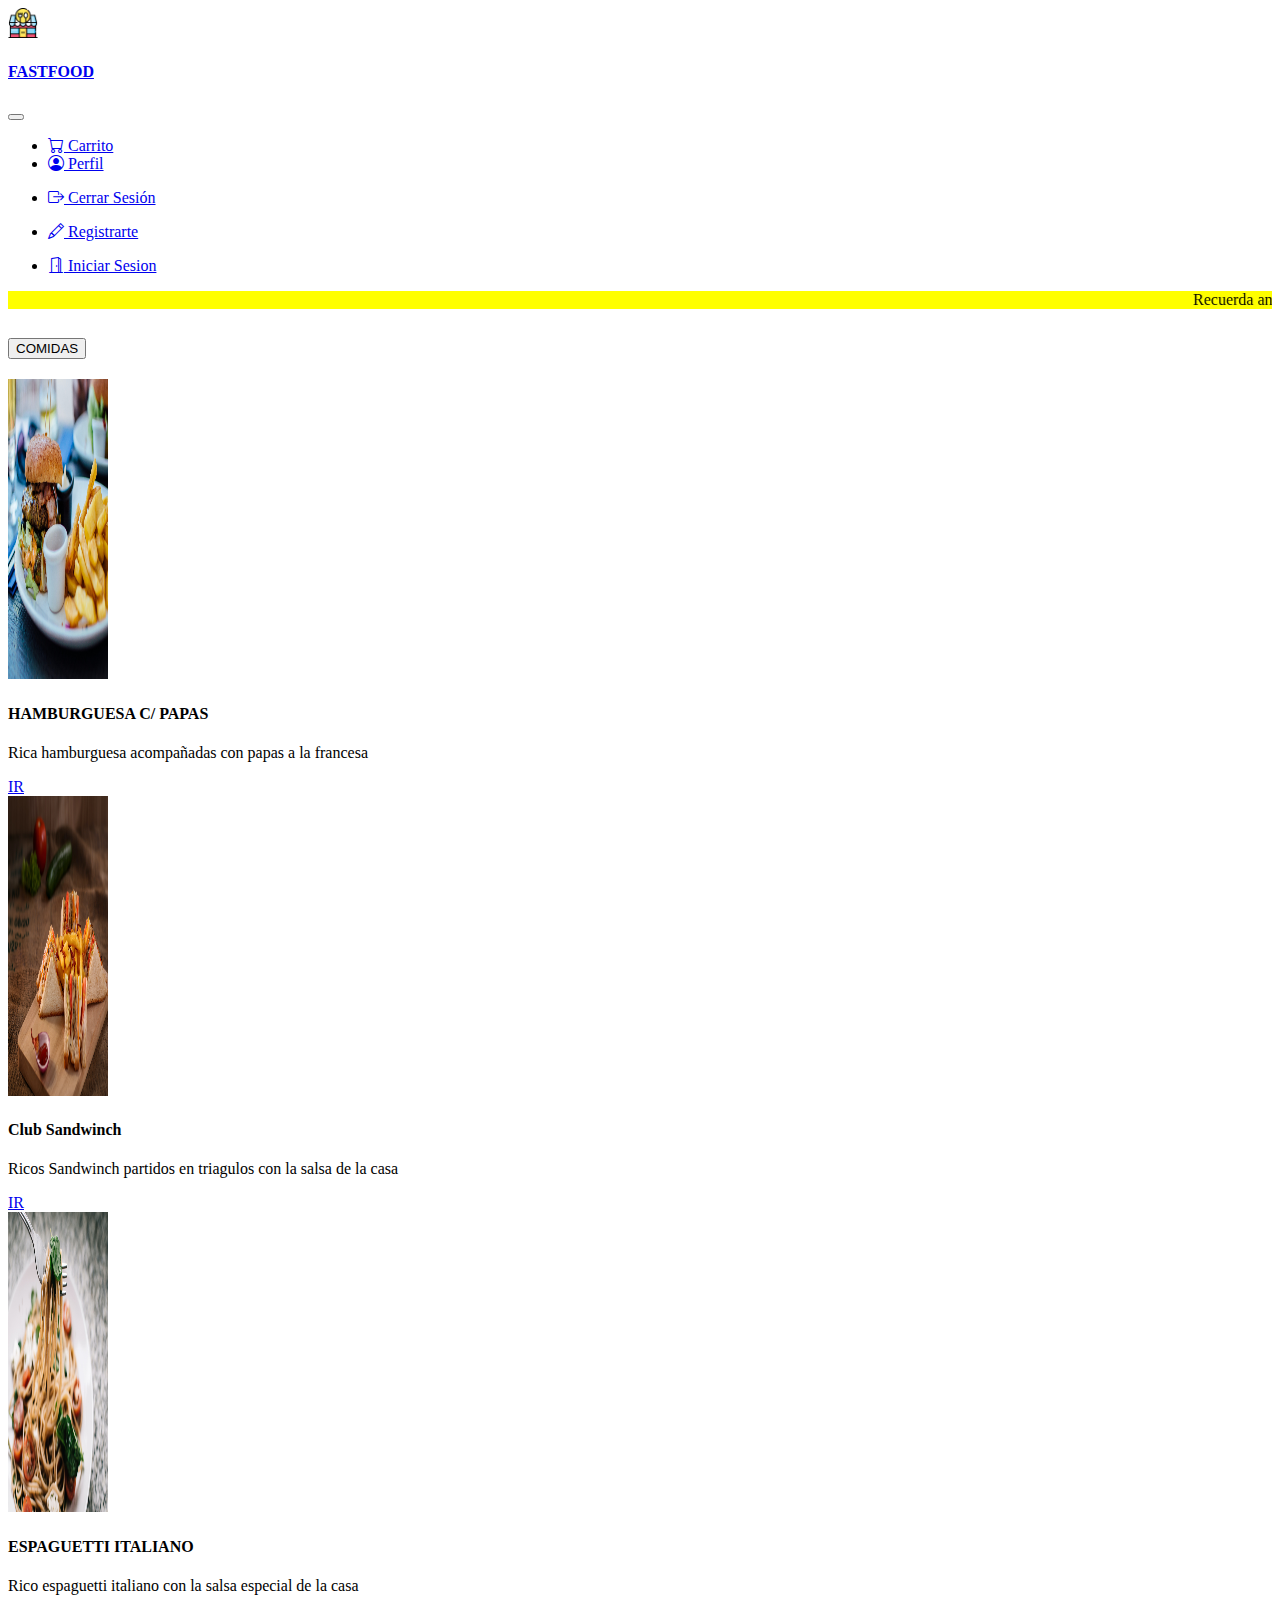
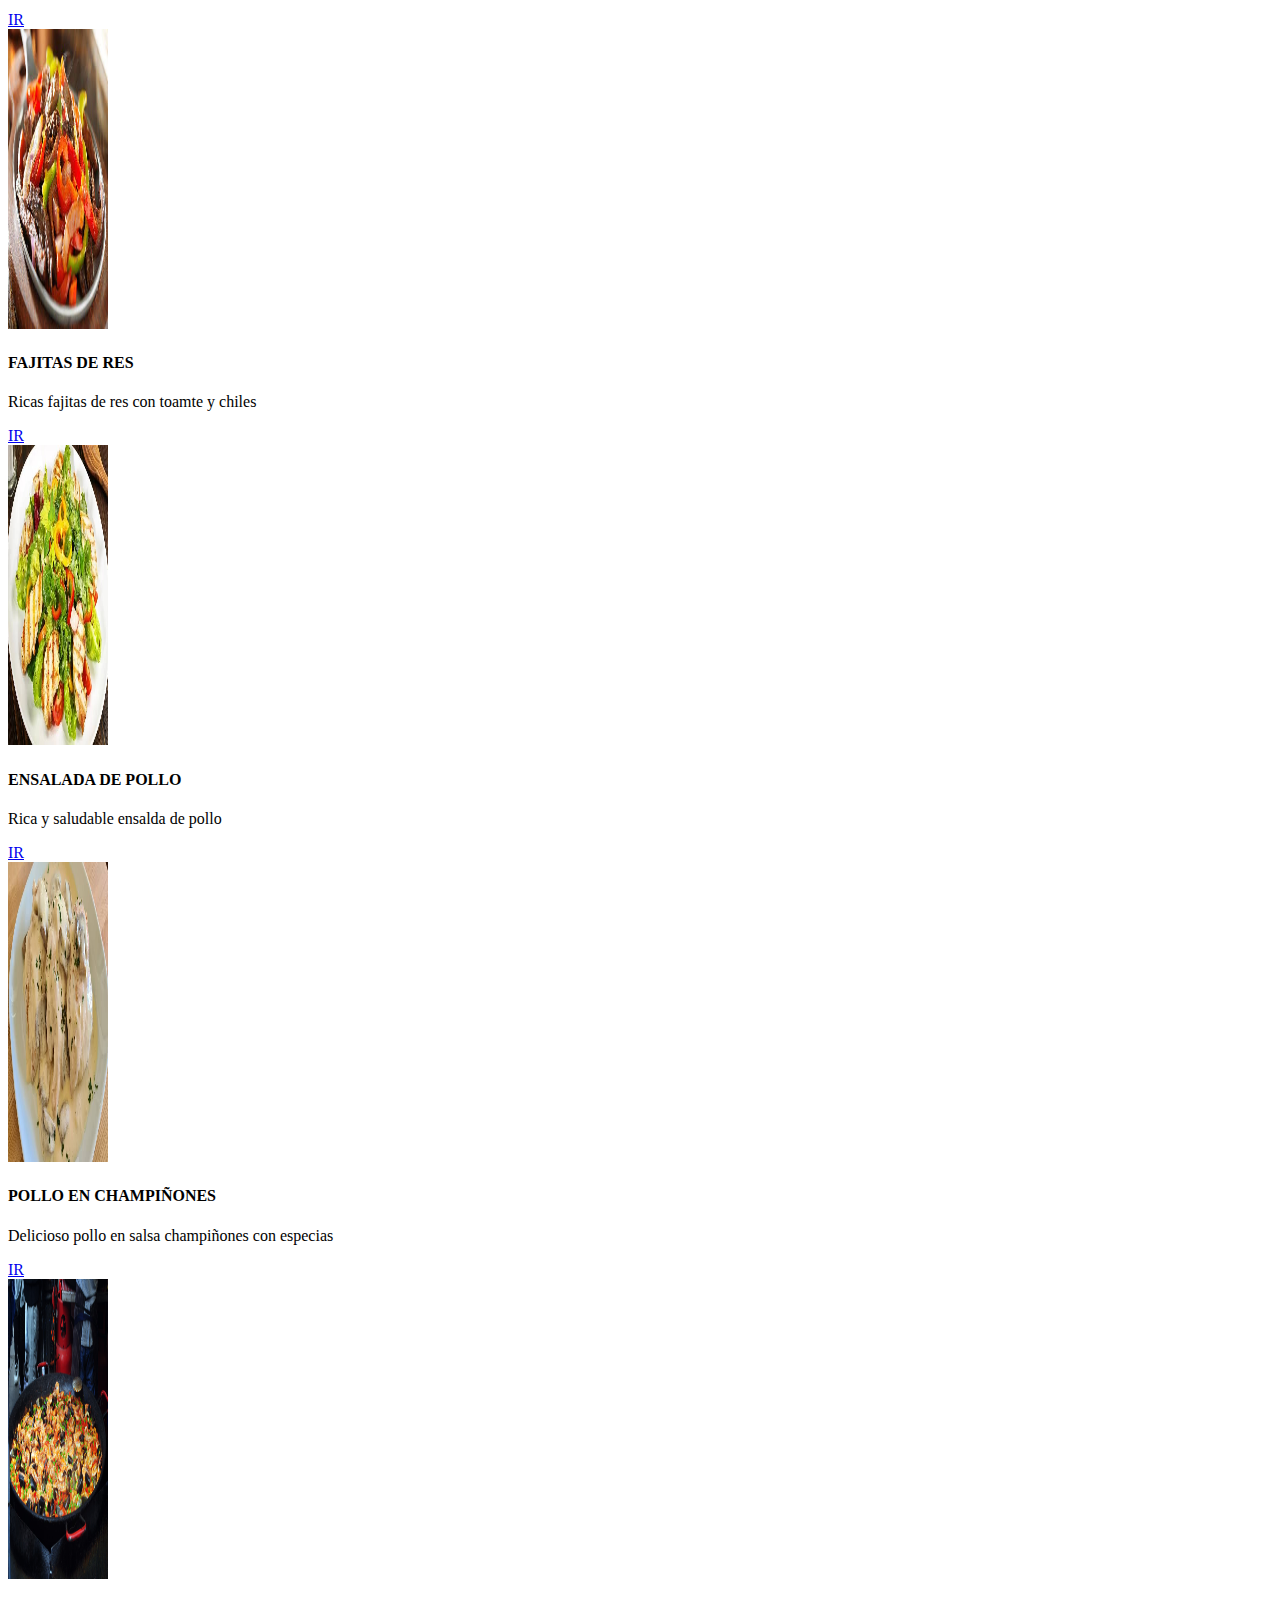
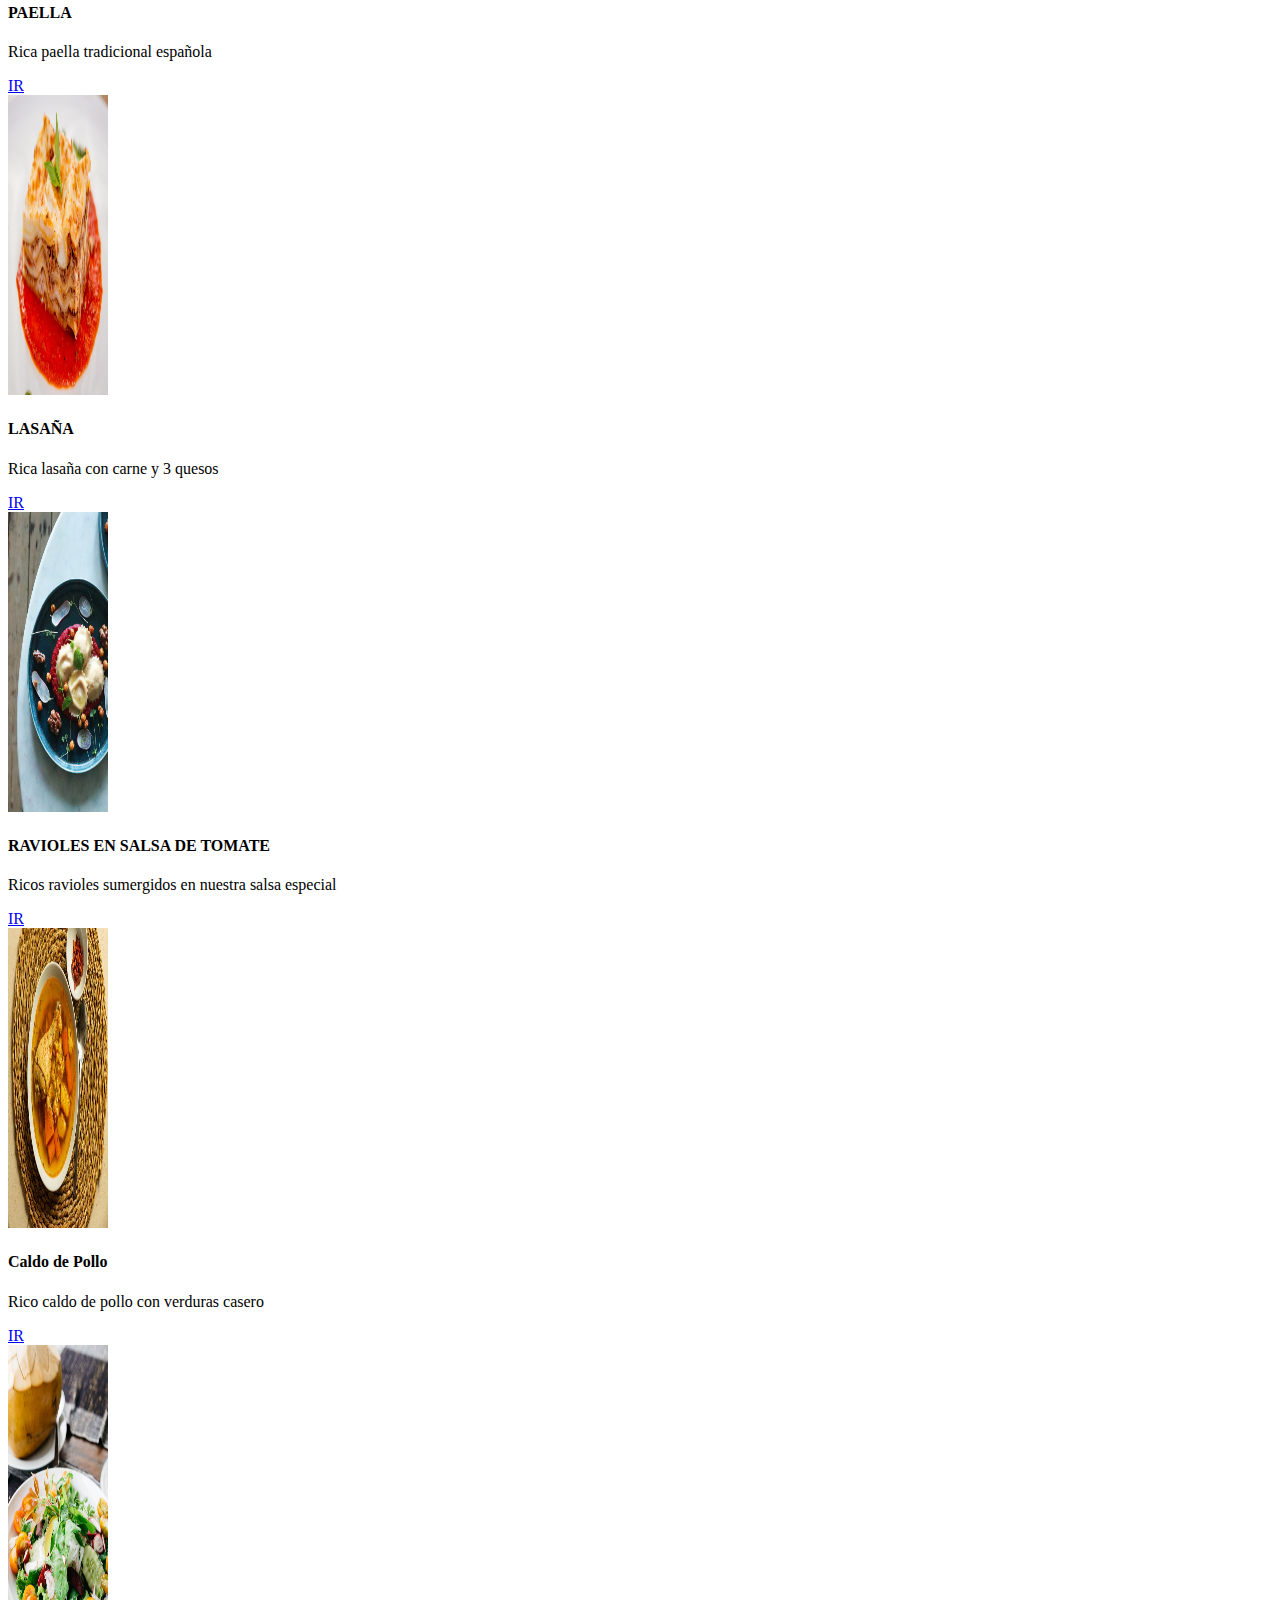
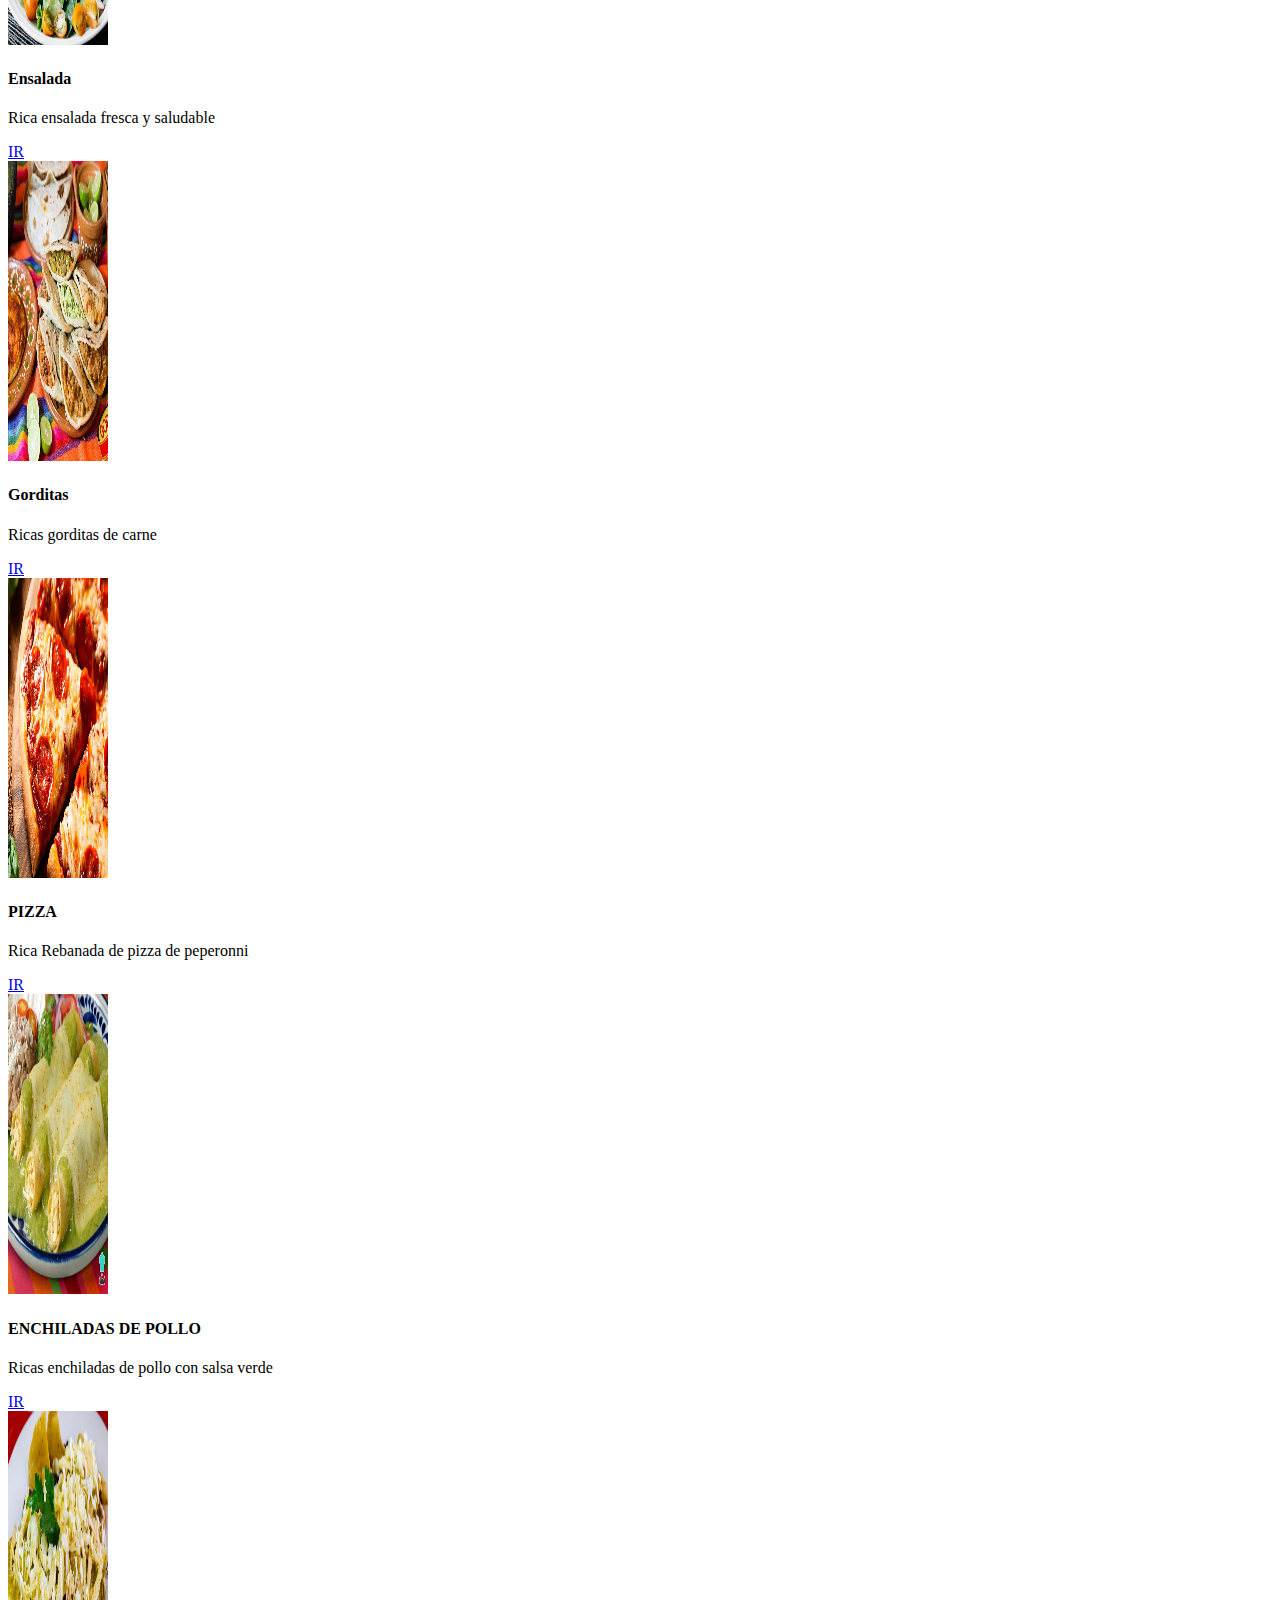
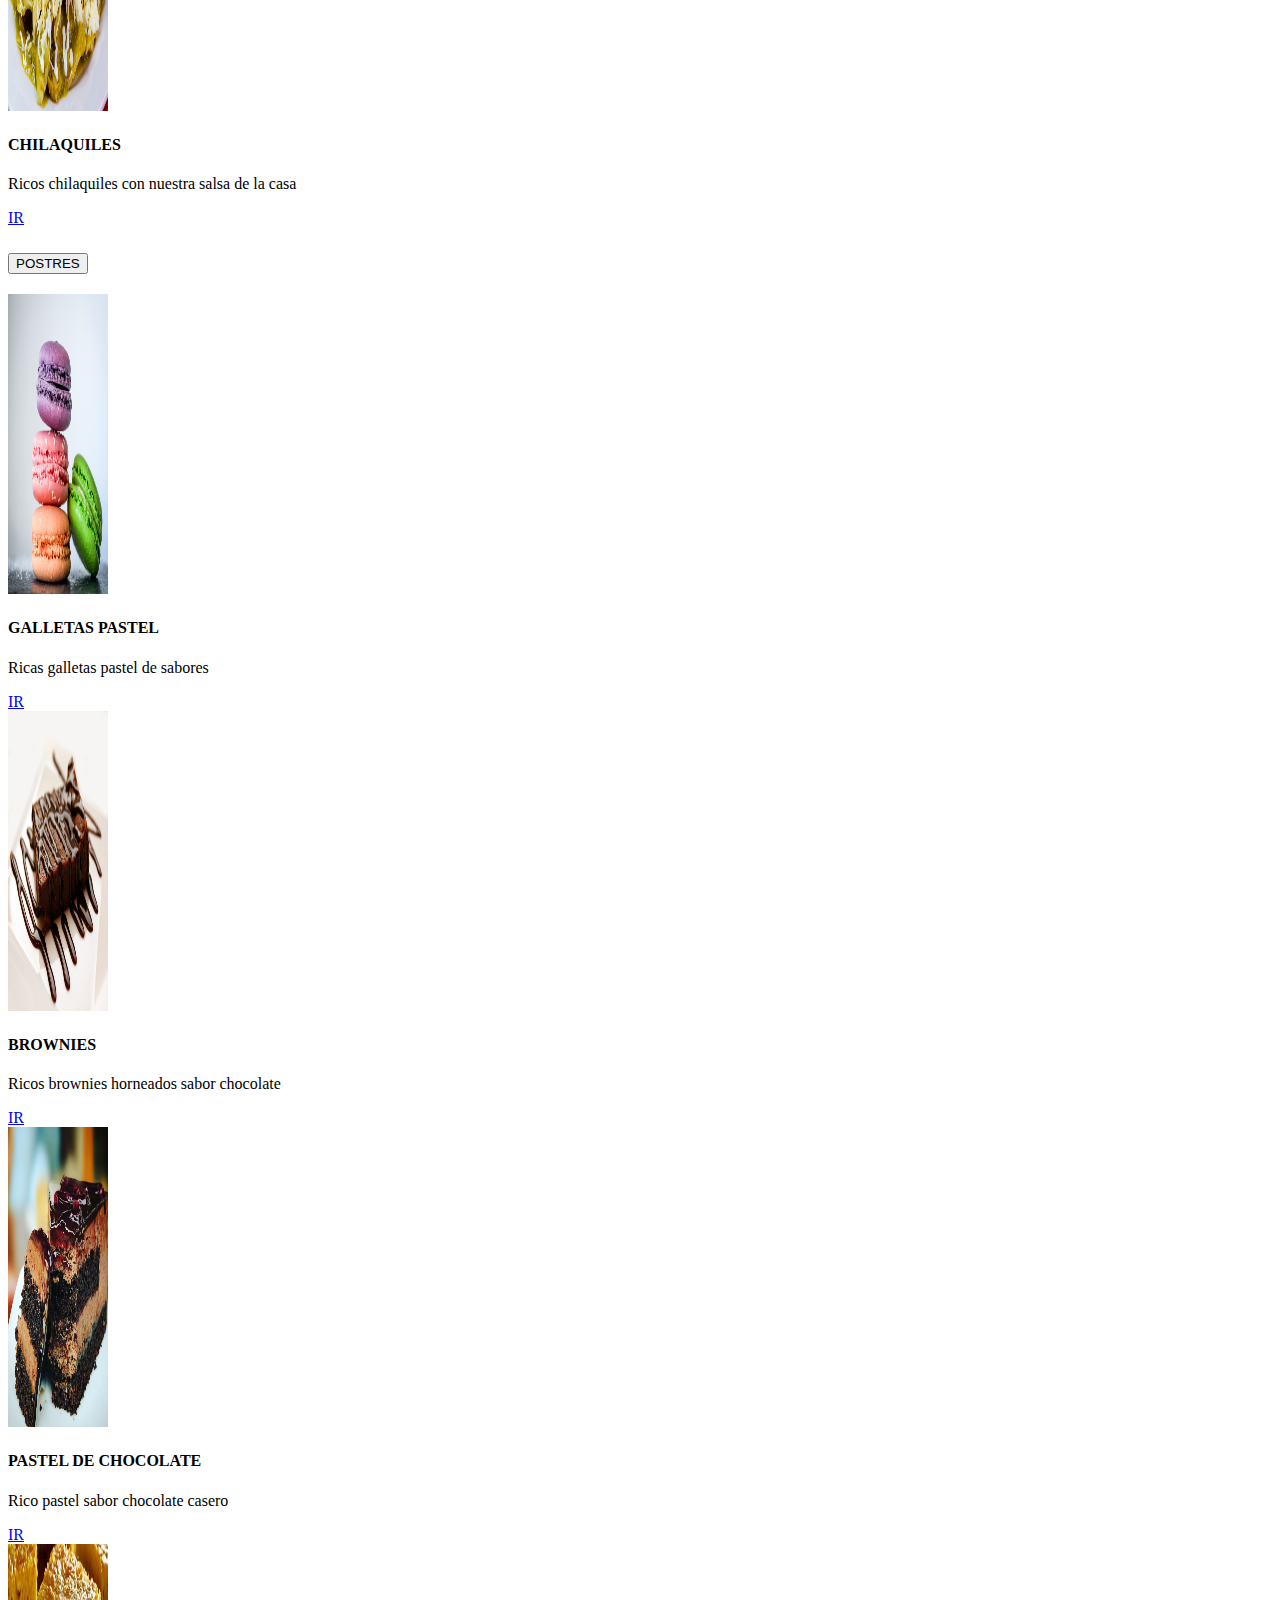
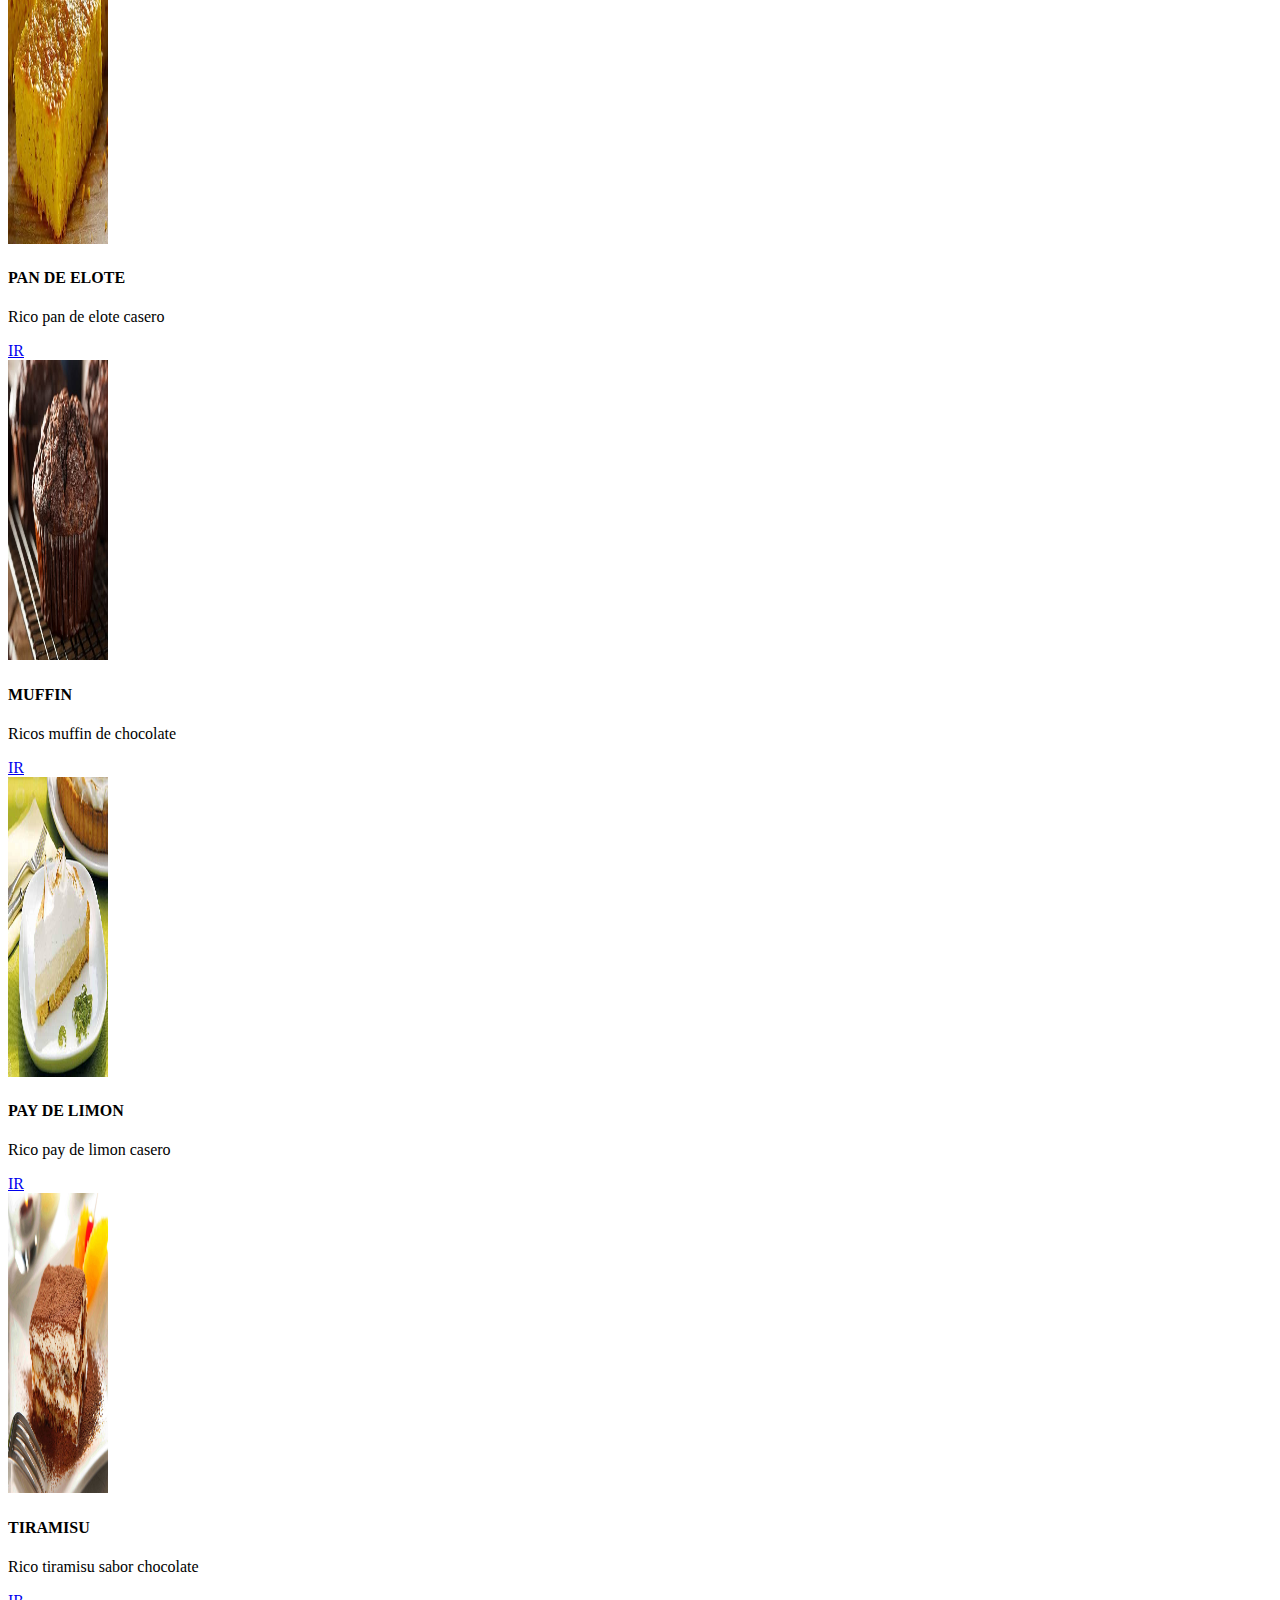
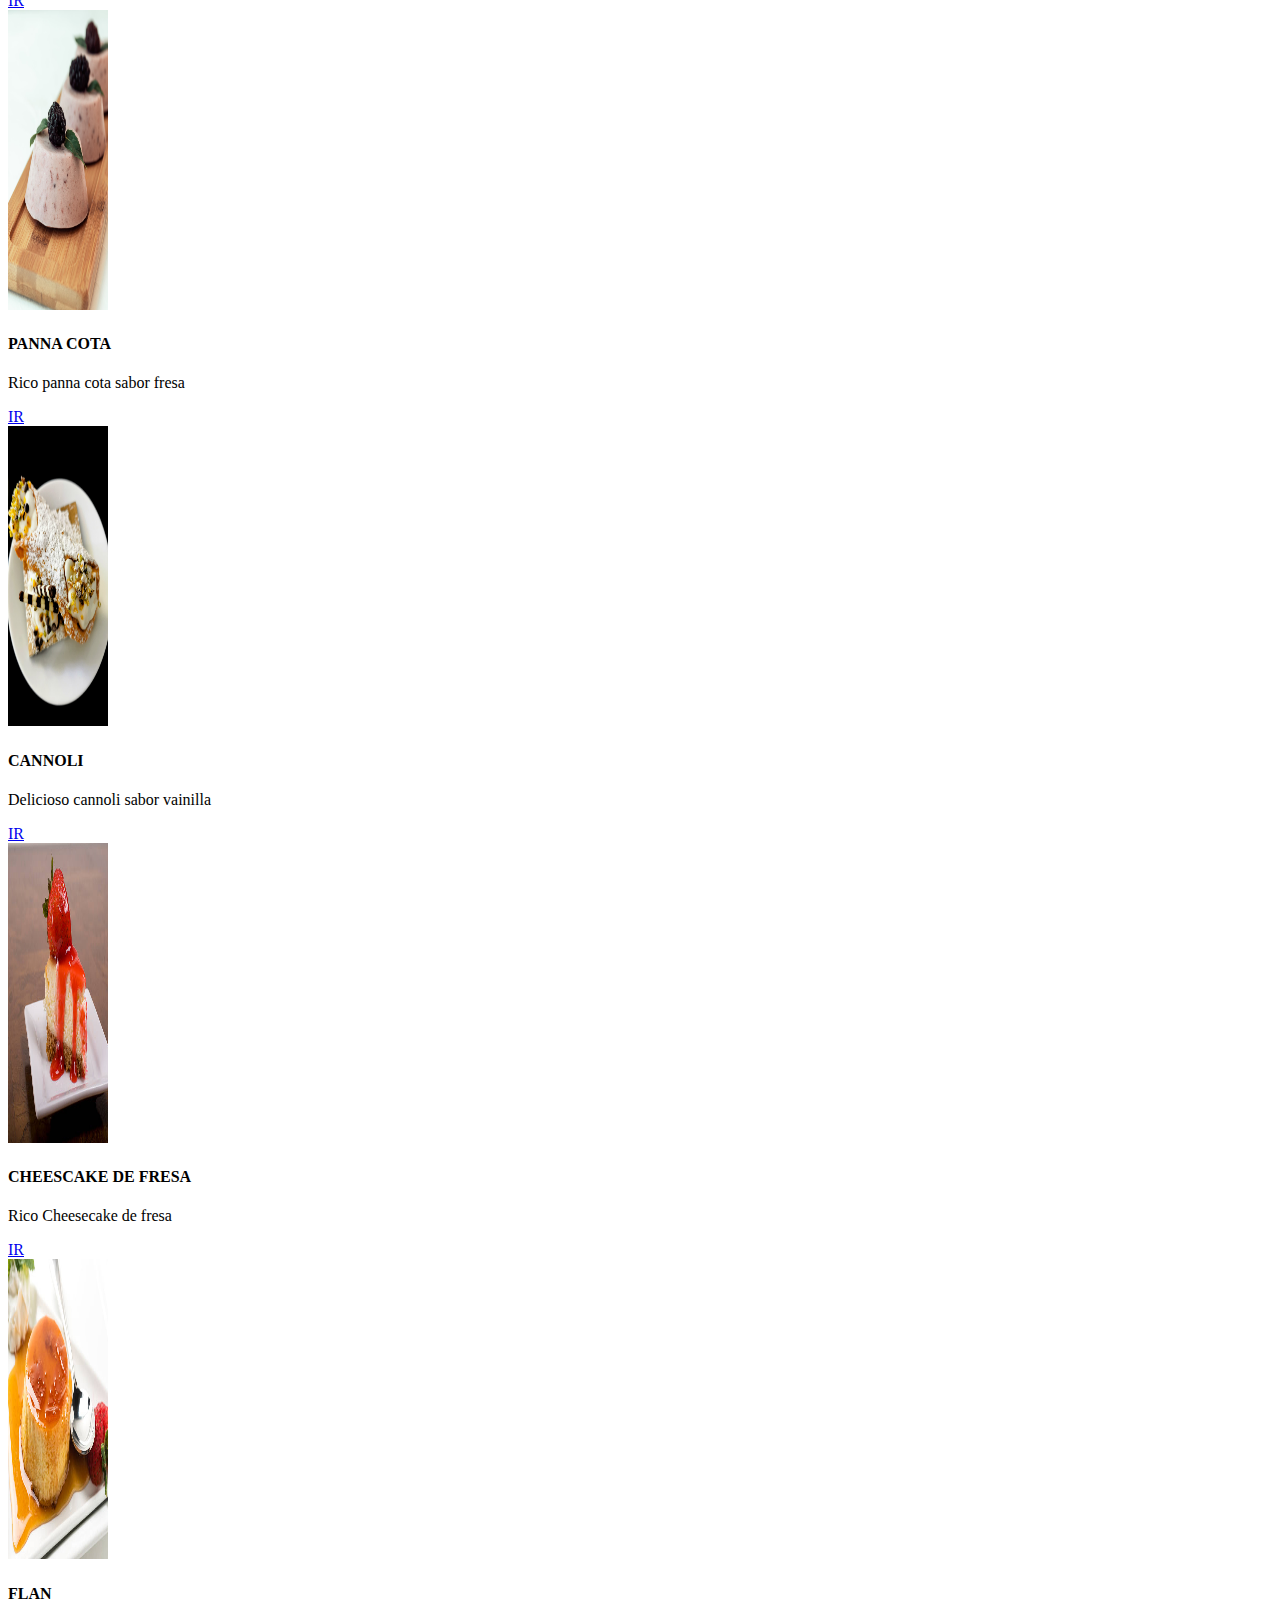
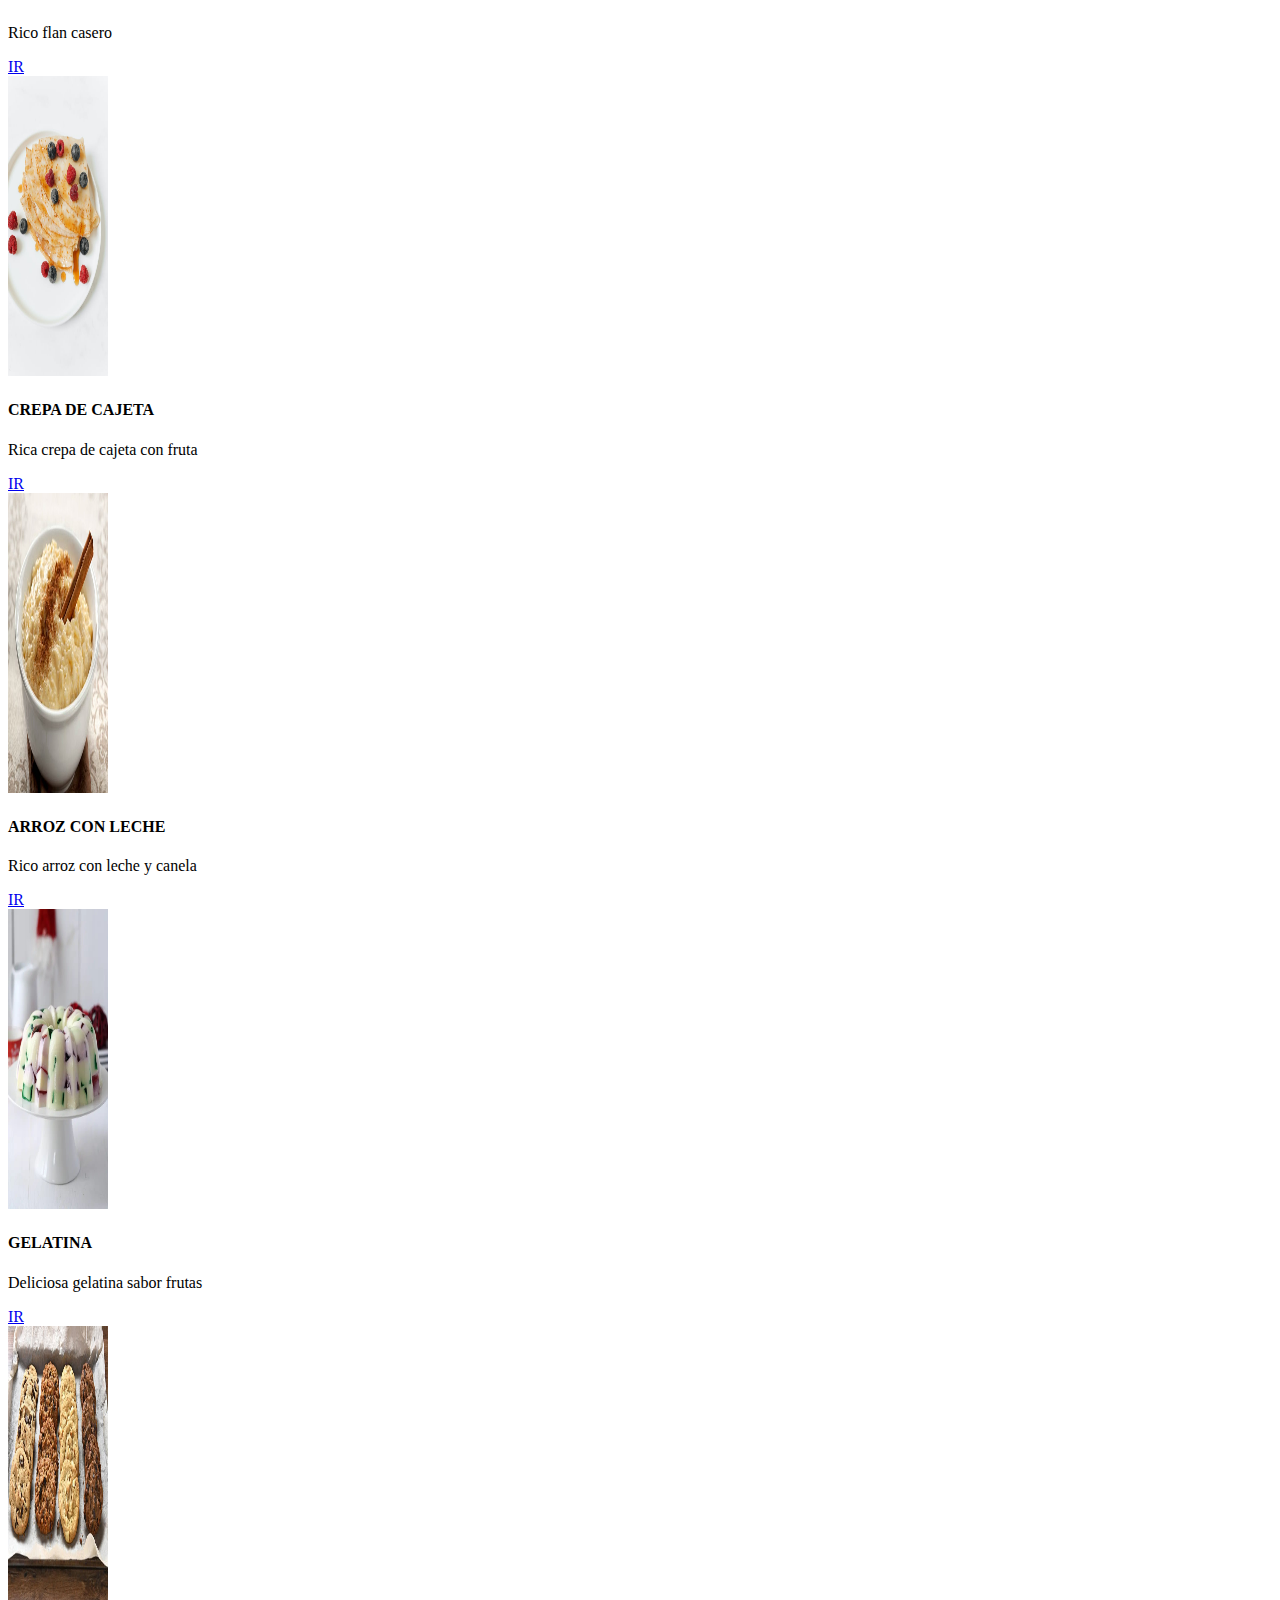
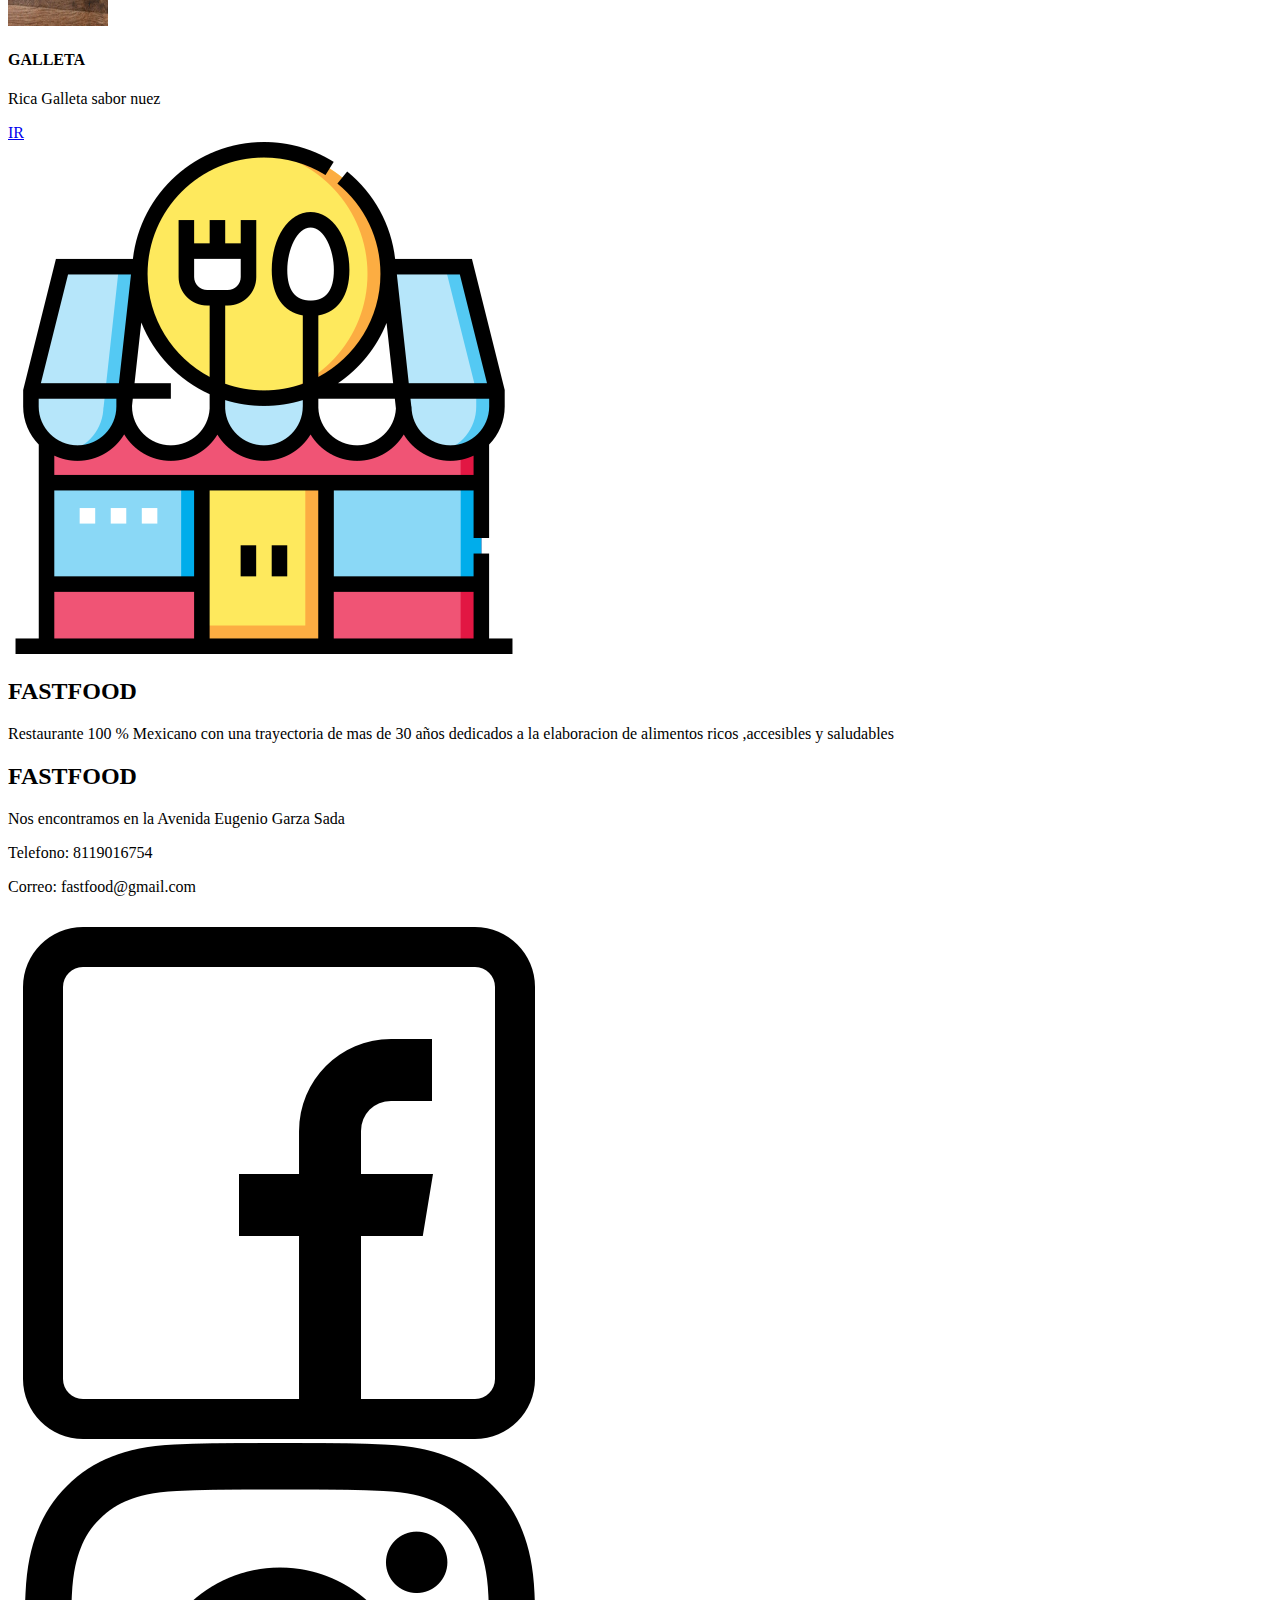
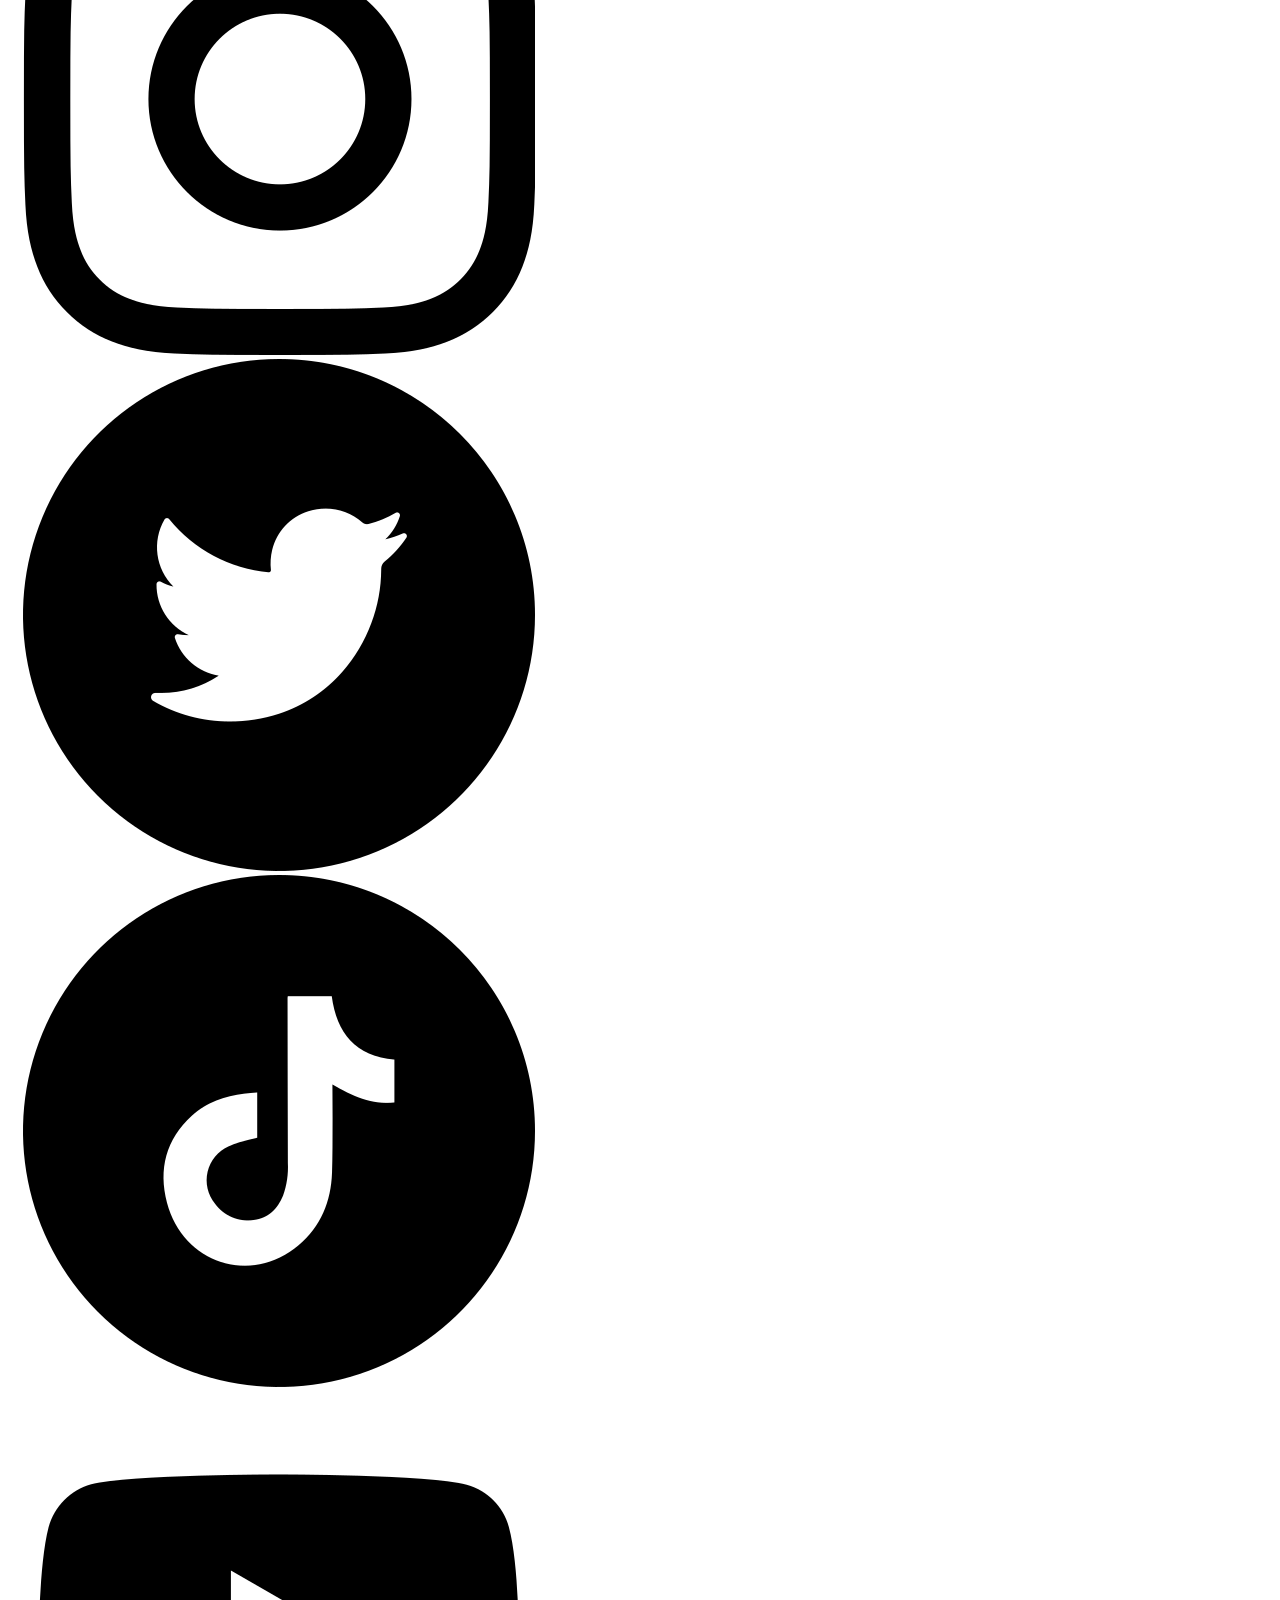
<file: index.html>
<!DOCTYPE html>
<html lang="en">

<head>
    <meta charset="UTF-8">
    <meta http-equiv="X-UA-Compatible" content="IE=edge">
    <meta name="viewport" content="width=device-width, initial-scale=1.0">
    <title>INICIO</title>
    <link rel="stylesheet" href="../static/css/estilos.css" />
    <link rel="stylesheet" href="https://cdn.jsdelivr.net/npm/bootstrap-icons@1.5.0/font/bootstrap-icons.css">
    <link href="https://cdn.jsdelivr.net/npm/bootstrap@5.0.2/dist/css/bootstrap.min.css" rel="stylesheet"
        integrity="sha384-EVSTQN3/azprG1Anm3QDgpJLIm9Nao0Yz1ztcQTwFspd3yD65VohhpuuCOmLASjC" crossorigin="anonymous">
</head>

<body>

    <body class="bg-light">
        <nav class="navbar navbar-expand-md bg-danger navbar-dark sticky-top">
            <div class="container-fluid">
                <a class="navbar-brand" href="#">
                    <img src="static/img/logo.png" alt="" width="30" height="30"
                        class="d-inline-block align-text-top">
                    <h4>FASTFOOD</h4>
                </a>
                <button class="navbar-toggler" type="button" data-bs-toggle="collapse" data-bs-target="#navb"
                    aria-controls="navb" aria-expanded="false" aria-label="Toggle navigation">
                    <span class="navbar-toggler-icon"></span>
                </button>

                <div class="container-fluid">
                    <div class="row">
                        <div class="col">
                            <div class="navbar-collapse collapse hide" id="navb">
                                <ul class="navbar-nav">

                                    <li class="nav-item">
                                        <a href="templatess/carrito.html" class="nav-link">
                                            <i class="bi bi-cart"></i> Carrito
                                        </a>
                                    </li>

                                    <li class="nav-item">
                                        <a href="templatess/perfil.html" class="nav-link">
                                            <i class="bi bi-person-circle"></i> Perfil
                                        </a>
                                    </li>
                                </ul>
                                <ul class="nav navbar-nav ml-auto ">

                                    <li class="navbar-item ">
                                        <a href="templatess/iniciar_sesion.html" class="nav-link"><i
                                                class="bi bi-box-arrow-right"></i> Cerrar Sesión</a>
                                    </li>

                                </ul>

                                


                            </div>
                        </div>
                        <div class="col-6">
                           <div class="navbar-collapse collapse hide d-lg-flex flex-lg-row-reverse " id="navb">
                                
                                <ul class="nav navbar-nav ml-auto ">

                                    <li class="navbar-item ">
                                        <a href="templatess/crear_cuenta.html" class="nav-link"><i
                                                class="bi bi-pencil"></i> Registrarte</a>
                                    </li>

                                </ul>
                                <ul class="nav navbar-nav ml-auto ">

                                    <li class="navbar-item ">
                                        <a href="templatess/iniciar_sesion.html" class="nav-link"><i
                                                class="bi bi-door-open"></i> Iniciar Sesion</a>
                                    </li>

                                </ul>
                                
                            </div>
                        </div>
                    </div>
                </div>
            
        
            </div>
        </nav>
    




        <main class="main container-fluid g-0  ">
            <!--COMIDA-->
            <fon FACE="Impact">
                <MARQUEE BGCOLOR="#FFFF00">Recuerda antes de querer ordenar tienes que iniciar sesion</MARQUEE>
            </fon>
            
            <div class="accordion accordion-flush" id="accordionFlushExample">
                <div class="accordion-item">
                <h2 class="accordion-header" id="flush-headingOne">
                    <button class="accordion-button collapsed" type="button" data-bs-toggle="collapse" data-bs-target="#flush-collapseOne" aria-expanded="false" aria-controls="flush-collapseOne">
                        COMIDAS
                    </button>
                </h2>
                <div id="flush-collapseOne" class="accordion-collapse collapse" aria-labelledby="flush-headingOne" data-bs-parent="#accordionFlushExample">
                    <div class="accordion-body">
                        <div class="row mt-5 g-0 d-flex justify-content-around boton">
                            <div class="col-12 col-lg-3  ">
                                <div class="card">
                                    <img src="static/img/hamburgues_papas.jpg" width="100" height="300" class="card-img-top" alt="...">
                                    <div class="card-body">
                                        <h4 class="card-title">HAMBURGUESA C/ PAPAS</h4>
                                        <p class="card-text">Rica hamburguesa acompañadas con papas a la francesa</p>
                                        <a href="templatess/producto.html" class="btn btn-primary w-100">IR</a>
                                    </div>
                                </div>
                            </div>
                            <div class="col-12 col-lg-3   ">
                                <div class="card">
                                    <img src="static/img/lonches.jpg" width="100" height="300" class="card-img-top" alt="...">
                                    <div class="card-body">
                                        <h4 class="card-title">Club Sandwinch</h4>
                                        <p class="card-text">Ricos Sandwinch partidos en triagulos con la salsa de la casa</p>
                                        <a href="#" class="btn btn-primary w-100">IR</a>
                                    </div>
                                </div>
                            </div>
                            <div class="col-12 col-lg-3   ">
                                <div class="card">
                                    <img src="static/img/espaguetti.jpg" width="100" height="300" class="card-img-top" alt="...">
                                    <div class="card-body">
                                        <h4 class="card-title">ESPAGUETTI ITALIANO</h4>
                                    
                                        <p class="card-text">Rico espaguetti italiano con la salsa especial de la casa
                                        </p>
                                        <a href="#" class="btn btn-primary w-100">IR</a>
                                    </div>
                                </div>
                            </div>
            
                        </div>

                        <div class="row mt-5 g-0 d-flex justify-content-around boton">
                            <div class="col-12 col-lg-3  ">
                                <div class="card">
                                    <img src="static/img/fajitas de res.jpg" width="100" height="300" class="card-img-top" alt="...">
                                    <div class="card-body">
                                        <h4 class="card-title">FAJITAS DE RES</h4>
                                        <p class="card-text">Ricas fajitas de res con toamte y chiles</p>
                                        <a href="#" class="btn btn-primary w-100">IR</a>
                                    </div>
                                </div>
                            </div>
                            <div class="col-12 col-lg-3   ">
                                <div class="card">
                                    <img src="static/img/ensalada de pollo.jpg" width="100" height="300" class="card-img-top" alt="...">
                                    <div class="card-body">
                                        <h4 class="card-title">ENSALADA DE POLLO</h4>
                                        <p class="card-text">Rica y saludable ensalda de pollo  </p>
                                        <a href="#" class="btn btn-primary w-100">IR</a>
                                    </div>
                                </div>
                            </div>
                            <div class="col-12 col-lg-3   ">
                                <div class="card">
                                    <img src="static/img/pollo_champinones.jpg" width="100" height="300" class="card-img-top" alt="...">
                                    <div class="card-body">
                                        <h4 class="card-title">POLLO EN CHAMPIÑONES</h4>
                                    
                                        <p class="card-text">Delicioso pollo en salsa champiñones con especias
                                        </p>
                                        <a href="#" class="btn btn-primary w-100">IR</a>
                                    </div>
                                </div>
                            </div>
            
                        </div>

                        <div class="row mt-5 g-0 d-flex justify-content-around boton">
                            <div class="col-12 col-lg-3  ">
                                <div class="card">
                                    <img src="static/img/paella.jpg" width="100" height="300" class="card-img-top" alt="...">
                                    <div class="card-body">
                                        <h4 class="card-title">PAELLA</h4>
                                        <p class="card-text">Rica paella  tradicional española </p>
                                        <a href="#" class="btn btn-primary w-100">IR</a>
                                    </div>
                                </div>
                            </div>
                            <div class="col-12 col-lg-3   ">
                                <div class="card">
                                    <img src="static/img/lasaña.jpg" width="100" height="300" class="card-img-top" alt="...">
                                    <div class="card-body">
                                        <h4 class="card-title">LASAÑA</h4>
                                        <p class="card-text">Rica lasaña con carne y 3 quesos  </p>
                                        <a href="#" class="btn btn-primary w-100">IR</a>
                                    </div>
                                </div>
                            </div>
                            <div class="col-12 col-lg-3   ">
                                <div class="card">
                                    <img src="static/img/ravioles.jpg" width="100" height="300" class="card-img-top" alt="...">
                                    <div class="card-body">
                                        <h4 class="card-title">RAVIOLES EN SALSA DE TOMATE</h4>
                                    
                                        <p class="card-text">Ricos ravioles sumergidos en nuestra salsa especial
                                        </p>
                                        <a href="#" class="btn btn-primary w-100">IR</a>
                                    </div>
                                </div>
                            </div>
            
                        </div>

                        <div class="row mt-5 g-0 d-flex justify-content-around boton">
                            <div class="col-12 col-lg-3  ">
                                <div class="card">
                                    <img src="static/img/caldodepollo.jpg" width="100" height="300" class="card-img-top" alt="...">
                                    <div class="card-body">
                                        <h4 class="card-title">Caldo de Pollo</h4>
                                        <p class="card-text">Rico caldo de pollo con verduras casero</p>
                                        <a href="#" class="btn btn-primary w-100">IR</a>
                                    </div>
                                </div>
                            </div>
                            <div class="col-12 col-lg-3   ">
                                <div class="card">
                                    <img src="static/img/ensalada.jpg" width="100" height="300" class="card-img-top" alt="...">
                                    <div class="card-body">
                                        <h4 class="card-title">Ensalada</h4>
                                        <p class="card-text">Rica ensalada fresca y saludable </p>
                                        <a href="#" class="btn btn-primary w-100">IR</a>
                                    </div>
                                </div>
                            </div>
                            <div class="col-12 col-lg-3   ">
                                <div class="card">
                                    <img src="static/img/gorditas.jpg" width="100" height="300" class="card-img-top" alt="...">
                                    <div class="card-body">
                                        <h4 class="card-title">Gorditas</h4>
                                    
                                        <p class="card-text">Ricas gorditas de carne 
                                        </p>
                                        <a href="#" class="btn btn-primary w-100">IR</a>
                                    </div>
                                </div>
                            </div>
            
                        </div>

                        <div class="row mt-5 g-0 d-flex justify-content-around boton">
                            <div class="col-12 col-lg-3  ">
                                <div class="card">
                                    <img src="static/img/rebanada_pizza.jpg" width="100" height="300" class="card-img-top" alt="...">
                                    <div class="card-body">
                                        <h4 class="card-title">PIZZA</h4>
                                        <p class="card-text">Rica Rebanada de pizza de peperonni</p>
                                        <a href="#" class="btn btn-primary w-100">IR</a>
                                    </div>
                                </div>
                            </div>
                            <div class="col-12 col-lg-3   ">
                                <div class="card">
                                    <img src="static/img/enchiladas.jpg" width="100" height="300" class="card-img-top" alt="...">
                                    <div class="card-body">
                                        <h4 class="card-title">ENCHILADAS DE POLLO</h4>
                                        <p class="card-text">Ricas enchiladas de pollo con salsa verde</p>
                                        <a href="#" class="btn btn-primary w-100">IR</a>
                                    </div>
                                </div>
                            </div>
                            <div class="col-12 col-lg-3   ">
                                <div class="card">
                                    <img src="static/img/chilaquiles.jpg" width="100" height="300" class="card-img-top" alt="...">
                                    <div class="card-body">
                                        <h4 class="card-title">CHILAQUILES</h4>
                                    
                                        <p class="card-text">Ricos chilaquiles con nuestra salsa de la casa
                                        </p>
                                        <a href="#" class="btn btn-primary w-100">IR</a>
                                    </div>
                                </div>
                            </div>
            
                        </div>
                </div>
            </div>
           



              <!--COMIDA-->

            <!--POSTRES-->
         

            <div class="accordion-item">
                <h2 class="accordion-header" id="flush-headingTwo">
                    <button class="accordion-button collapsed" type="button" data-bs-toggle="collapse" data-bs-target="#flush-collapseTwo" aria-expanded="false" aria-controls="flush-collapseTwo">
                        POSTRES
                    </button>
                </h2>
                <div id="flush-collapseTwo" class="accordion-collapse collapse" aria-labelledby="flush-headingTwo" data-bs-parent="#accordionFlushExample">
                    <div class="accordion-body">
                        <div class="row mt-5 g-0 d-flex justify-content-around boton">
                            <div class="col-12 col-lg-3  ">
                                <div class="card">
                                    <img src="static/img/galletas_pastel.jpg" width="100" height="300" class="card-img-top" alt="...">
                                    <div class="card-body">
                                        <h4 class="card-title">GALLETAS PASTEL</h4>
                                        
                                        <p class="card-text">Ricas galletas pastel de sabores 
                                        </p>
                                        <a href="#" class="btn btn-primary w-100">IR</a>
                                    </div>
                                </div>
                            </div>
                            <div class="col-12 col-lg-3   ">
                                <div class="card">
                                    <img src="static/img/brownie.jpg" width="100" height="300" class="card-img-top" alt="...">
                                    <div class="card-body">
                                        <h4 class="card-title">BROWNIES</h4>
                                        <p class="card-text">Ricos brownies horneados sabor chocolate</p>
                                        <a href="#" class="btn btn-primary w-100">IR</a>
                                    </div>
                                </div>
                            </div>
                            <div class="col-12 col-lg-3   ">
                                <div class="card">
                                    <img src="static/img/pastel_chocolate.jpg" width="100" height="300" class="card-img-top" alt="...">
                                    <div class="card-body">
                                        <h4 class="card-title">PASTEL DE CHOCOLATE</h4>
                                        <p class="card-text">Rico pastel sabor chocolate casero</p>
                                        <a href="#" class="btn btn-primary w-100">IR</a>
                                    </div>
                                </div>
                            </div>
            
                        </div>
            
                     
            
                        <div class="row mt-5 g-0 d-flex justify-content-around boton">
                            <div class="col-12 col-lg-3  ">
                                <div class="card">
                                    <img src="static/img/pan de elote.jpg" width="100" height="300" class="card-img-top" alt="...">
                                    <div class="card-body">
                                        <h4 class="card-title">PAN DE ELOTE</h4>
                                        
                                        <p class="card-text">Rico pan de elote casero
                                        </p>
                                        <a href="#" class="btn btn-primary w-100">IR</a>
                                    </div>
                                </div>
                            </div>
                            <div class="col-12 col-lg-3   ">
                                <div class="card">
                                    <img src="static/img/muffin.jpg" width="100" height="300" class="card-img-top" alt="...">
                                    <div class="card-body">
                                        <h4 class="card-title">MUFFIN</h4>
                                        <p class="card-text">Ricos muffin de chocolate</p>
                                        <a href="#" class="btn btn-primary w-100">IR</a>
                                    </div>
                                </div>
                            </div>
                            <div class="col-12 col-lg-3   ">
                                <div class="card">
                                    <img src="static/img/paylimon.jpg" width="100" height="300" class="card-img-top" alt="...">
                                    <div class="card-body">
                                        <h4 class="card-title">PAY DE LIMON</h4>
                                        <p class="card-text">Rico pay de limon casero </p>
                                        <a href="#" class="btn btn-primary w-100">IR</a>
                                    </div>
                                </div>
                            </div>
            
                        </div>


                        <div class="row mt-5 g-0 d-flex justify-content-around boton">
                            <div class="col-12 col-lg-3  ">
                                <div class="card">
                                    <img src="static/img/tiramisu.jpg" width="100" height="300" class="card-img-top" alt="...">
                                    <div class="card-body">
                                        <h4 class="card-title">TIRAMISU</h4>
                                        
                                        <p class="card-text">Rico tiramisu  sabor chocolate
                                        </p>
                                        <a href="#" class="btn btn-primary w-100">IR</a>
                                    </div>
                                </div>
                            </div>
                            <div class="col-12 col-lg-3   ">
                                <div class="card">
                                    <img src="static/img/pannacota.jpg" width="100" height="300" class="card-img-top" alt="...">
                                    <div class="card-body">
                                        <h4 class="card-title">PANNA COTA</h4>
                                        <p class="card-text">Rico panna cota sabor fresa </p>
                                        <a href="#" class="btn btn-primary w-100">IR</a>
                                    </div>
                                </div>
                            </div>
                            <div class="col-12 col-lg-3   ">
                                <div class="card">
                                    <img src="static/img/cannoli.jpg" width="100" height="300" class="card-img-top" alt="...">
                                    <div class="card-body">
                                        <h4 class="card-title">CANNOLI</h4>
                                        <p class="card-text">Delicioso cannoli sabor vainilla</p>
                                        <a href="#" class="btn btn-primary w-100">IR</a>
                                    </div>
                                </div>
                            </div>
            
                        </div>

                        <div class="row mt-5 g-0 d-flex justify-content-around boton">
                            <div class="col-12 col-lg-3  ">
                                <div class="card">
                                    <img src="static/img/cheescake.jpg" width="100" height="300" class="card-img-top" alt="...">
                                    <div class="card-body">
                                        <h4 class="card-title">CHEESCAKE DE FRESA</h4>
                                        
                                        <p class="card-text">Rico Cheesecake de fresa 
                                        </p>
                                        <a href="#" class="btn btn-primary w-100">IR</a>
                                    </div>
                                </div>
                            </div>
                            <div class="col-12 col-lg-3   ">
                                <div class="card">
                                    <img src="static/img/flan.jpg" width="100" height="300" class="card-img-top" alt="...">
                                    <div class="card-body">
                                        <h4 class="card-title">FLAN</h4>
                                        <p class="card-text">Rico flan casero</p>
                                        <a href="#" class="btn btn-primary w-100">IR</a>
                                    </div>
                                </div>
                            </div>
                            <div class="col-12 col-lg-3   ">
                                <div class="card">
                                    <img src="static/img/crepa.jpg" width="100" height="300" class="card-img-top" alt="...">
                                    <div class="card-body">
                                        <h4 class="card-title">CREPA DE CAJETA</h4>
                                        <p class="card-text">Rica crepa de cajeta con fruta </p>
                                        <a href="#" class="btn btn-primary w-100">IR</a>
                                    </div>
                                </div>
                            </div>
            
                        </div>

                        <div class="row mt-5 g-0 d-flex justify-content-around boton">
                            <div class="col-12 col-lg-3  ">
                                <div class="card">
                                    <img src="static/img/arroz_con_leche.jpg" width="100" height="300" class="card-img-top" alt="...">
                                    <div class="card-body">
                                        <h4 class="card-title">ARROZ CON LECHE</h4>
                                        
                                        <p class="card-text">Rico arroz con leche y canela
                                        </p>
                                        <a href="#" class="btn btn-primary w-100">IR</a>
                                    </div>
                                </div>
                            </div>
                            <div class="col-12 col-lg-3   ">
                                <div class="card">
                                    <img src="static/img/gelatina.jpg" width="100" height="300" class="card-img-top" alt="...">
                                    <div class="card-body">
                                        <h4 class="card-title">GELATINA</h4>
                                        <p class="card-text">Deliciosa gelatina sabor frutas</p>
                                        <a href="#" class="btn btn-primary w-100">IR</a>
                                    </div>
                                </div>
                            </div>
                            <div class="col-12 col-lg-3   ">
                                <div class="card">
                                    <img src="static/img/galletas.jpg" width="100" height="300" class="card-img-top" alt="...">
                                    <div class="card-body">
                                        <h4 class="card-title">GALLETA</h4>
                                        <p class="card-text">Rica Galleta sabor nuez </p>
                                        <a href="#" class="btn btn-primary w-100">IR</a>
                                    </div>
                                </div>
                            </div>
            
                        </div>
                    </div>
                </div>



            </div>

              

          
                        
            

            <div class="container">
                <div class="row ">
                    <div class=" col-sm-12 col-md-12  col-ig-6  col-xl-6  ">
			
                        <div class="rounded-circle  text-center m-5  " >
                            <img src="static/img/logo.png" alt=""  class="w-75  h-75 img-fluid rounded mx-auto d-block"  >
                        </div>

            
        
                    </div>
                    <div class=" col-sm-12 col-md-12  col-ig-6  col-xl-6 text-center d-flex flex-direction-column  justify-content-center align-items-center ">
                        <div class="text-center  " >
                            <h2 class=""><strong>FASTFOOD</strong></h2>

                            <p class=" text-left">Restaurante 100 % Mexicano con una trayectoria de mas de 30 años 
                                dedicados a la elaboracion de alimentos ricos ,accesibles y saludables
                                
                            </p>

                        </div>
                    </div>

                  
                </div>
            </div>


            <div class="container">
                <div class="row">
                    

                 
                    <div class="col col-sm-12 col-md-12  col-ig-12  col-xl-12 ">
                        <div class="rounded-circle  text-center " >
                            <h2 class=" m-5"><strong>FASTFOOD</strong></h2>

                            <p class="text-left">Nos encontramos en la Avenida Eugenio Garza Sada</p>

                            <p class="text-left">Telefono: 8119016754</p>
                            <p class="text-left">Correo: fastfood@gmail.com</p>

                        </div>
                    </div>

                  
                </div>
                <div class="row caja">
                    <div class="col col-sm-12 col-md-6  col-ig-6  col-xl-6 d-flex   ">
			
                        <div class="  text-center m-5 img-caja  w-100  h-100" >
                            <a href="#">
                                <img src="static/img/facebook.png" alt=""  class="  img-fluid rounded mx-auto d-block"  >
                            </a>
                        </div>

                        <div class="  text-center m-5 img-caja  w-100  h-100" >
                            <a href="#">
                                <img src="static/img/instagram.png" alt=""  class="  img-fluid rounded mx-auto d-block"  >
                            </a>
                        </div>
                        <div class="  text-center m-5 img-caja  w-100  h-100" >
                            <a href="#">
                                <img src="static/img/twitter.png" alt=""  class="  img-fluid rounded mx-auto d-block"  >
                            </a>
                        </div>
    
            
        
                    </div>

                    <div class="col col-sm-12 col-md-6  col-ig-6  col-xl-6 d-flex c ">
			
                        <div class="  text-center m-5 img-caja  w-100  h-100" >
                            <a href="#">
                                <img src="static/img/tiktok.png" alt=""  class="  img-fluid rounded mx-auto d-block"  >
                            </a>
                        </div>

                        <div class="  text-center m-5 img-caja  w-100  h-100" >
                            <a href="#">
                                <img src="static/img/youtube.png" alt=""  class="  img-fluid rounded mx-auto d-block"  >
                            </a>
                        </div>
                        <div class="  text-center m-5 img-caja  w-100  h-100" >
                            <a href="#">
                                <img src="static/img/correo.png" alt=""  class="  img-fluid rounded mx-auto d-block"  >
                            </a>
                        </div>
    
            
        
                    </div>
                </div>
                
            </div>







        </main>

    </body>

    <script src="https://cdn.jsdelivr.net/npm/bootstrap@5.0.2/dist/js/bootstrap.bundle.min.js"
        integrity="sha384-MrcW6ZMFYlzcLA8Nl+NtUVF0sA7MsXsP1UyJoMp4YLEuNSfAP+JcXn/tWtIaxVXM"
        crossorigin="anonymous"></script>


</html>
</file>
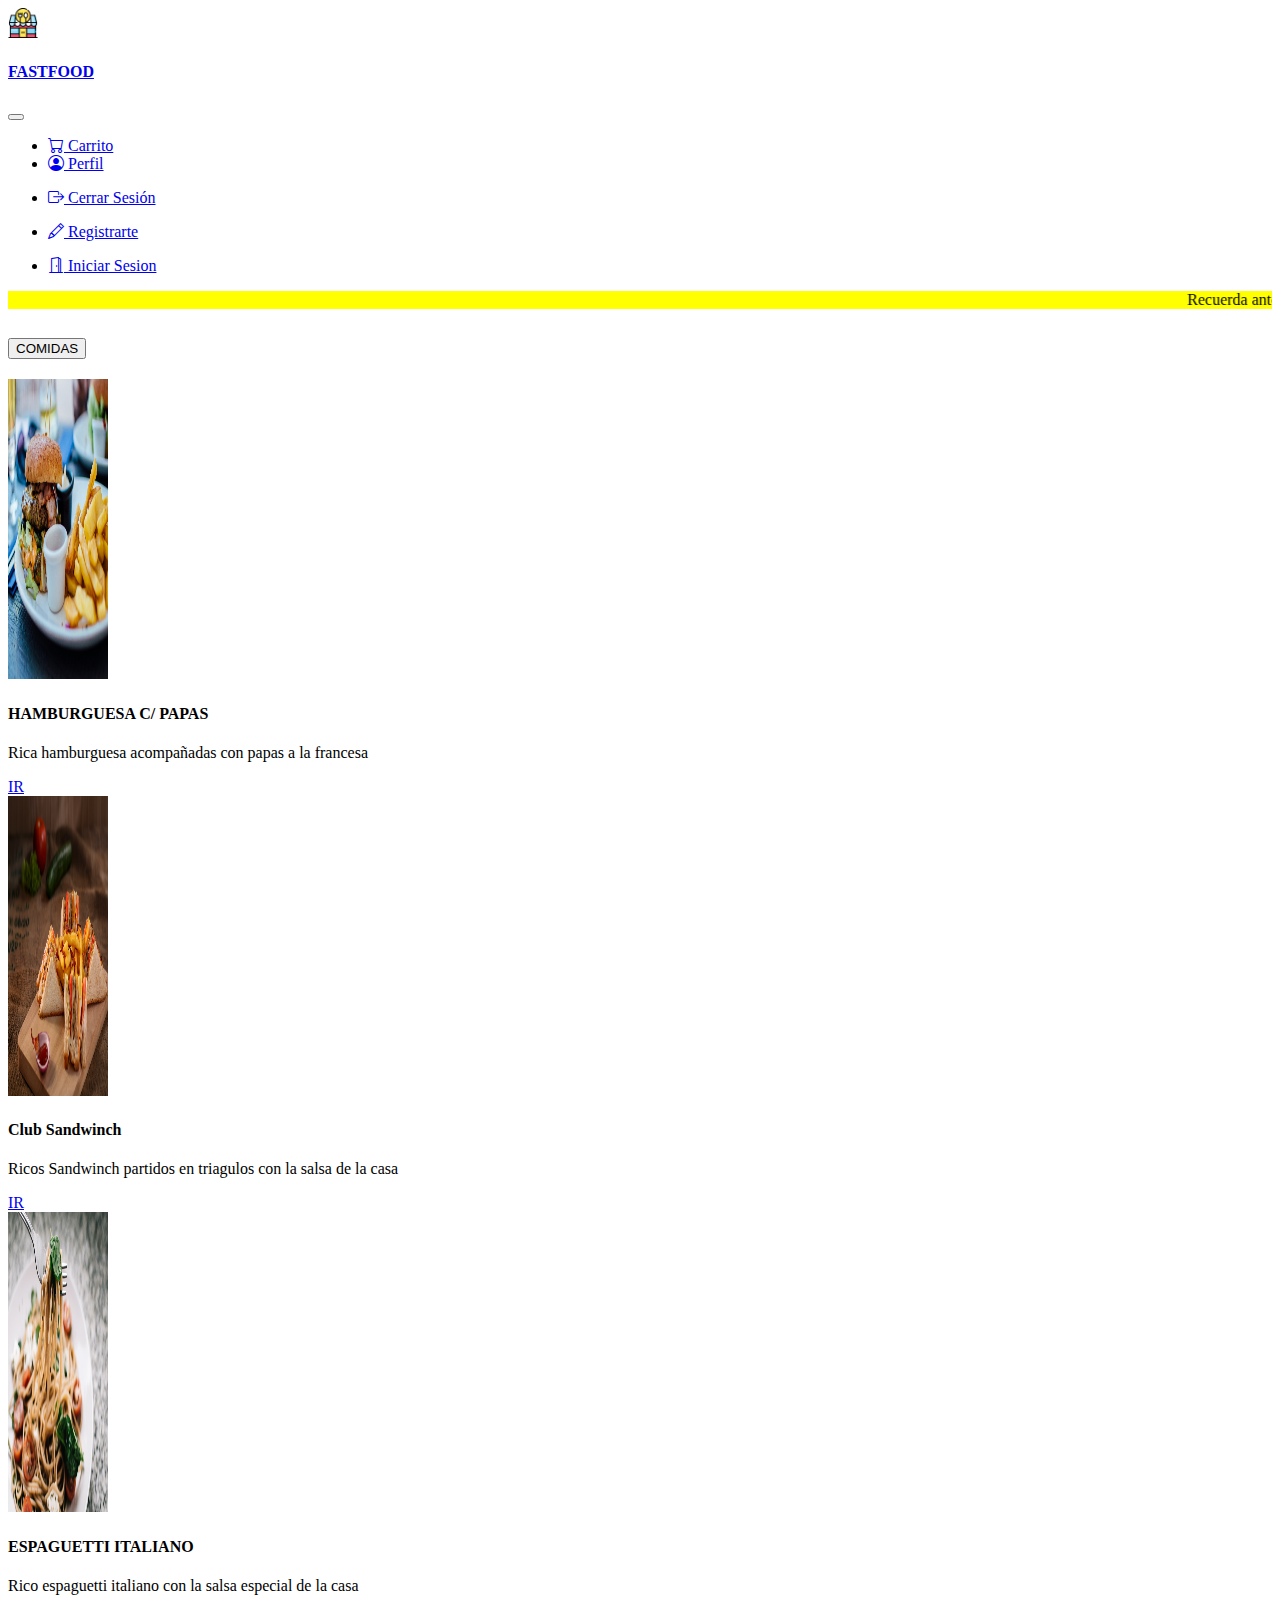
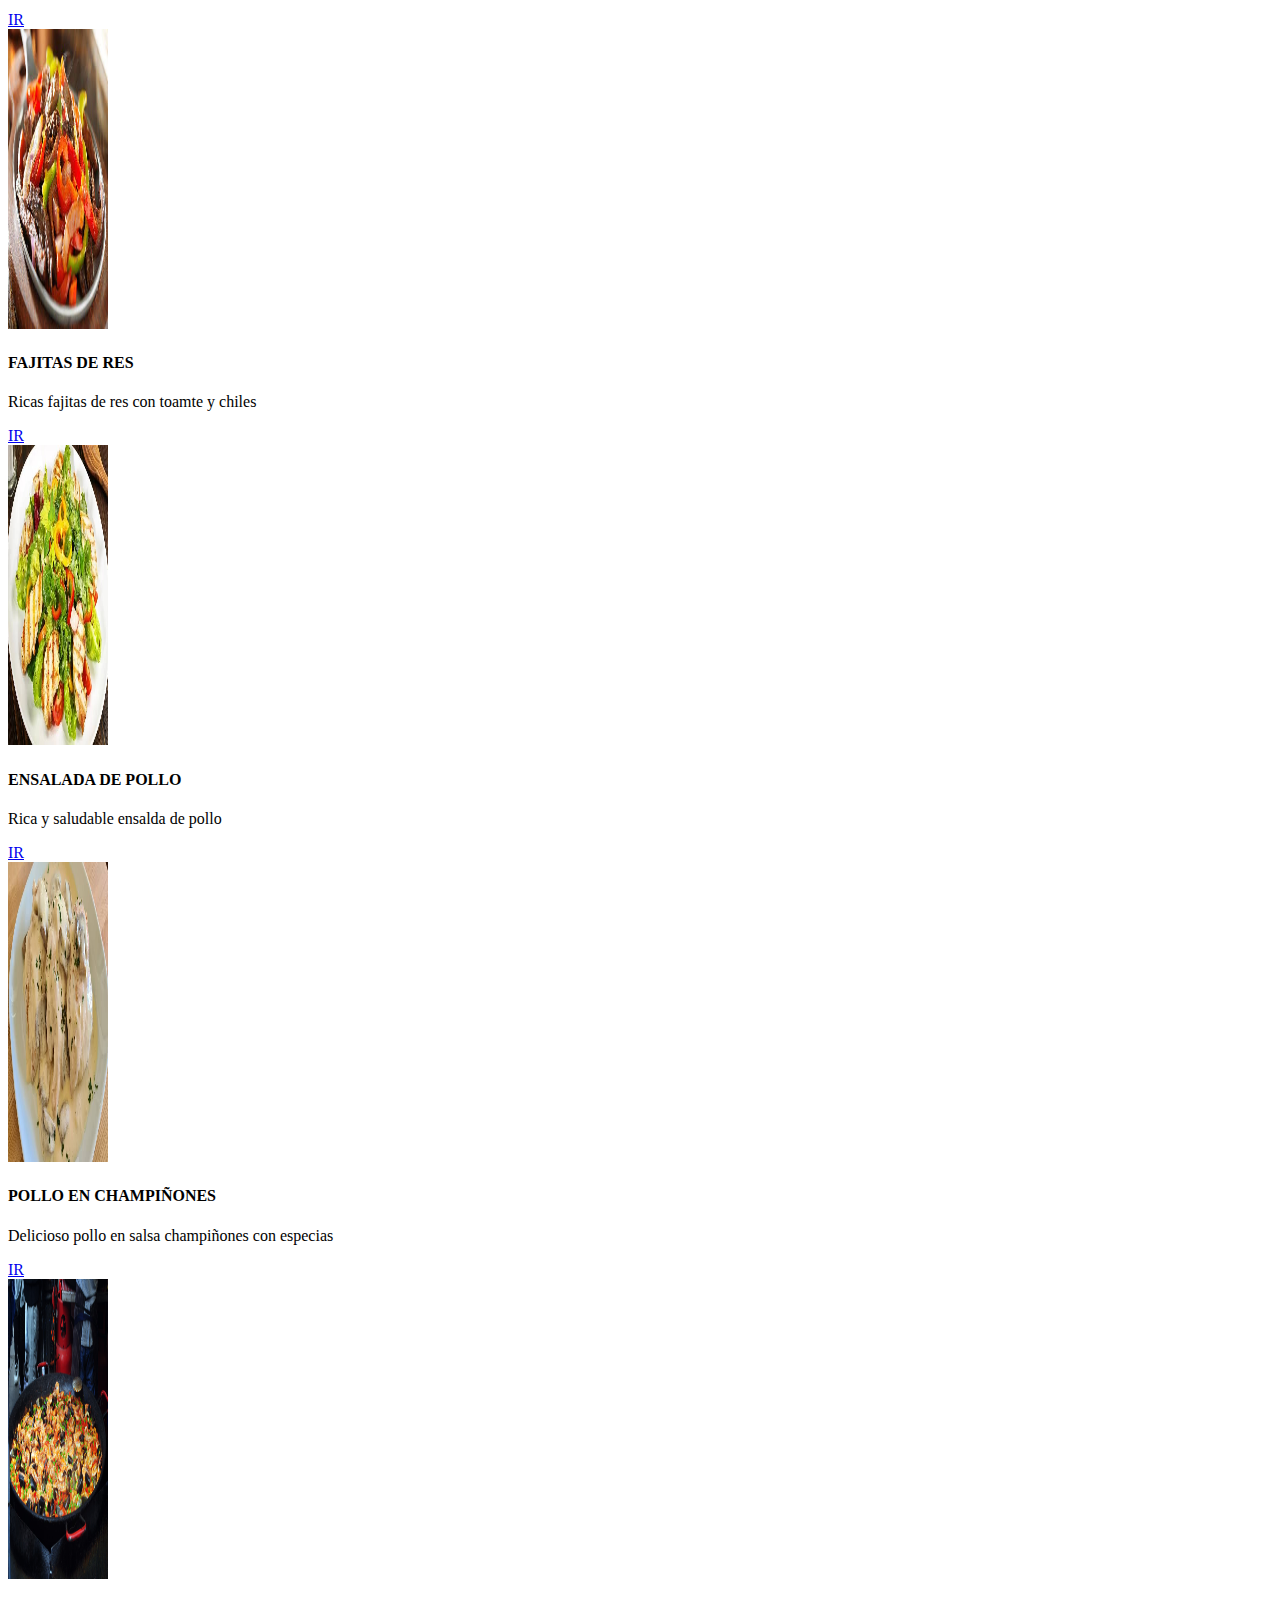
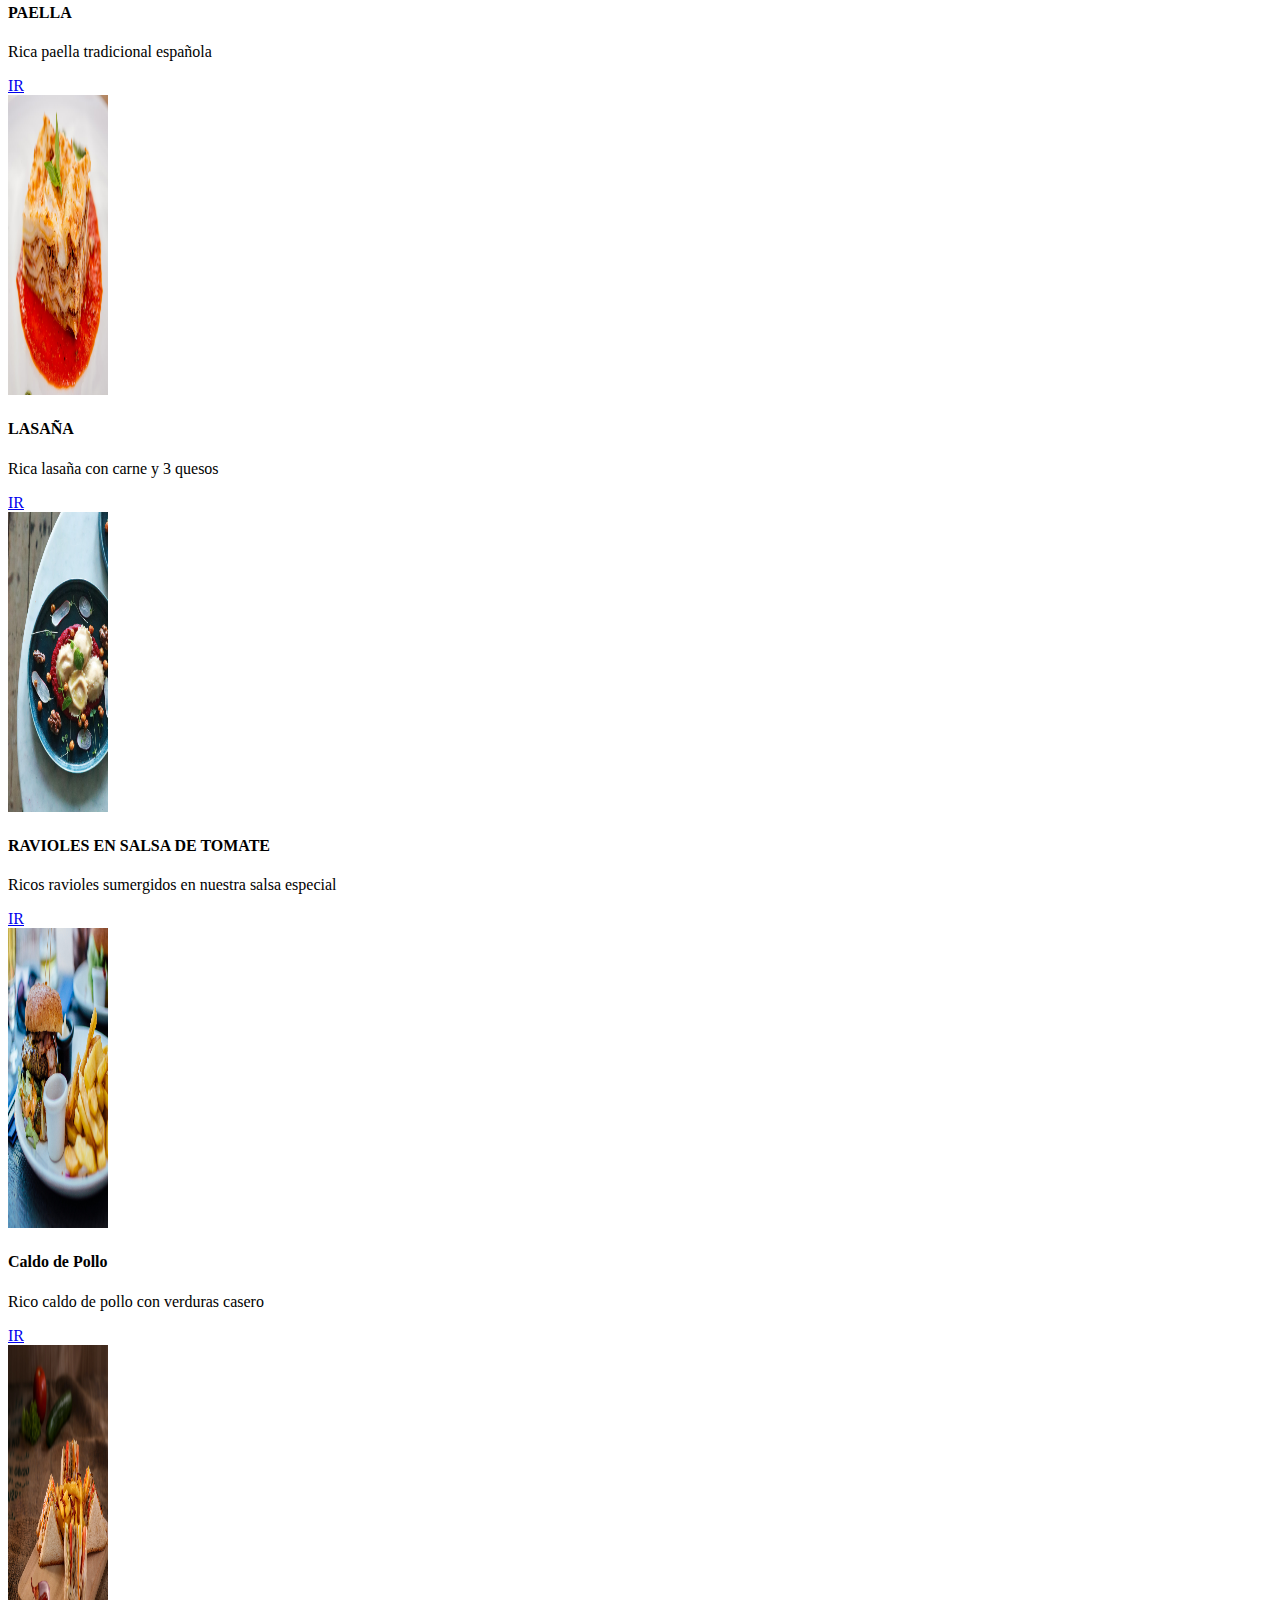
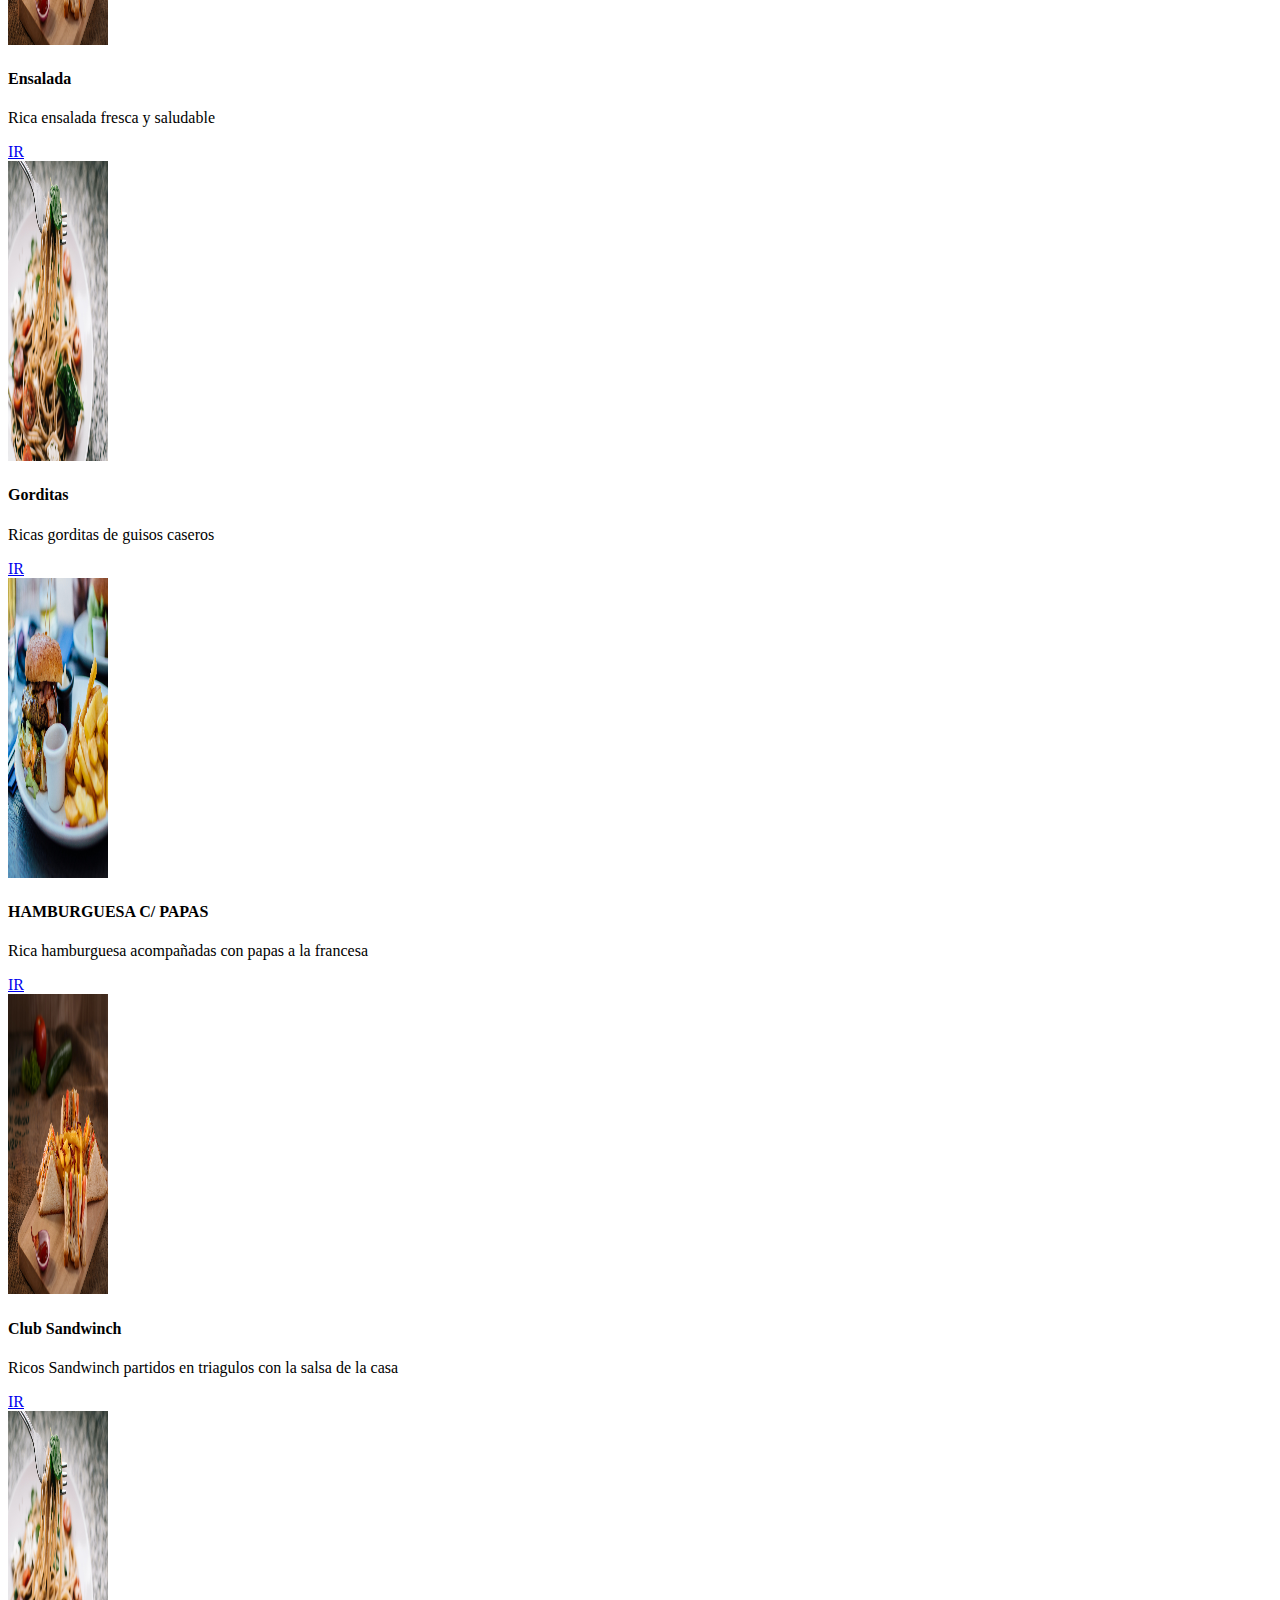
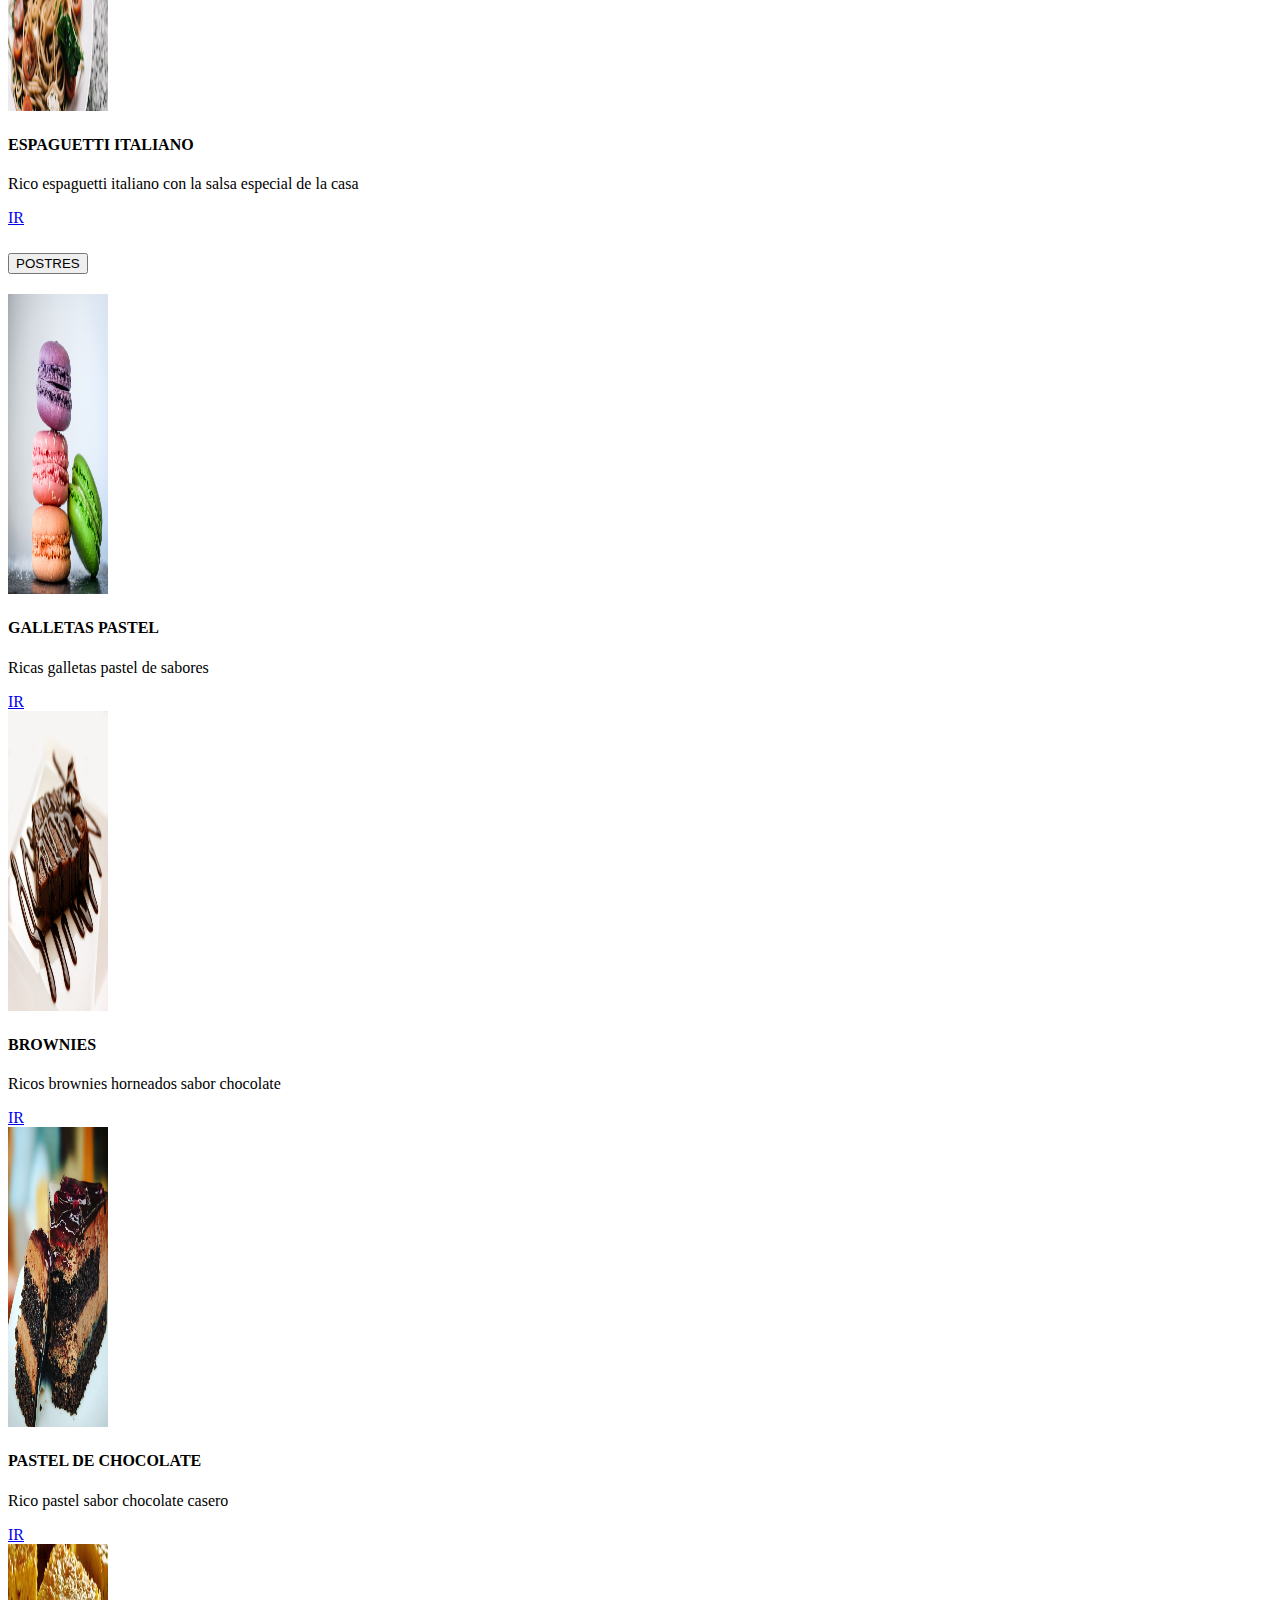
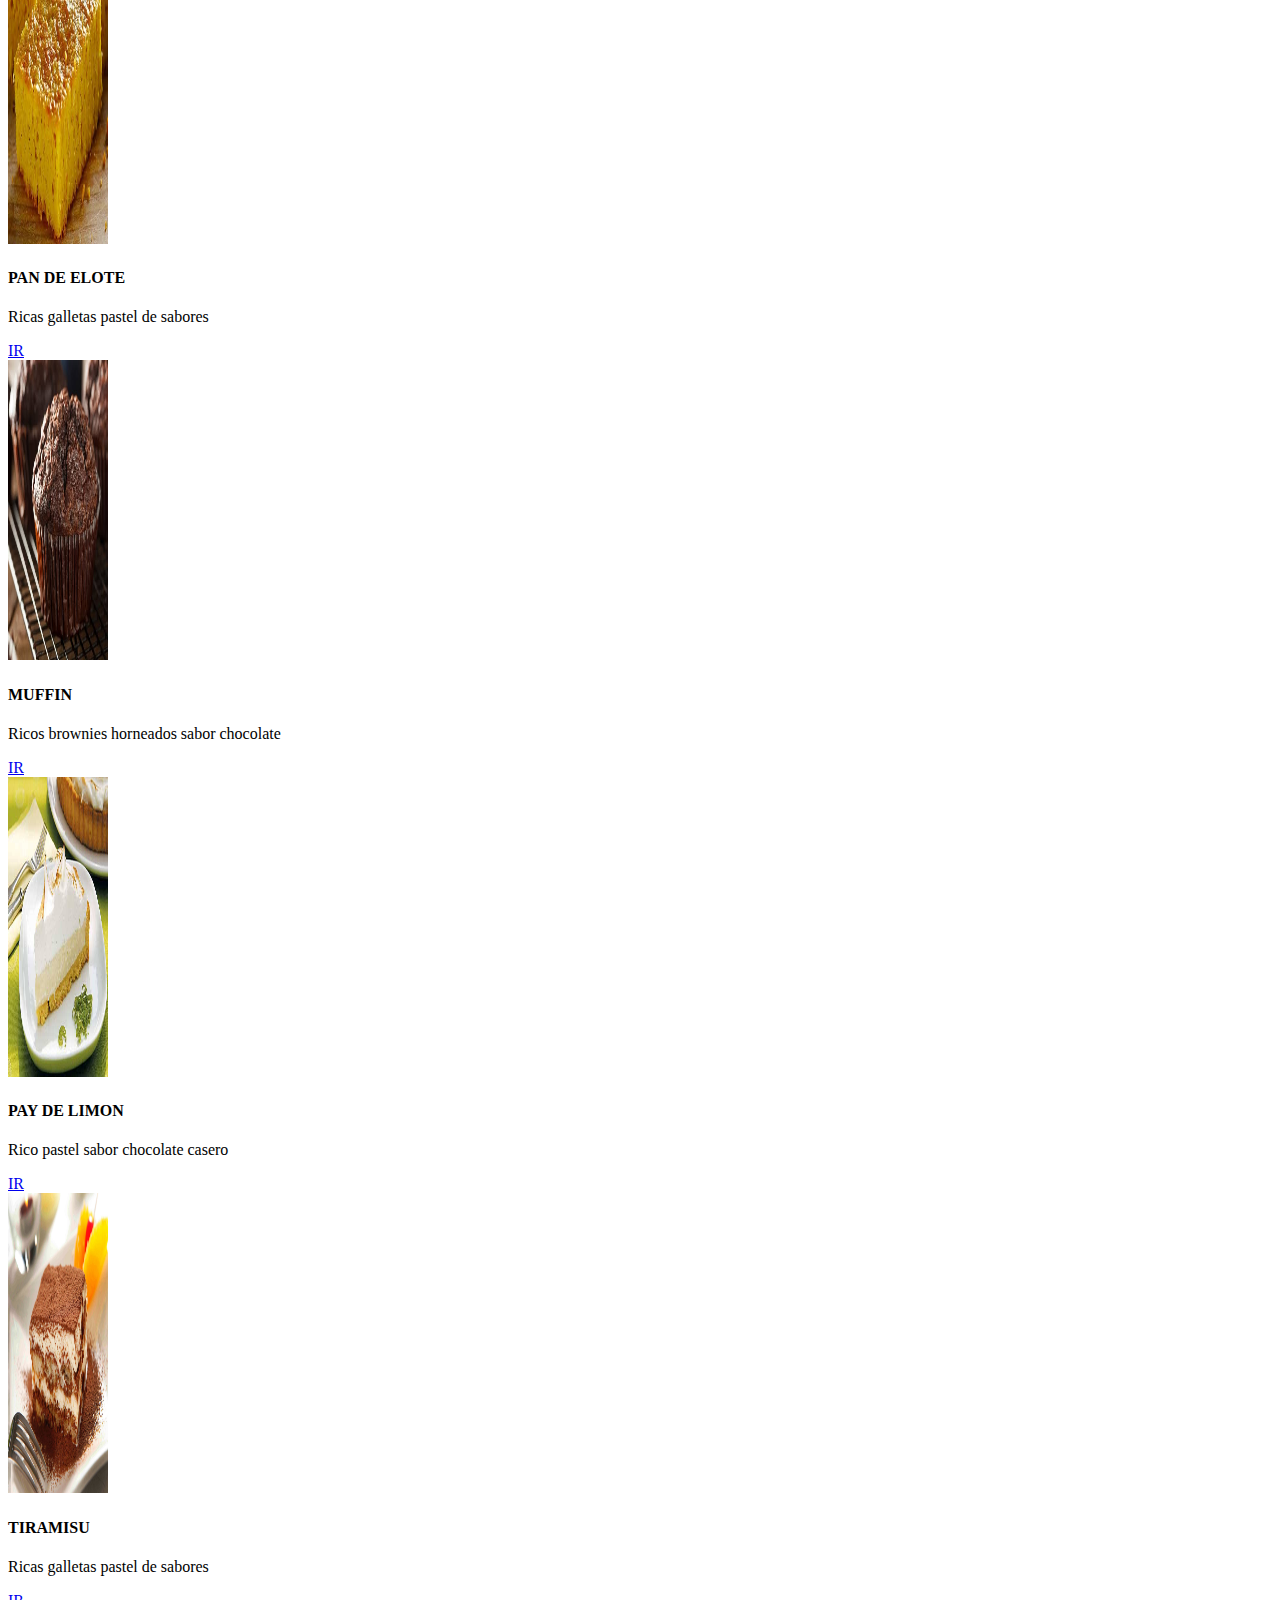
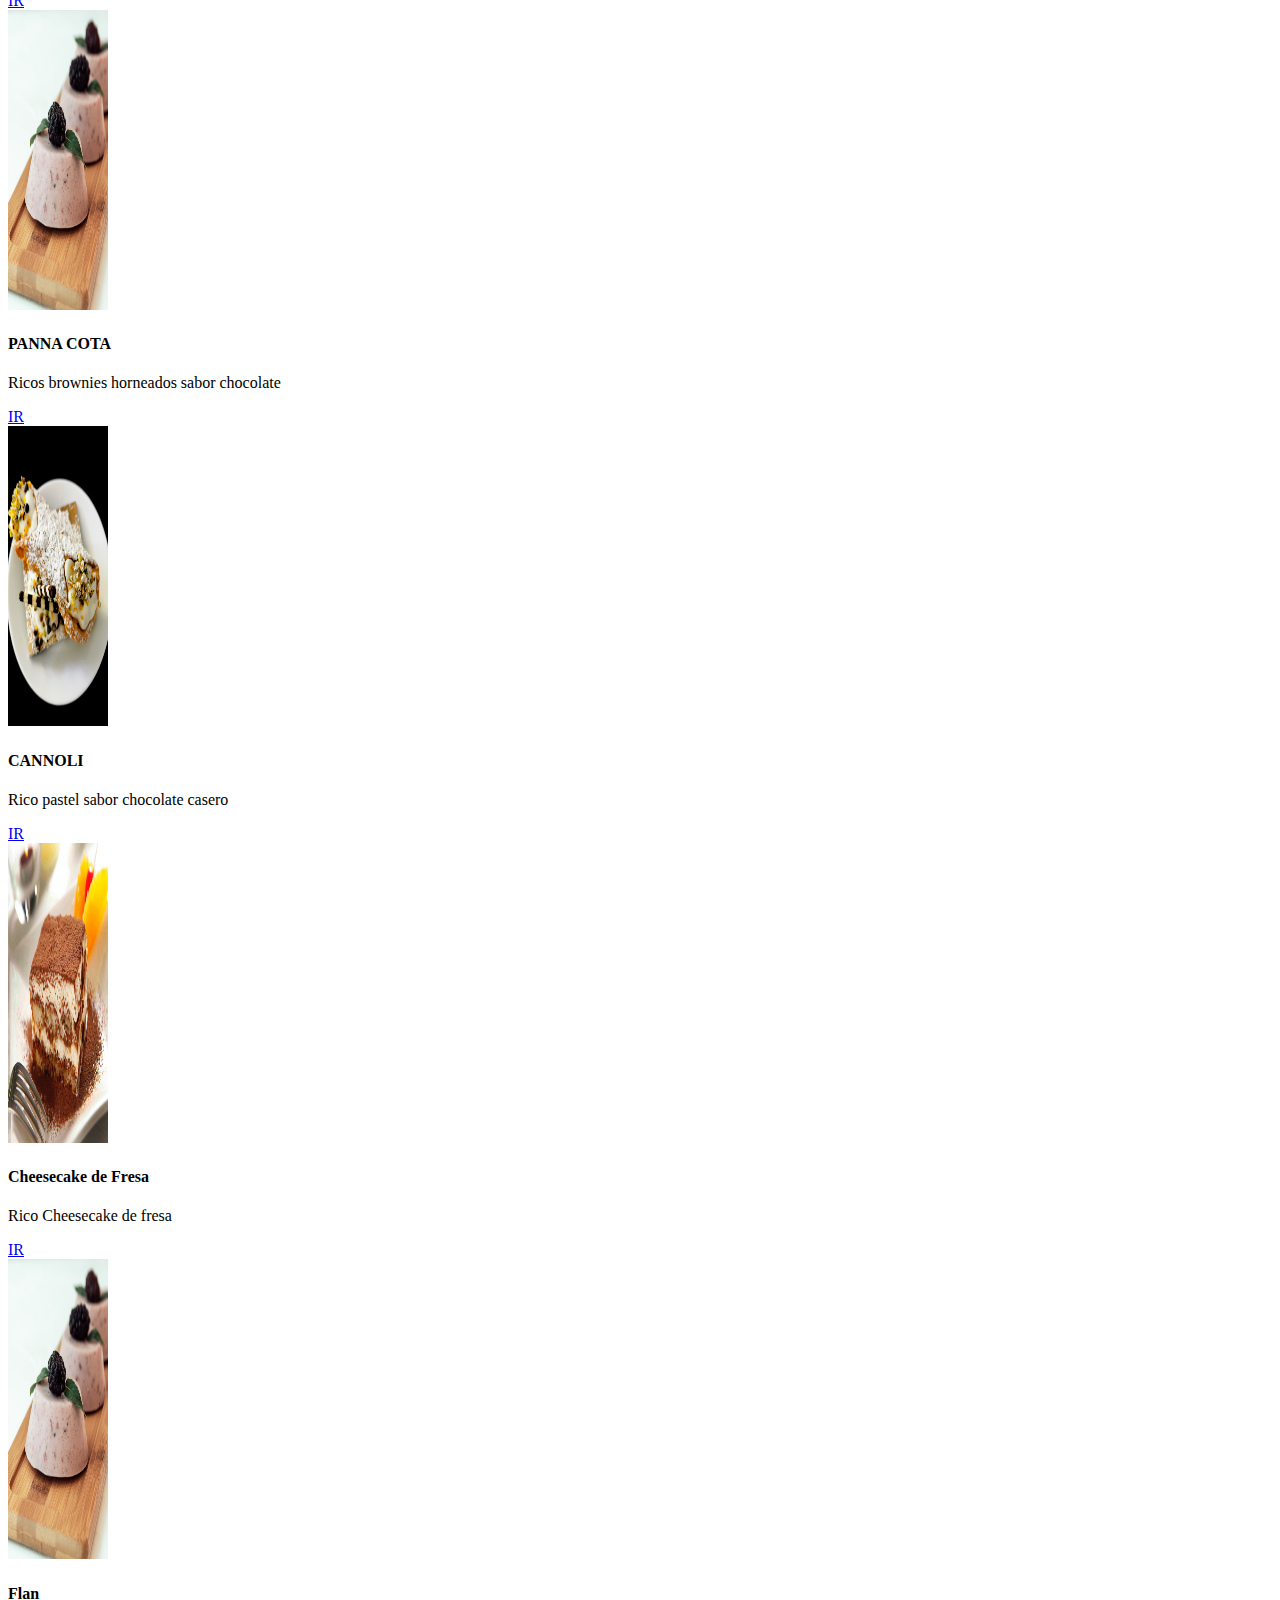
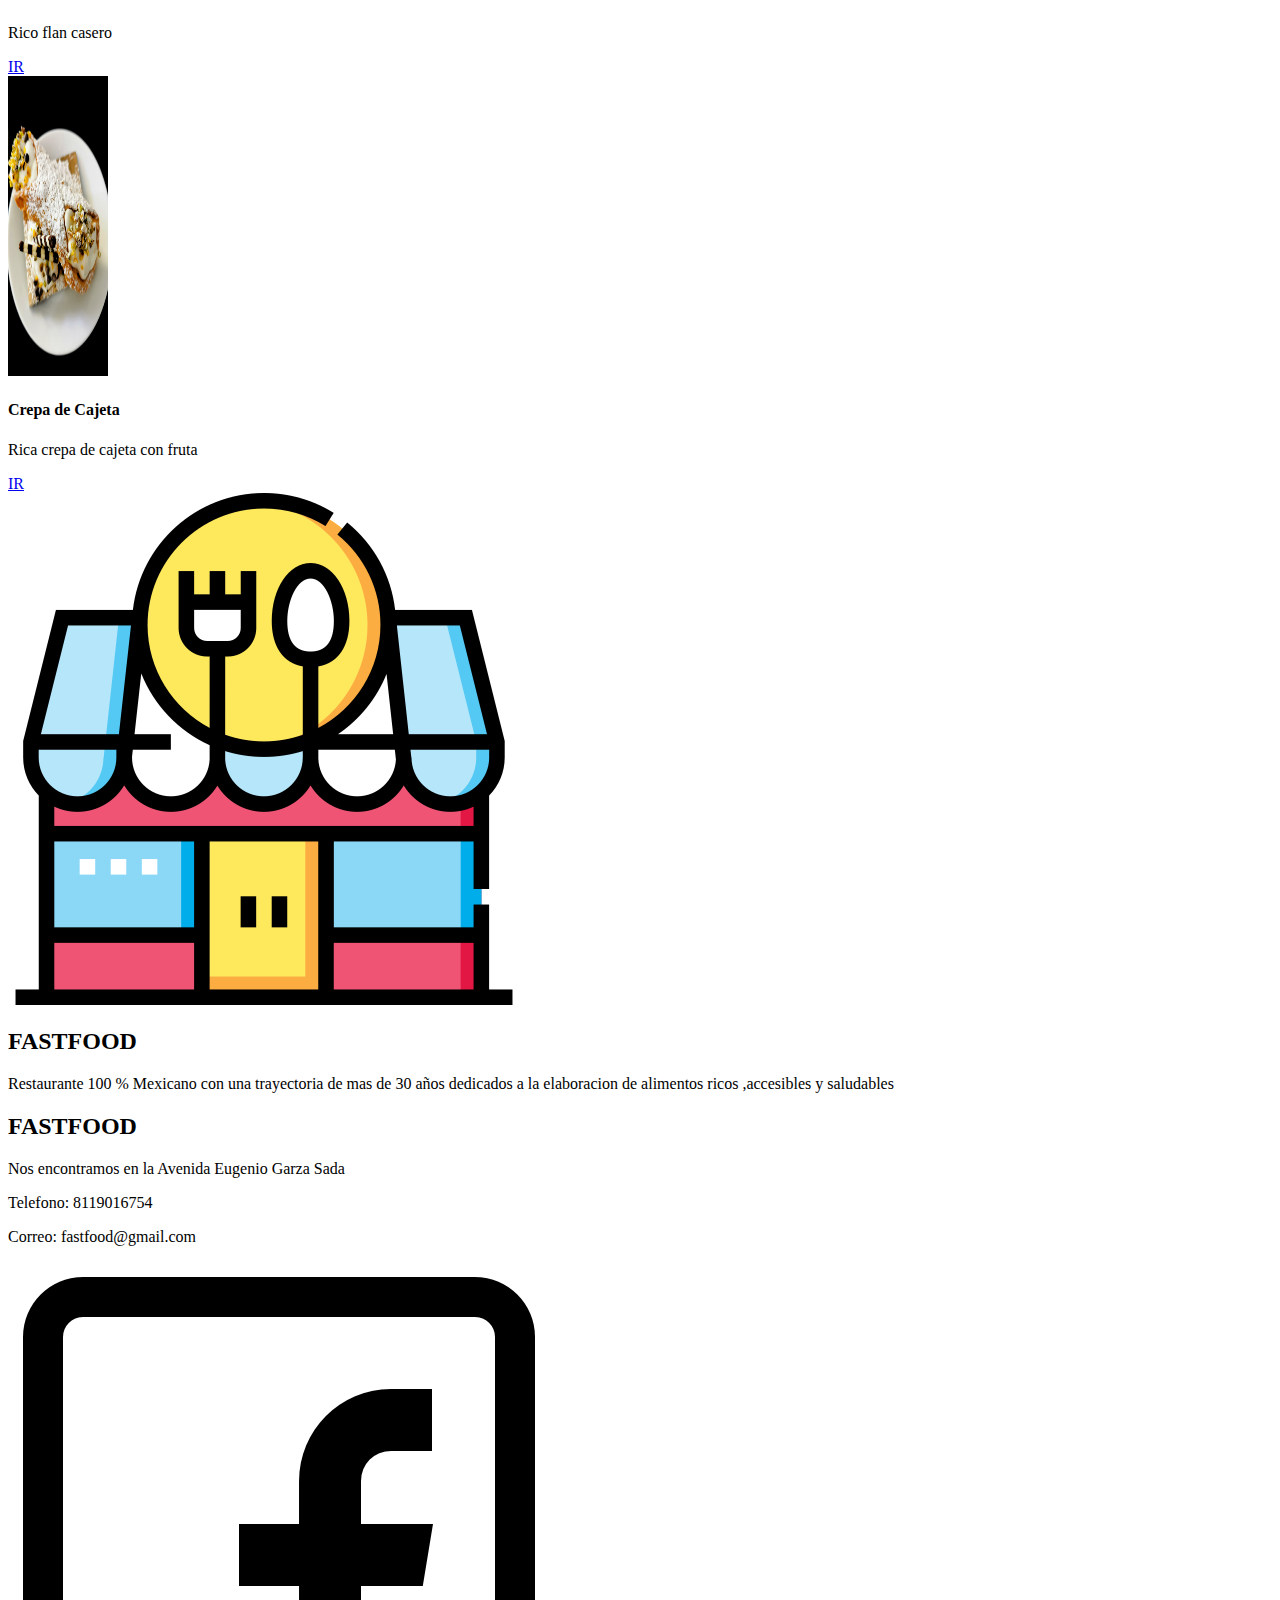
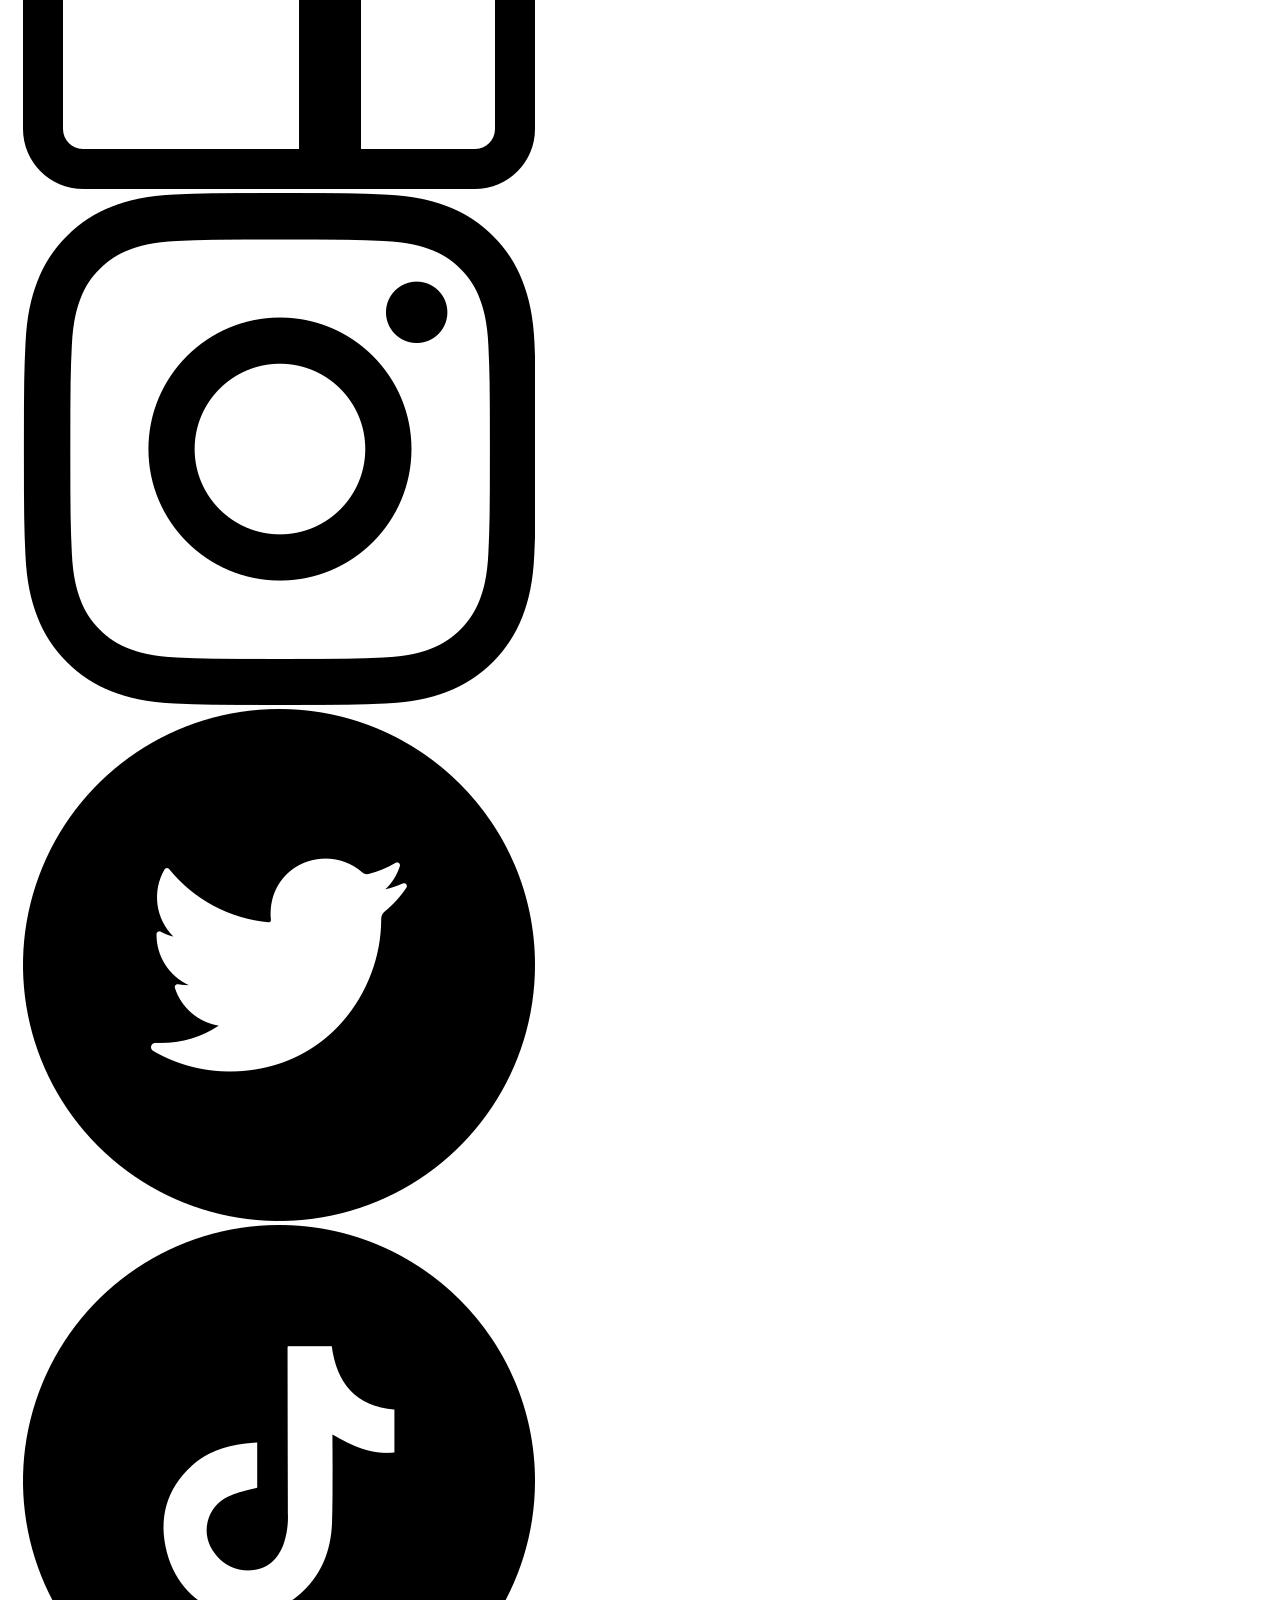
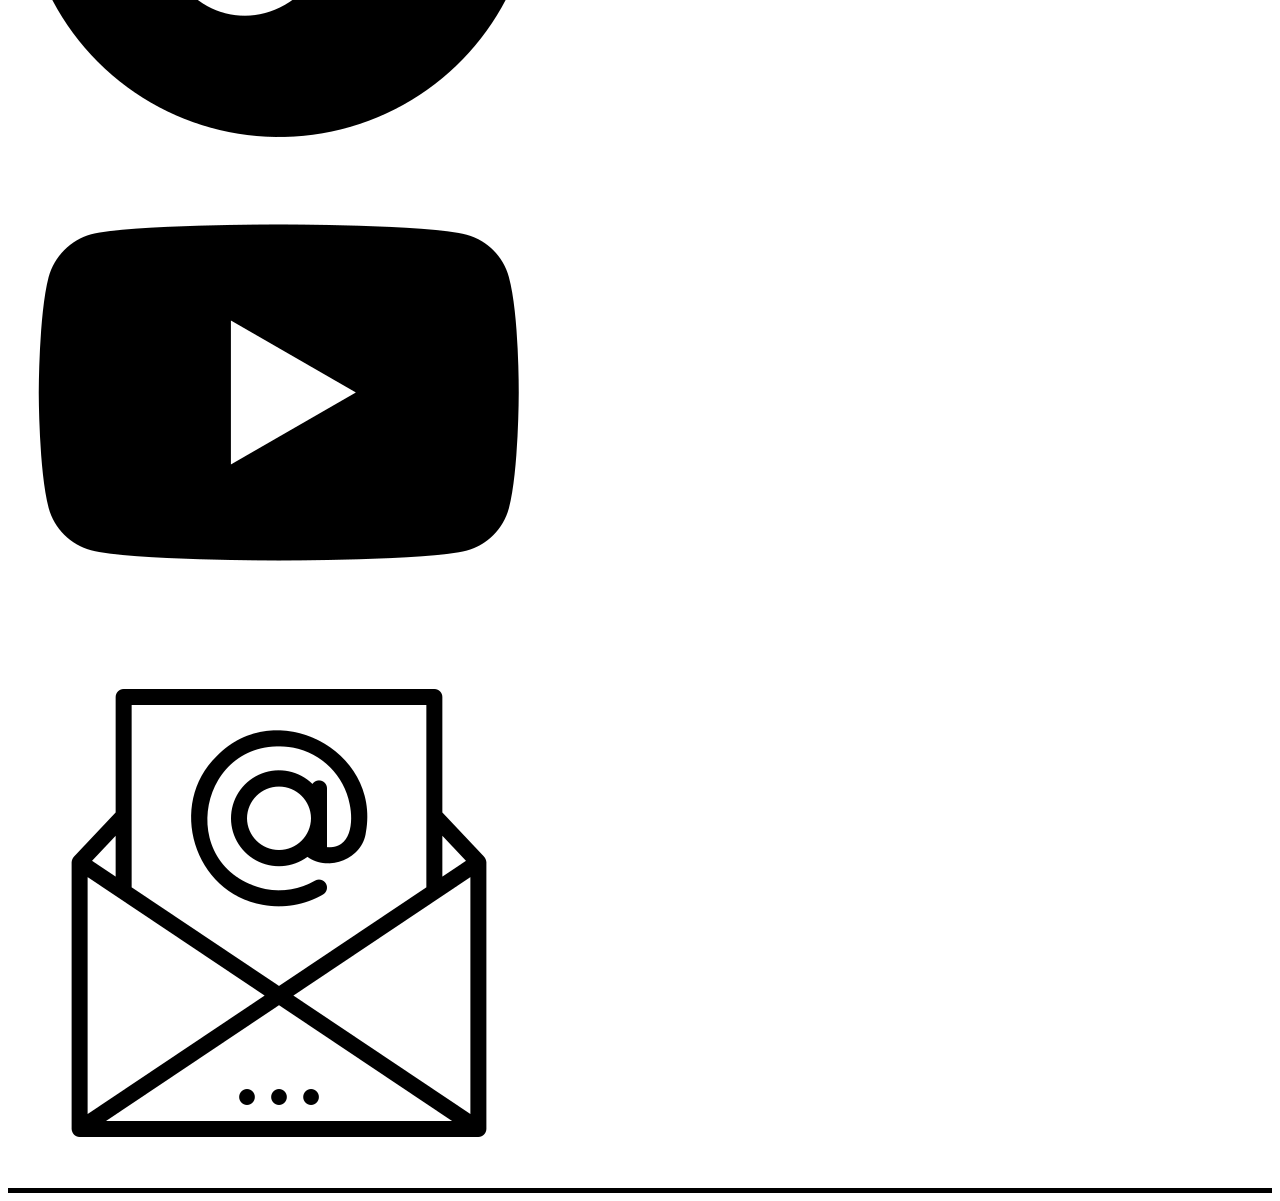
<file: menu.html>
<!DOCTYPE html>
<html lang="en">

<head>
    <meta charset="UTF-8">
    <meta http-equiv="X-UA-Compatible" content="IE=edge">
    <meta name="viewport" content="width=device-width, initial-scale=1.0">
    <title>INICIO</title>
    <link rel="stylesheet" href="../static/css/estilos.css" />
    <link rel="stylesheet" href="https://cdn.jsdelivr.net/npm/bootstrap-icons@1.5.0/font/bootstrap-icons.css">
    <link href="https://cdn.jsdelivr.net/npm/bootstrap@5.0.2/dist/css/bootstrap.min.css" rel="stylesheet"
        integrity="sha384-EVSTQN3/azprG1Anm3QDgpJLIm9Nao0Yz1ztcQTwFspd3yD65VohhpuuCOmLASjC" crossorigin="anonymous">
</head>

<body>

    <body class="bg-light">
        <nav class="navbar navbar-expand-md bg-danger navbar-dark sticky-top">
            <div class="container-fluid">
                <a class="navbar-brand" href="#">
                    <img src="../static/img/logo.png" alt="" width="30" height="30"
                        class="d-inline-block align-text-top">
                    <h4>FASTFOOD</h4>
                </a>
                <button class="navbar-toggler" type="button" data-bs-toggle="collapse" data-bs-target="#navb"
                    aria-controls="navb" aria-expanded="false" aria-label="Toggle navigation">
                    <span class="navbar-toggler-icon"></span>
                </button>

                <div class="container-fluid">
                    <div class="row">
                        <div class="col">
                            <div class="navbar-collapse collapse hide" id="navb">
                                <ul class="navbar-nav">

                                    <li class="nav-item">
                                        <a href="templatess/carrito.html" class="nav-link">
                                            <i class="bi bi-cart"></i> Carrito
                                        </a>
                                    </li>

                                    <li class="nav-item">
                                        <a href="templatess/perfil.html" class="nav-link">
                                            <i class="bi bi-person-circle"></i> Perfil
                                        </a>
                                    </li>
                                </ul>
                                <ul class="nav navbar-nav ml-auto ">

                                    <li class="navbar-item ">
                                        <a href="templatess/iniciar_sesion.html" class="nav-link"><i
                                                class="bi bi-box-arrow-right"></i> Cerrar Sesión</a>
                                    </li>

                                </ul>

                                


                            </div>
                        </div>
                        <div class="col-6">
                           <div class="navbar-collapse collapse hide d-lg-flex flex-lg-row-reverse " id="navb">
                                
                                <ul class="nav navbar-nav ml-auto ">

                                    <li class="navbar-item ">
                                        <a href="templatess/crear_cuenta.html" class="nav-link"><i
                                                class="bi bi-pencil"></i> Registrarte</a>
                                    </li>

                                </ul>
                                <ul class="nav navbar-nav ml-auto ">

                                    <li class="navbar-item ">
                                        <a href="templatess/iniciar_sesion.html" class="nav-link"><i
                                                class="bi bi-door-open"></i> Iniciar Sesion</a>
                                    </li>

                                </ul>
                                
                            </div>
                        </div>
                    </div>
                </div>
            
        
            </div>
        </nav>
    




        <main class="main container-fluid g-0  ">
            <!--COMIDA-->
            <fon FACE="Impact">
                <MARQUEE BGCOLOR="#FFFF00">Recuerda antes de querer ordenar tienes que iniciar sesion</MARQUEE>
            </fon>
            
            <div class="accordion accordion-flush" id="accordionFlushExample">
                <div class="accordion-item">
                <h2 class="accordion-header" id="flush-headingOne">
                    <button class="accordion-button collapsed" type="button" data-bs-toggle="collapse" data-bs-target="#flush-collapseOne" aria-expanded="false" aria-controls="flush-collapseOne">
                        COMIDAS
                    </button>
                </h2>
                <div id="flush-collapseOne" class="accordion-collapse collapse" aria-labelledby="flush-headingOne" data-bs-parent="#accordionFlushExample">
                    <div class="accordion-body">
                        <div class="row mt-5 g-0 d-flex justify-content-around boton">
                            <div class="col-12 col-lg-3  ">
                                <div class="card">
                                    <img src="static/img/hamburgues_papas.jpg" width="100" height="300" class="card-img-top" alt="...">
                                    <div class="card-body">
                                        <h4 class="card-title">HAMBURGUESA C/ PAPAS</h4>
                                        <p class="card-text">Rica hamburguesa acompañadas con papas a la francesa</p>
                                        <a href="../templatess/producto.html" class="btn btn-primary w-100">IR</a>
                                    </div>
                                </div>
                            </div>
                            <div class="col-12 col-lg-3   ">
                                <div class="card">
                                    <img src="static/img/lonches.jpg" width="100" height="300" class="card-img-top" alt="...">
                                    <div class="card-body">
                                        <h4 class="card-title">Club Sandwinch</h4>
                                        <p class="card-text">Ricos Sandwinch partidos en triagulos con la salsa de la casa</p>
                                        <a href="#" class="btn btn-primary w-100">IR</a>
                                    </div>
                                </div>
                            </div>
                            <div class="col-12 col-lg-3   ">
                                <div class="card">
                                    <img src="static/img/espaguetti.jpg" width="100" height="300" class="card-img-top" alt="...">
                                    <div class="card-body">
                                        <h4 class="card-title">ESPAGUETTI ITALIANO</h4>
                                    
                                        <p class="card-text">Rico espaguetti italiano con la salsa especial de la casa
                                        </p>
                                        <a href="#" class="btn btn-primary w-100">IR</a>
                                    </div>
                                </div>
                            </div>
            
                        </div>

                        <div class="row mt-5 g-0 d-flex justify-content-around boton">
                            <div class="col-12 col-lg-3  ">
                                <div class="card">
                                    <img src="static/img/fajitas de res.jpg" width="100" height="300" class="card-img-top" alt="...">
                                    <div class="card-body">
                                        <h4 class="card-title">FAJITAS DE RES</h4>
                                        <p class="card-text">Ricas fajitas de res con toamte y chiles</p>
                                        <a href="#" class="btn btn-primary w-100">IR</a>
                                    </div>
                                </div>
                            </div>
                            <div class="col-12 col-lg-3   ">
                                <div class="card">
                                    <img src="static/img/ensalada de pollo.jpg" width="100" height="300" class="card-img-top" alt="...">
                                    <div class="card-body">
                                        <h4 class="card-title">ENSALADA DE POLLO</h4>
                                        <p class="card-text">Rica y saludable ensalda de pollo  </p>
                                        <a href="#" class="btn btn-primary w-100">IR</a>
                                    </div>
                                </div>
                            </div>
                            <div class="col-12 col-lg-3   ">
                                <div class="card">
                                    <img src="static/img/pollo_champinones.jpg" width="100" height="300" class="card-img-top" alt="...">
                                    <div class="card-body">
                                        <h4 class="card-title">POLLO EN CHAMPIÑONES</h4>
                                    
                                        <p class="card-text">Delicioso pollo en salsa champiñones con especias
                                        </p>
                                        <a href="#" class="btn btn-primary w-100">IR</a>
                                    </div>
                                </div>
                            </div>
            
                        </div>

                        <div class="row mt-5 g-0 d-flex justify-content-around boton">
                            <div class="col-12 col-lg-3  ">
                                <div class="card">
                                    <img src="static/img/paella.jpg" width="100" height="300" class="card-img-top" alt="...">
                                    <div class="card-body">
                                        <h4 class="card-title">PAELLA</h4>
                                        <p class="card-text">Rica paella  tradicional española </p>
                                        <a href="#" class="btn btn-primary w-100">IR</a>
                                    </div>
                                </div>
                            </div>
                            <div class="col-12 col-lg-3   ">
                                <div class="card">
                                    <img src="static/img/lasaña.jpg" width="100" height="300" class="card-img-top" alt="...">
                                    <div class="card-body">
                                        <h4 class="card-title">LASAÑA</h4>
                                        <p class="card-text">Rica lasaña con carne y 3 quesos  </p>
                                        <a href="#" class="btn btn-primary w-100">IR</a>
                                    </div>
                                </div>
                            </div>
                            <div class="col-12 col-lg-3   ">
                                <div class="card">
                                    <img src="../static/img/ravioles.jpg" width="100" height="300" class="card-img-top" alt="...">
                                    <div class="card-body">
                                        <h4 class="card-title">RAVIOLES EN SALSA DE TOMATE</h4>
                                    
                                        <p class="card-text">Ricos ravioles sumergidos en nuestra salsa especial
                                        </p>
                                        <a href="#" class="btn btn-primary w-100">IR</a>
                                    </div>
                                </div>
                            </div>
            
                        </div>

                        <div class="row mt-5 g-0 d-flex justify-content-around boton">
                            <div class="col-12 col-lg-3  ">
                                <div class="card">
                                    <img src="static/img/hamburgues_papas.jpg" width="100" height="300" class="card-img-top" alt="...">
                                    <div class="card-body">
                                        <h4 class="card-title">Caldo de Pollo</h4>
                                        <p class="card-text">Rico caldo de pollo con verduras casero</p>
                                        <a href="#" class="btn btn-primary w-100">IR</a>
                                    </div>
                                </div>
                            </div>
                            <div class="col-12 col-lg-3   ">
                                <div class="card">
                                    <img src="static/img/lonches.jpg" width="100" height="300" class="card-img-top" alt="...">
                                    <div class="card-body">
                                        <h4 class="card-title">Ensalada</h4>
                                        <p class="card-text">Rica ensalada fresca y saludable </p>
                                        <a href="#" class="btn btn-primary w-100">IR</a>
                                    </div>
                                </div>
                            </div>
                            <div class="col-12 col-lg-3   ">
                                <div class="card">
                                    <img src="static/img/espaguetti.jpg" width="100" height="300" class="card-img-top" alt="...">
                                    <div class="card-body">
                                        <h4 class="card-title">Gorditas</h4>
                                    
                                        <p class="card-text">Ricas gorditas de guisos caseros
                                        </p>
                                        <a href="#" class="btn btn-primary w-100">IR</a>
                                    </div>
                                </div>
                            </div>
            
                        </div>

                        <div class="row mt-5 g-0 d-flex justify-content-around boton">
                            <div class="col-12 col-lg-3  ">
                                <div class="card">
                                    <img src="../static/img/hamburgues_papas.jpg" width="100" height="300" class="card-img-top" alt="...">
                                    <div class="card-body">
                                        <h4 class="card-title">HAMBURGUESA C/ PAPAS</h4>
                                        <p class="card-text">Rica hamburguesa acompañadas con papas a la francesa</p>
                                        <a href="#" class="btn btn-primary w-100">IR</a>
                                    </div>
                                </div>
                            </div>
                            <div class="col-12 col-lg-3   ">
                                <div class="card">
                                    <img src="static/img/lonches.jpg" width="100" height="300" class="card-img-top" alt="...">
                                    <div class="card-body">
                                        <h4 class="card-title">Club Sandwinch</h4>
                                        <p class="card-text">Ricos Sandwinch partidos en triagulos con la salsa de la casa</p>
                                        <a href="#" class="btn btn-primary w-100">IR</a>
                                    </div>
                                </div>
                            </div>
                            <div class="col-12 col-lg-3   ">
                                <div class="card">
                                    <img src="static/img/espaguetti.jpg" width="100" height="300" class="card-img-top" alt="...">
                                    <div class="card-body">
                                        <h4 class="card-title">ESPAGUETTI ITALIANO</h4>
                                    
                                        <p class="card-text">Rico espaguetti italiano con la salsa especial de la casa
                                        </p>
                                        <a href="#" class="btn btn-primary w-100">IR</a>
                                    </div>
                                </div>
                            </div>
            
                        </div>
                </div>
            </div>
           



              <!--COMIDA-->

            <!--POSTRES-->
         

            <div class="accordion-item">
                <h2 class="accordion-header" id="flush-headingTwo">
                    <button class="accordion-button collapsed" type="button" data-bs-toggle="collapse" data-bs-target="#flush-collapseTwo" aria-expanded="false" aria-controls="flush-collapseTwo">
                        POSTRES
                    </button>
                </h2>
                <div id="flush-collapseTwo" class="accordion-collapse collapse" aria-labelledby="flush-headingTwo" data-bs-parent="#accordionFlushExample">
                    <div class="accordion-body">
                        <div class="row mt-5 g-0 d-flex justify-content-around boton">
                            <div class="col-12 col-lg-3  ">
                                <div class="card">
                                    <img src="static/img/galletas_pastel.jpg" width="100" height="300" class="card-img-top" alt="...">
                                    <div class="card-body">
                                        <h4 class="card-title">GALLETAS PASTEL</h4>
                                        
                                        <p class="card-text">Ricas galletas pastel de sabores 
                                        </p>
                                        <a href="#" class="btn btn-primary w-100">IR</a>
                                    </div>
                                </div>
                            </div>
                            <div class="col-12 col-lg-3   ">
                                <div class="card">
                                    <img src="static/img/brownie.jpg" width="100" height="300" class="card-img-top" alt="...">
                                    <div class="card-body">
                                        <h4 class="card-title">BROWNIES</h4>
                                        <p class="card-text">Ricos brownies horneados sabor chocolate</p>
                                        <a href="#" class="btn btn-primary w-100">IR</a>
                                    </div>
                                </div>
                            </div>
                            <div class="col-12 col-lg-3   ">
                                <div class="card">
                                    <img src="static/img/pastel_chocolate.jpg" width="100" height="300" class="card-img-top" alt="...">
                                    <div class="card-body">
                                        <h4 class="card-title">PASTEL DE CHOCOLATE</h4>
                                        <p class="card-text">Rico pastel sabor chocolate casero</p>
                                        <a href="#" class="btn btn-primary w-100">IR</a>
                                    </div>
                                </div>
                            </div>
            
                        </div>
            
                     
            
                        <div class="row mt-5 g-0 d-flex justify-content-around boton">
                            <div class="col-12 col-lg-3  ">
                                <div class="card">
                                    <img src="static/img/pan de elote.jpg" width="100" height="300" class="card-img-top" alt="...">
                                    <div class="card-body">
                                        <h4 class="card-title">PAN DE ELOTE</h4>
                                        
                                        <p class="card-text">Ricas galletas pastel de sabores 
                                        </p>
                                        <a href="#" class="btn btn-primary w-100">IR</a>
                                    </div>
                                </div>
                            </div>
                            <div class="col-12 col-lg-3   ">
                                <div class="card">
                                    <img src="static/img/muffin.jpg" width="100" height="300" class="card-img-top" alt="...">
                                    <div class="card-body">
                                        <h4 class="card-title">MUFFIN</h4>
                                        <p class="card-text">Ricos brownies horneados sabor chocolate</p>
                                        <a href="#" class="btn btn-primary w-100">IR</a>
                                    </div>
                                </div>
                            </div>
                            <div class="col-12 col-lg-3   ">
                                <div class="card">
                                    <img src="static/img/paylimon.jpg" width="100" height="300" class="card-img-top" alt="...">
                                    <div class="card-body">
                                        <h4 class="card-title">PAY DE LIMON</h4>
                                        <p class="card-text">Rico pastel sabor chocolate casero</p>
                                        <a href="#" class="btn btn-primary w-100">IR</a>
                                    </div>
                                </div>
                            </div>
            
                        </div>


                        <div class="row mt-5 g-0 d-flex justify-content-around boton">
                            <div class="col-12 col-lg-3  ">
                                <div class="card">
                                    <img src="static/img/tiramisu.jpg" width="100" height="300" class="card-img-top" alt="...">
                                    <div class="card-body">
                                        <h4 class="card-title">TIRAMISU</h4>
                                        
                                        <p class="card-text">Ricas galletas pastel de sabores 
                                        </p>
                                        <a href="#" class="btn btn-primary w-100">IR</a>
                                    </div>
                                </div>
                            </div>
                            <div class="col-12 col-lg-3   ">
                                <div class="card">
                                    <img src="static/img/pannacota.jpg" width="100" height="300" class="card-img-top" alt="...">
                                    <div class="card-body">
                                        <h4 class="card-title">PANNA COTA</h4>
                                        <p class="card-text">Ricos brownies horneados sabor chocolate</p>
                                        <a href="#" class="btn btn-primary w-100">IR</a>
                                    </div>
                                </div>
                            </div>
                            <div class="col-12 col-lg-3   ">
                                <div class="card">
                                    <img src="static/img/cannoli.jpg" width="100" height="300" class="card-img-top" alt="...">
                                    <div class="card-body">
                                        <h4 class="card-title">CANNOLI</h4>
                                        <p class="card-text">Rico pastel sabor chocolate casero</p>
                                        <a href="#" class="btn btn-primary w-100">IR</a>
                                    </div>
                                </div>
                            </div>
            
                        </div>

                        <div class="row mt-5 g-0 d-flex justify-content-around boton">
                            <div class="col-12 col-lg-3  ">
                                <div class="card">
                                    <img src="static/img/tiramisu.jpg" width="100" height="300" class="card-img-top" alt="...">
                                    <div class="card-body">
                                        <h4 class="card-title">Cheesecake de Fresa</h4>
                                        
                                        <p class="card-text">Rico Cheesecake de fresa 
                                        </p>
                                        <a href="#" class="btn btn-primary w-100">IR</a>
                                    </div>
                                </div>
                            </div>
                            <div class="col-12 col-lg-3   ">
                                <div class="card">
                                    <img src="static/img/pannacota.jpg" width="100" height="300" class="card-img-top" alt="...">
                                    <div class="card-body">
                                        <h4 class="card-title">Flan</h4>
                                        <p class="card-text">Rico flan casero</p>
                                        <a href="#" class="btn btn-primary w-100">IR</a>
                                    </div>
                                </div>
                            </div>
                            <div class="col-12 col-lg-3   ">
                                <div class="card">
                                    <img src="static/img/cannoli.jpg" width="100" height="300" class="card-img-top" alt="...">
                                    <div class="card-body">
                                        <h4 class="card-title">Crepa de Cajeta</h4>
                                        <p class="card-text">Rica crepa de cajeta con fruta </p>
                                        <a href="#" class="btn btn-primary w-100">IR</a>
                                    </div>
                                </div>
                            </div>
            
                        </div>

            </div>

                </div>

            </div>
          
                        
            

            <div class="container">
                <div class="row ">
                    <div class=" col-sm-12 col-md-12  col-ig-6  col-xl-6  ">
			
                        <div class="rounded-circle  text-center m-5  " >
                            <img src="static/img/logo.png" alt=""  class="w-75  h-75 img-fluid rounded mx-auto d-block"  >
                        </div>

            
        
                    </div>
                    <div class=" col-sm-12 col-md-12  col-ig-6  col-xl-6 text-center d-flex flex-direction-column  justify-content-center align-items-center ">
                        <div class="text-center  " >
                            <h2 class=""><strong>FASTFOOD</strong></h2>

                            <p class=" text-left">Restaurante 100 % Mexicano con una trayectoria de mas de 30 años 
                                dedicados a la elaboracion de alimentos ricos ,accesibles y saludables
                                
                            </p>

                        </div>
                    </div>

                  
                </div>
            </div>


            <div class="container">
                <div class="row">
                    

                 
                    <div class="col col-sm-12 col-md-12  col-ig-12  col-xl-12 ">
                        <div class="rounded-circle  text-center " >
                            <h2 class=" m-5"><strong>FASTFOOD</strong></h2>

                            <p class="text-left">Nos encontramos en la Avenida Eugenio Garza Sada</p>

                            <p class="text-left">Telefono: 8119016754</p>
                            <p class="text-left">Correo: fastfood@gmail.com</p>

                        </div>
                    </div>

                  
                </div>
                <div class="row caja">
                    <div class="col col-sm-12 col-md-6  col-ig-6  col-xl-6 d-flex   ">
			
                        <div class="  text-center m-5 img-caja  w-100  h-100" >
                            <a href="#">
                                <img src="static/img/facebook.png" alt=""  class="  img-fluid rounded mx-auto d-block"  >
                            </a>
                        </div>

                        <div class="  text-center m-5 img-caja  w-100  h-100" >
                            <a href="#">
                                <img src="static/img/instagram.png" alt=""  class="  img-fluid rounded mx-auto d-block"  >
                            </a>
                        </div>
                        <div class="  text-center m-5 img-caja  w-100  h-100" >
                            <a href="#">
                                <img src="static/img/twitter.png" alt=""  class="  img-fluid rounded mx-auto d-block"  >
                            </a>
                        </div>
    
            
        
                    </div>

                    <div class="col col-sm-12 col-md-6  col-ig-6  col-xl-6 d-flex c ">
			
                        <div class="  text-center m-5 img-caja  w-100  h-100" >
                            <a href="#">
                                <img src="static/img/tiktok.png" alt=""  class="  img-fluid rounded mx-auto d-block"  >
                            </a>
                        </div>

                        <div class="  text-center m-5 img-caja  w-100  h-100" >
                            <a href="#">
                                <img src="static/img/youtube.png" alt=""  class="  img-fluid rounded mx-auto d-block"  >
                            </a>
                        </div>
                        <div class="  text-center m-5 img-caja  w-100  h-100" >
                            <a href="#">
                                <img src="static/img/correo.png" alt=""  class="  img-fluid rounded mx-auto d-block"  >
                            </a>
                        </div>
    
            
        
                    </div>
                </div>
                
            </div>







        </main>

    </body>

    <script src="https://cdn.jsdelivr.net/npm/bootstrap@5.0.2/dist/js/bootstrap.bundle.min.js"
        integrity="sha384-MrcW6ZMFYlzcLA8Nl+NtUVF0sA7MsXsP1UyJoMp4YLEuNSfAP+JcXn/tWtIaxVXM"
        crossorigin="anonymous"></script>


</html>
</file>
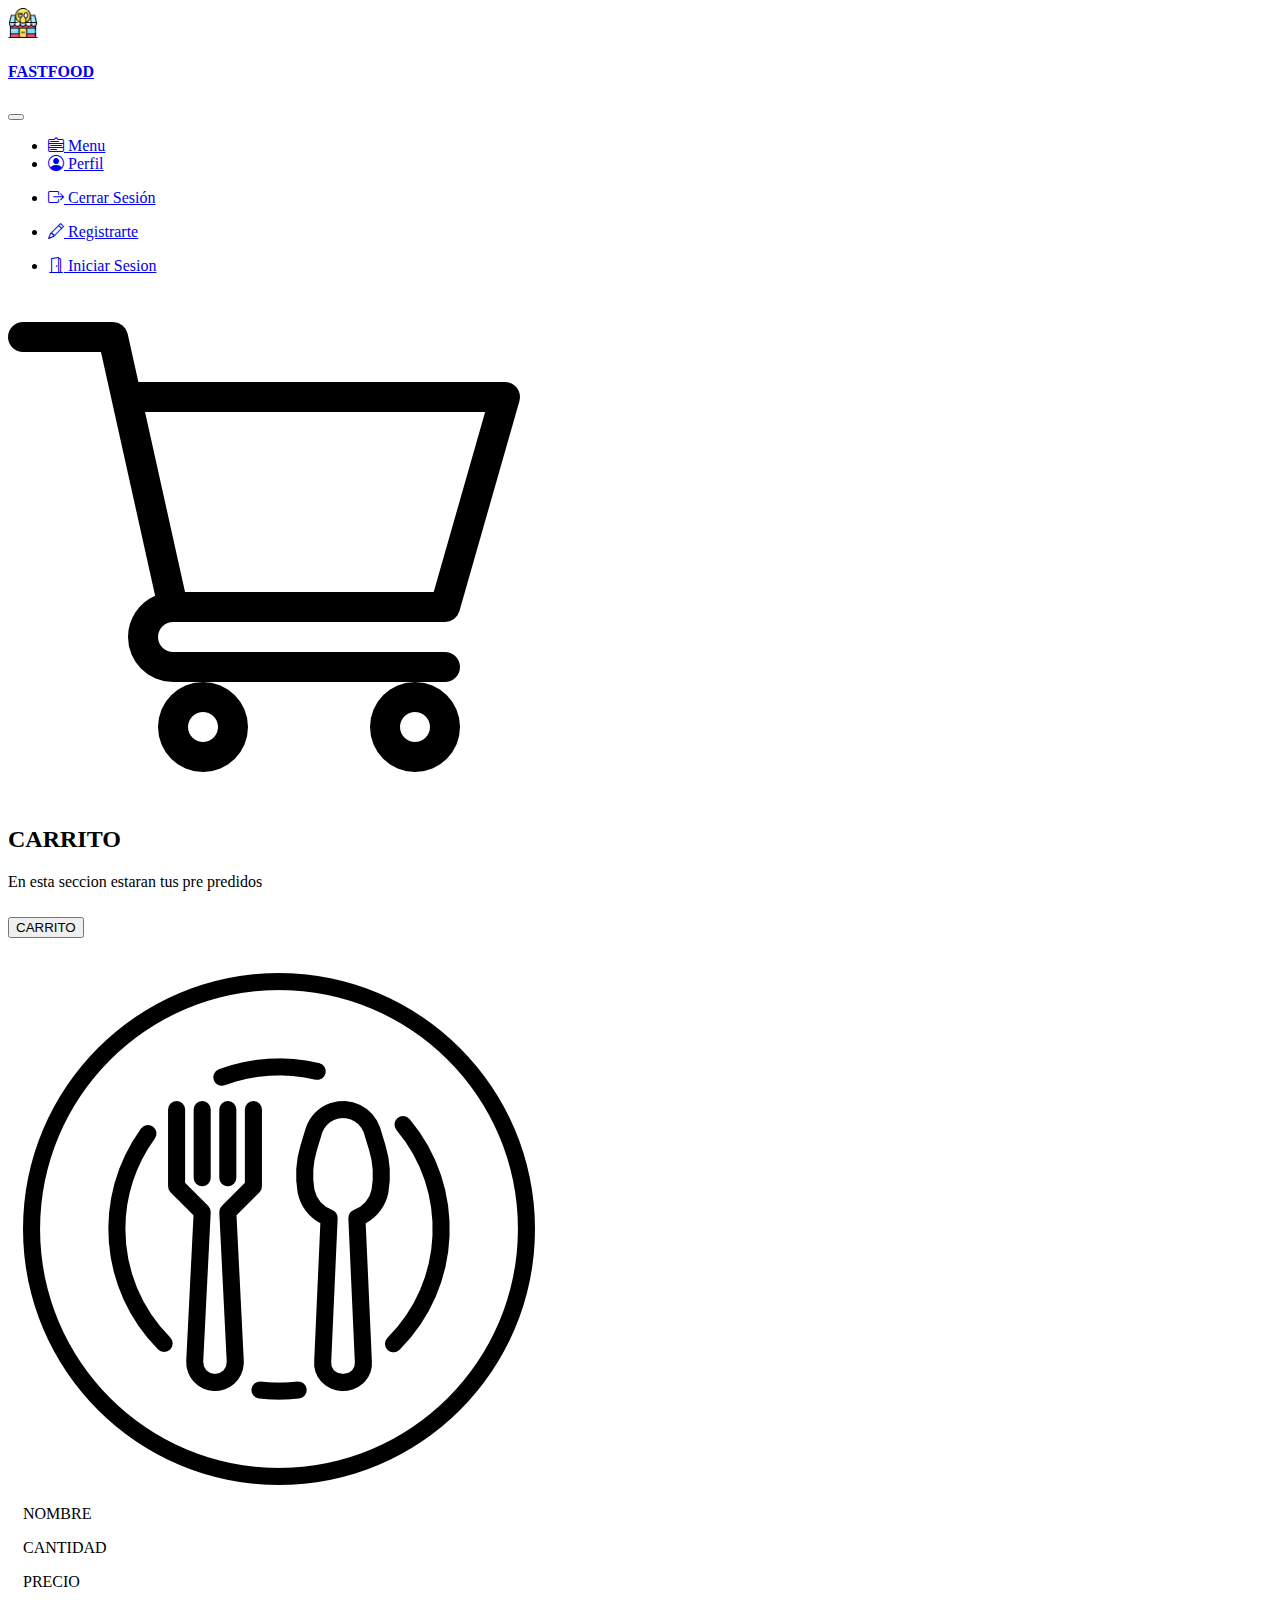
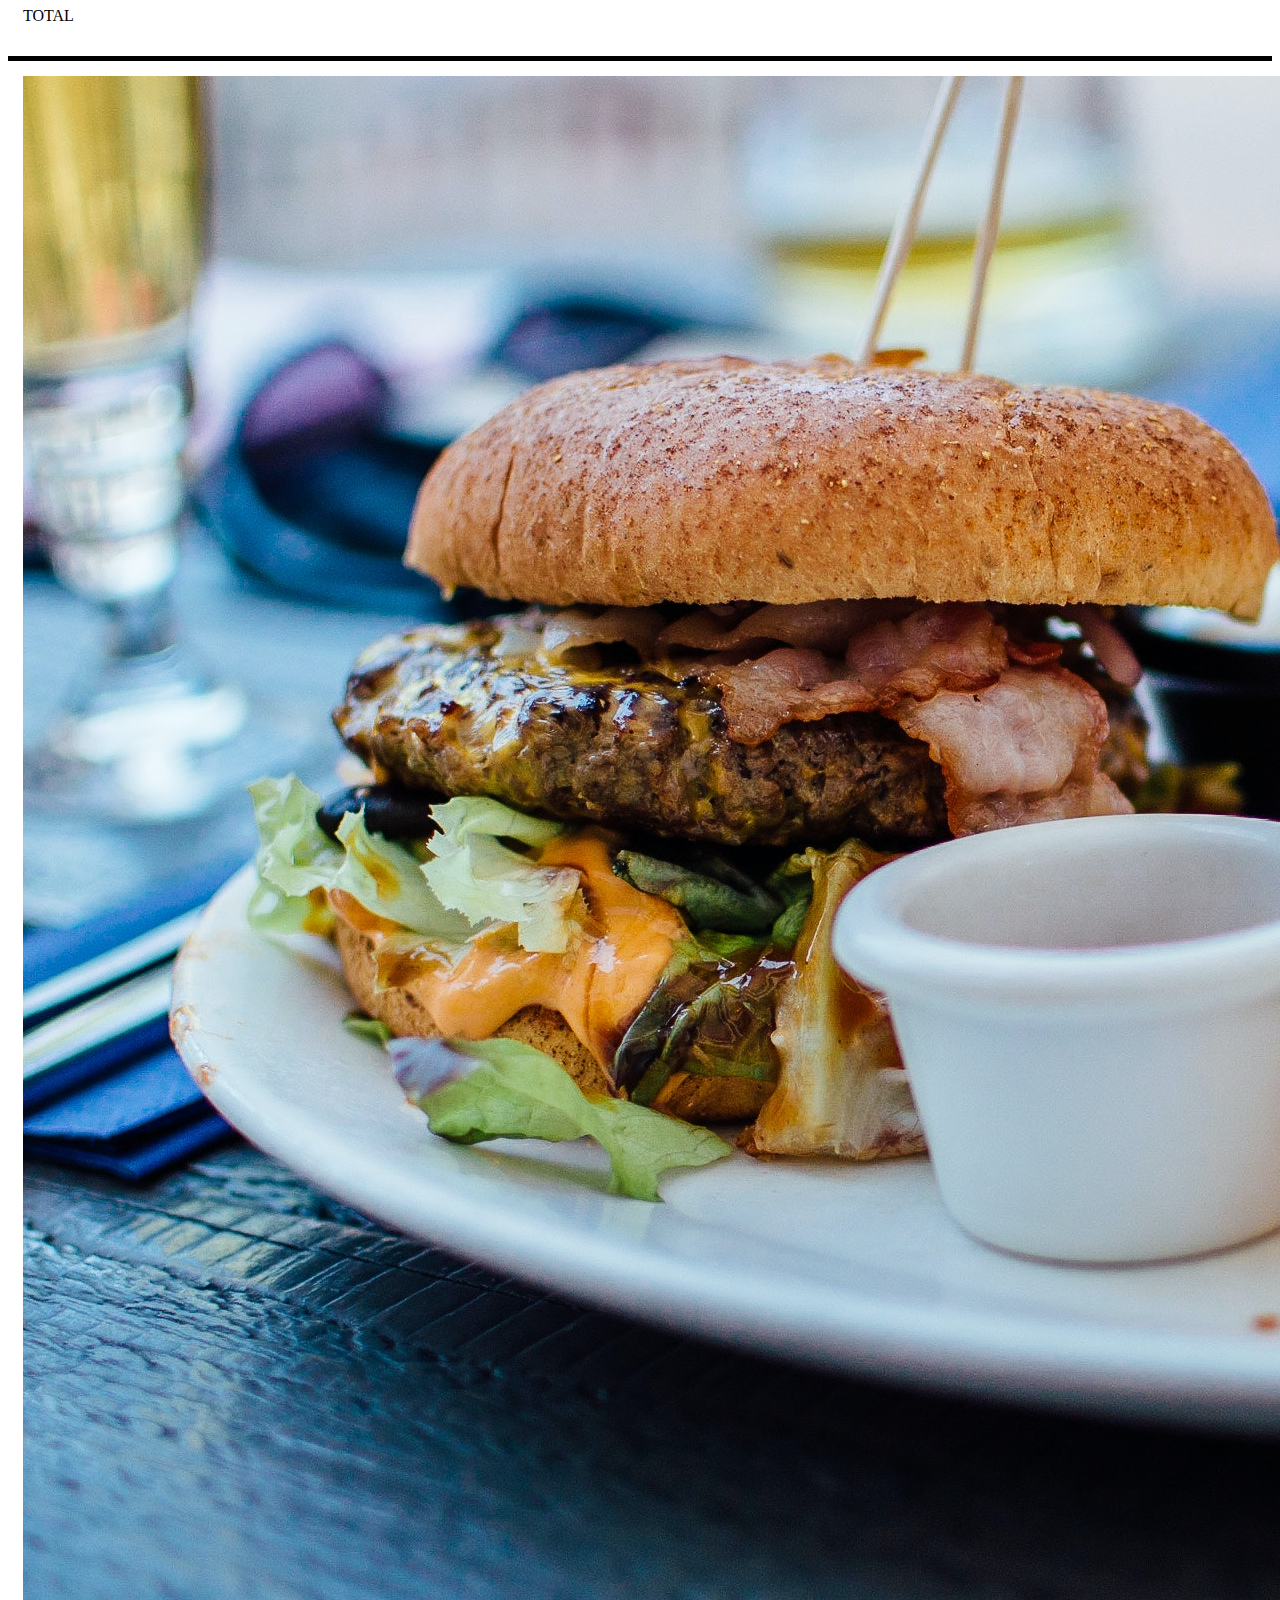
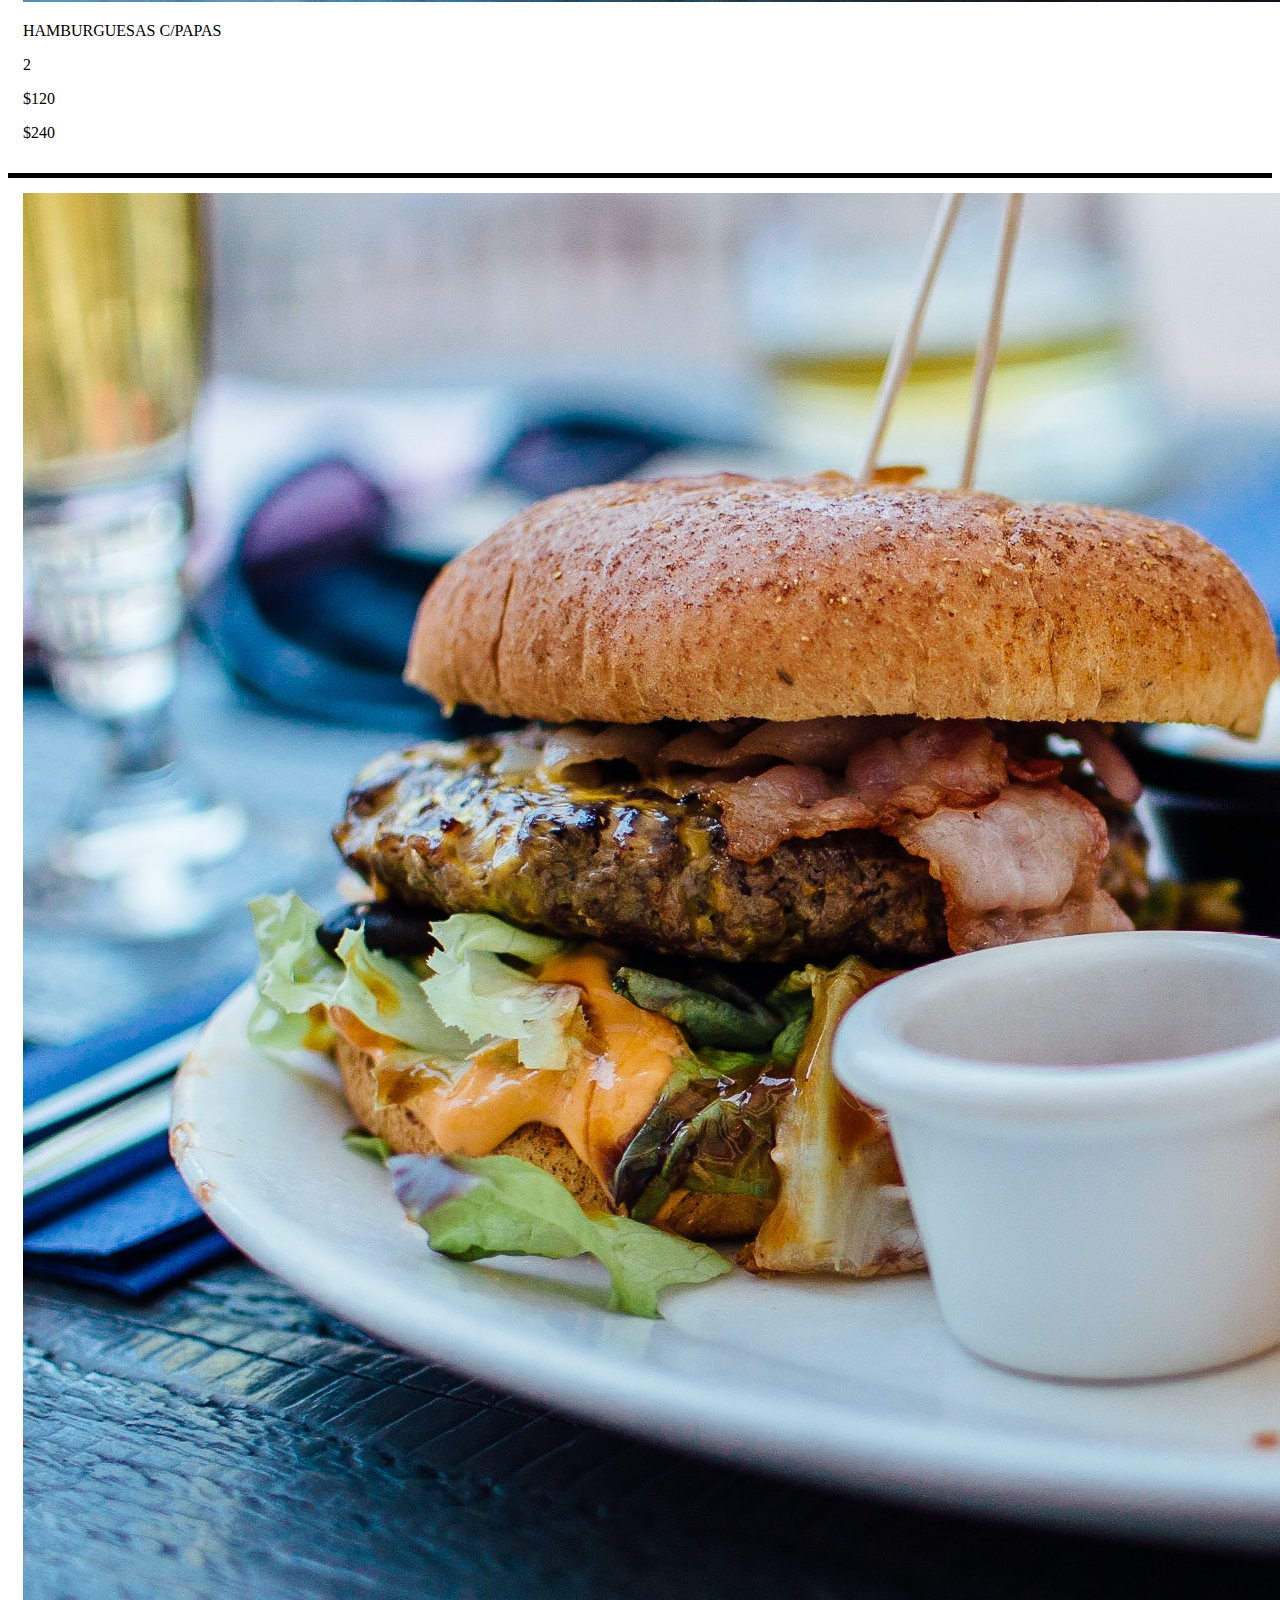
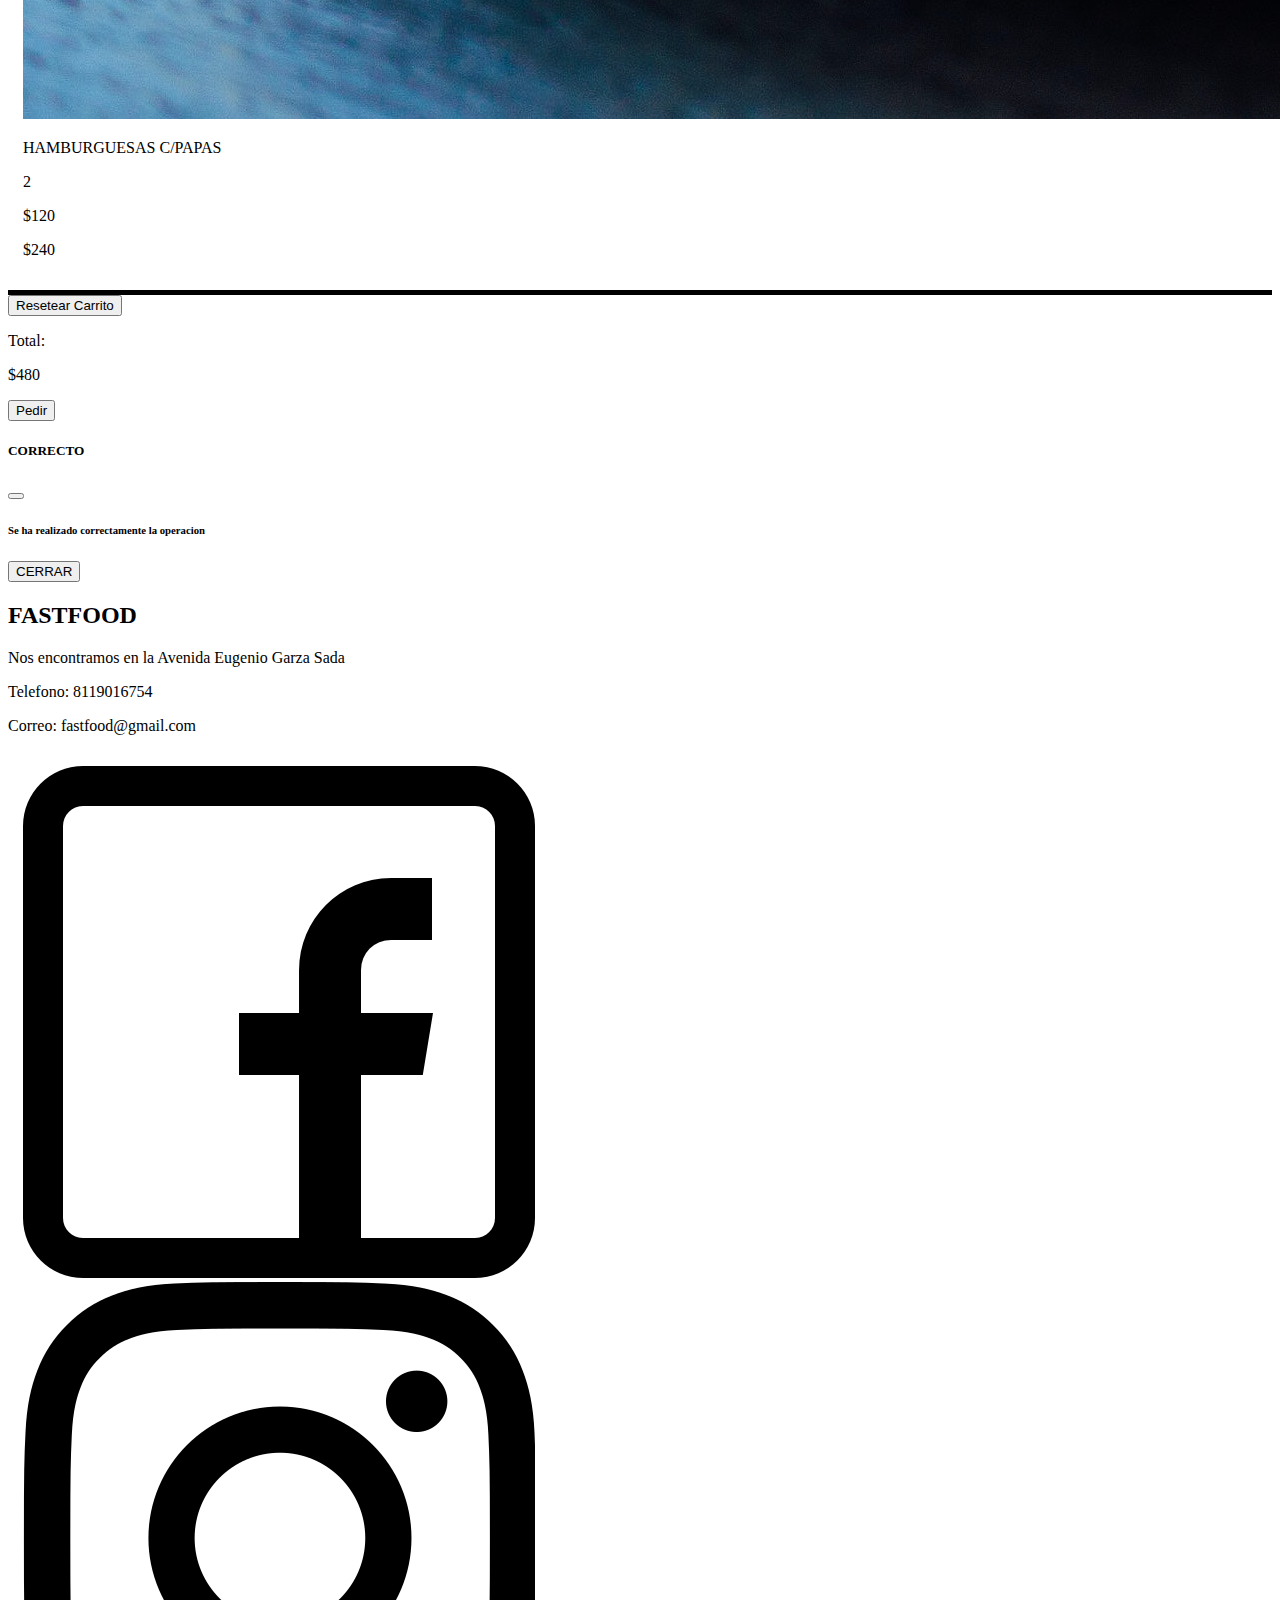
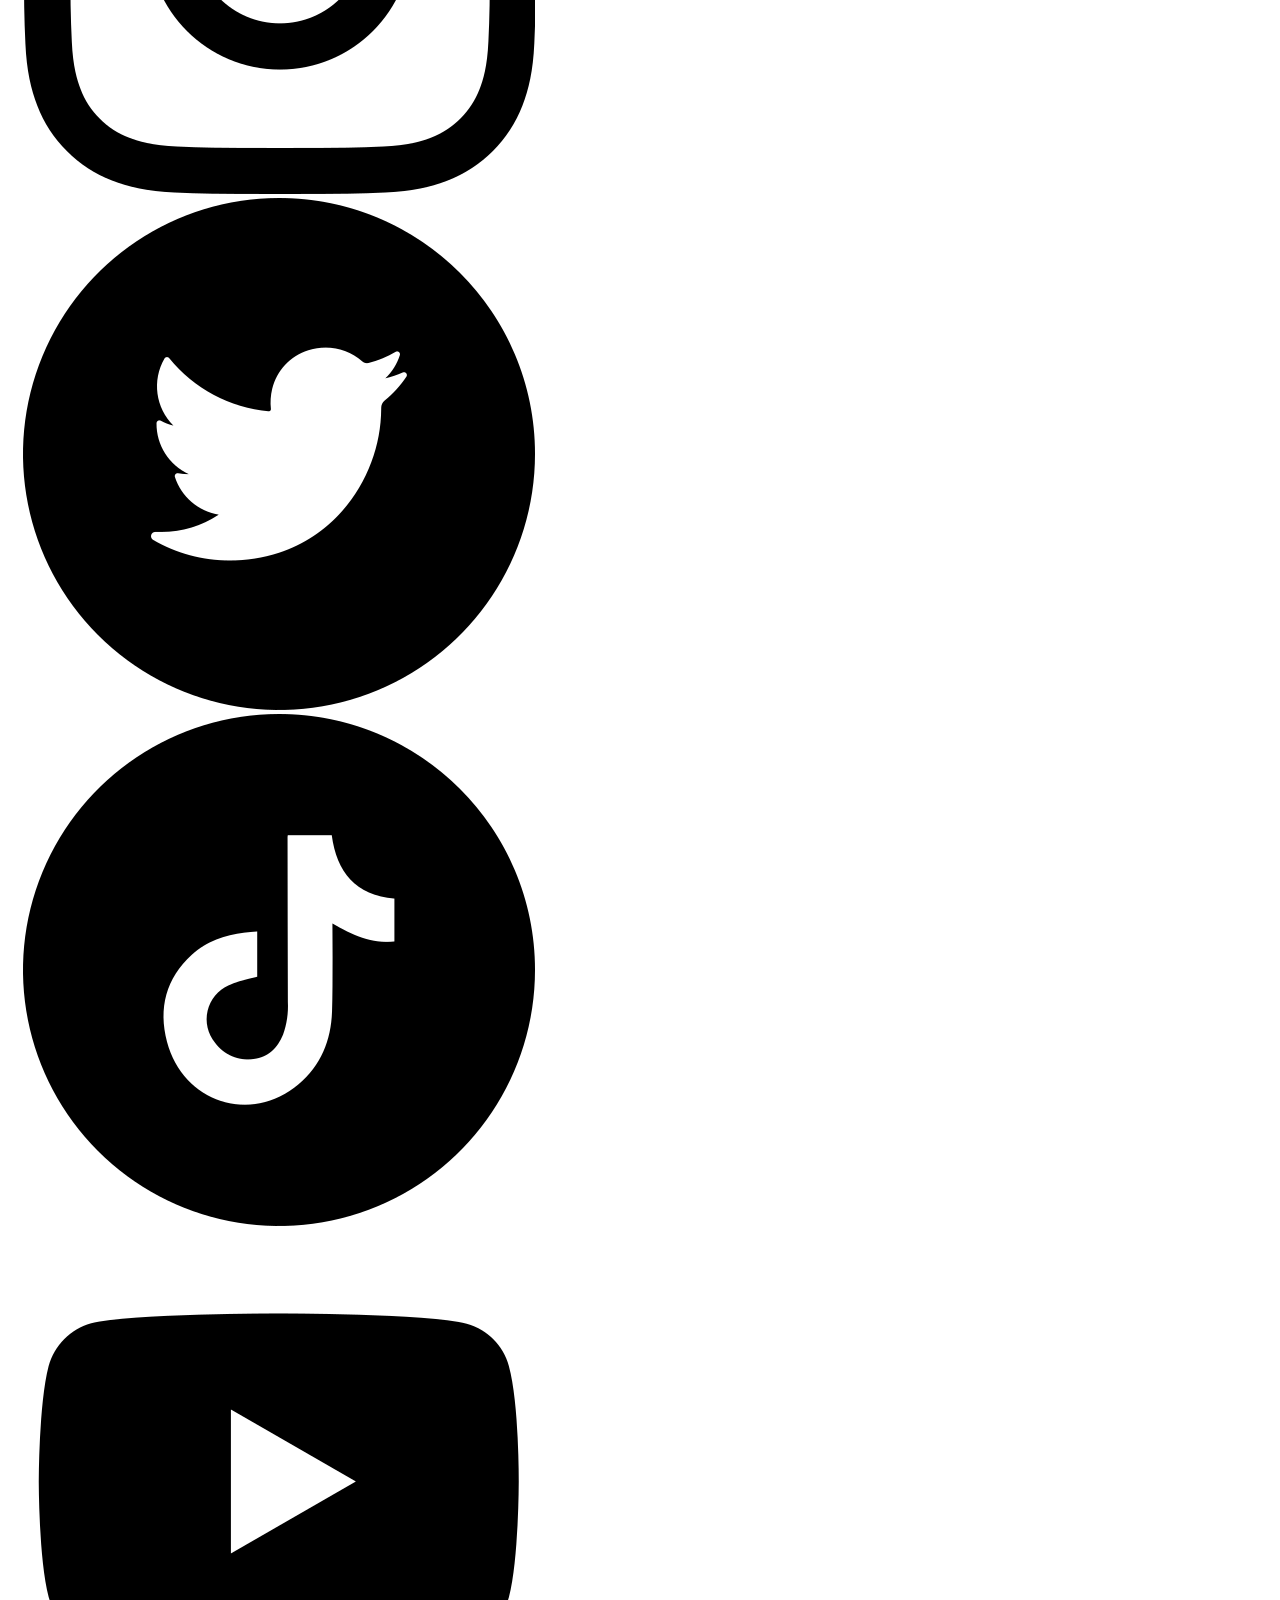
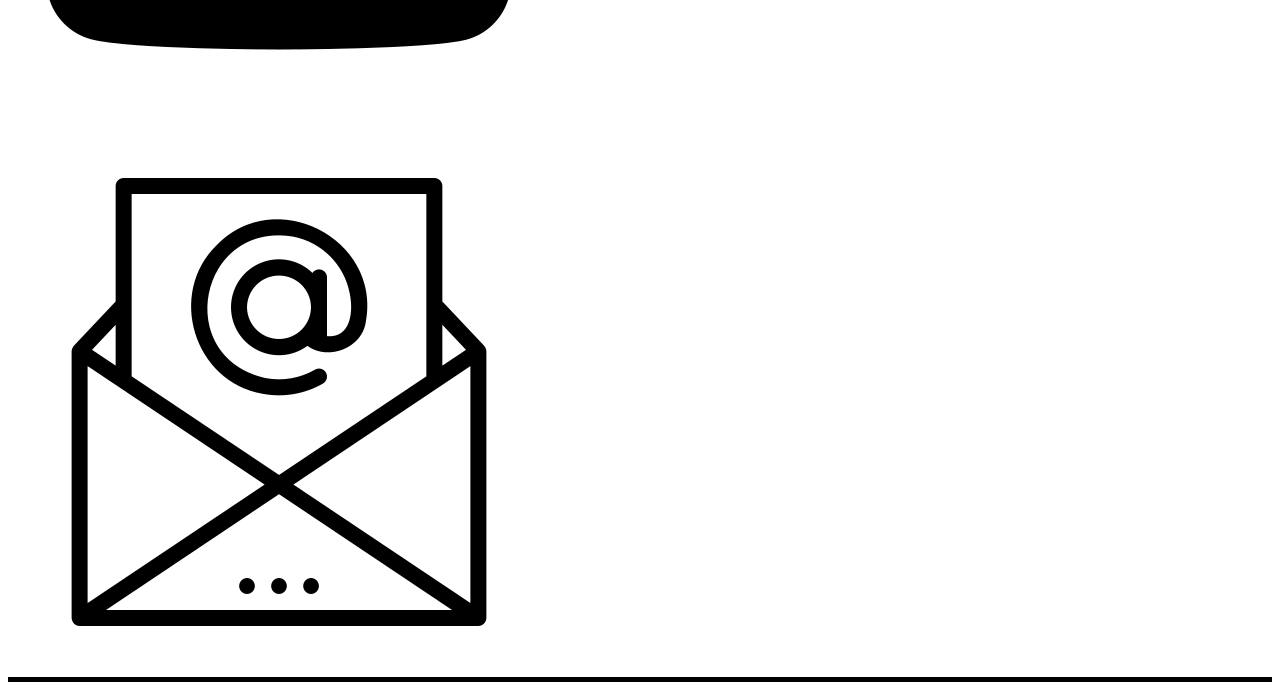
<file: templatess/carrito.html>
<!DOCTYPE html>
<html lang="en">

<head>
    <meta charset="UTF-8">
    <meta http-equiv="X-UA-Compatible" content="IE=edge">
    <meta name="viewport" content="width=device-width, initial-scale=1.0">
    <title>CARRITO</title>
    <link rel="stylesheet" href="../static/css/estilos.css" />
    <link rel="stylesheet" href="https://cdn.jsdelivr.net/npm/bootstrap-icons@1.5.0/font/bootstrap-icons.css">
    <link href="https://cdn.jsdelivr.net/npm/bootstrap@5.0.2/dist/css/bootstrap.min.css" rel="stylesheet"
        integrity="sha384-EVSTQN3/azprG1Anm3QDgpJLIm9Nao0Yz1ztcQTwFspd3yD65VohhpuuCOmLASjC" crossorigin="anonymous">
</head>

<body>

    <body class="bg-light">
        <nav class="navbar navbar-expand-md bg-danger navbar-dark sticky-top">
            <div class="container-fluid">
                <a class="navbar-brand" href="#">
                    <img src="../static/img/logo.png" alt="" width="30" height="30"
                        class="d-inline-block align-text-top">
                    <h4>FASTFOOD</h4>
                </a>
                <button class="navbar-toggler" type="button" data-bs-toggle="collapse" data-bs-target="#navb"
                    aria-controls="navb" aria-expanded="false" aria-label="Toggle navigation">
                    <span class="navbar-toggler-icon"></span>
                </button>

                <div class="container-fluid">
                    <div class="row">
                        <div class="col">
                            <div class="navbar-collapse collapse hide" id="navb">
                                <ul class="navbar-nav">

                                    <li class="nav-item">
                                        <a href="../index.html" class="nav-link">
                                            <i class="bi bi-menu-down"></i> Menu
                                        </a>
                                    </li>

                                    <li class="nav-item">
                                        <a href="perfil.html" class="nav-link">
                                            <i class="bi bi-person-circle"></i> Perfil
                                        </a>
                                    </li>
                                </ul>
                                <ul class="nav navbar-nav ml-auto ">

                                    <li class="navbar-item ">
                                        <a href="../templatess/iniciar_sesion.html" class="nav-link"><i
                                                class="bi bi-box-arrow-right"></i> Cerrar Sesión</a>
                                    </li>

                                </ul>

                                


                            </div>
                        </div>
                        <div class="col-6">
                           <div class="navbar-collapse collapse hide d-lg-flex flex-lg-row-reverse " id="navb">
                                
                                <ul class="nav navbar-nav ml-auto ">

                                    <li class="navbar-item ">
                                        <a href="../templatess/crear_cuenta.html" class="nav-link"><i
                                                class="bi bi-pencil"></i> Registrarte</a>
                                    </li>

                                </ul>
                                <ul class="nav navbar-nav ml-auto ">

                                    <li class="navbar-item ">
                                        <a href="../templatess/iniciar_sesion.html" class="nav-link"><i
                                                class="bi bi-door-open"></i> Iniciar Sesion</a>
                                    </li>

                                </ul>
                                
                            </div>
                        </div>
                    </div>
                </div>
            
        
            </div>
        </nav>
    




        <main class="main container-fluid g-0  ">

            <div class="container">
                <div class="row ">

                    

                    <div class=" col-sm-12 col-md-12  col-ig-2 col-xl-2  ">
			
                        <div class="rounded-circle  text-center m-5  " >
                            <img src="../static/img/carrito.png" alt=""  class="w-75  h-75 img-fluid rounded mx-auto d-block"  >
                        </div>

            
        
                    </div>
                    <div class=" col-sm-12 col-md-12  col-ig-8  col-xl-8 text-center d-flex flex-direction-column  justify-content-center align-items-center ">
                        <div class="text-center  " >
                            <h2 class=""><strong>CARRITO</strong></h2>

                            <p class=" text-left">En esta seccion estaran tus pre predidos 
                                
                            </p>

                        </div>
                    </div>

                  
                </div>
            </div>
            <!--COMIDA-->
            
            
            <div class="accordion accordion-flush" id="accordionFlushExample">
                <div class="accordion-item">
                <h2 class="accordion-header" id="flush-headingOne">
                    <button class="accordion-button collapsed" type="button" data-bs-toggle="collapse" data-bs-target="#flush-collapseOne" aria-expanded="false" aria-controls="flush-collapseOne">
                        CARRITO
                    </button>
                </h2>
                <div id="flush-collapseOne" class="accordion-collapse collapse" aria-labelledby="flush-headingOne" data-bs-parent="#accordionFlushExample">
                    <div class="accordion-body   ">
                        <div class="row mt-5 g-0  boton align-items-center text-center borde-bajo">

                            <div class="col-sm-1 col-md-2 col-ig-2 col-xl-2 ">
                               <img class="h-75 w-50 " src="../static/img/producto.png"  alt="">
                               
                            </div>

                            <div class="col-sm-1 col-md-2 col-ig-4 col-xl-4">
                                <div><p>NOMBRE</p></div>
                               
                            </div>

                        

                            <div class="col-sm-1 col-md-2 col-ig-2 col-xl-2">
                                <div><p>CANTIDAD</p></div>
                                
                            </div>

                            <div class="col-sm-1 col-md-2 col-ig-2 col-xl-2">
                                <div><p>PRECIO</p></div>
                                
                            </div>

                            <div class="col-sm-1 col-md-2 col-ig-2 col-xl-2">
                                <div><p>TOTAL</p></div>
                                
                            </div>
                            
                            
            
                        </div>

                        <div class="row mt-5 g-0  boton align-items-center text-center borde-bajo">

                            <div class="col-sm-1 col-md-2 col-ig-2  col-xl-2">
                               <img class="h-75 w-50 " src="../static/img/hamburgues_papas.jpg"  alt="">
                               
                            </div>

                            <div class="col-sm-1 col-md-2 col-ig-4  col-xl-4">
                                <div><p>HAMBURGUESAS C/PAPAS</p></div>
                               
                            </div>

                            

                            <div class="col-sm-1 col-md-2 col-ig-2 col-xl-2">
                                <div><p>2</p></div>
                                
                            </div>

                            <div class="col-sm-1 col-md-2 col-ig-2 col-xl-2">
                                <div><p>$120</p></div>
                                
                            </div>

                            <div class="col-sm-1 col-md-2 col-ig-2 col-xl-2">
                                <div><p>$240</p></div>
                                
                            </div>
                            
                            
            
                        </div>
                        <div class="row mt-5 g-0  boton align-items-center text-center borde-bajo">

                            <div class="col-sm-1 col-md-2 col-ig-2 ">
                               <img class="h-75 w-50 " src="../static/img/hamburgues_papas.jpg"  alt="">
                               
                            </div>

                            <div class="col-sm-1 col-md-2 col-ig-4  col-xl-4">
                                <div><p>HAMBURGUESAS C/PAPAS</p></div>
                               
                            </div>

                            

                            <div class="col-sm-1 col-md-2 col-ig-2 col-xl-2">
                                <div><p>2</p></div>
                                
                            </div>

                            <div class="col-sm-1 col-md-2 col-ig-2 col-xl-2">
                                <div><p>$120</p></div>
                                
                            </div>

                            <div class="col-sm-1 col-md-2 col-ig-2 col-xl-2">
                                <div><p>$240</p></div>
                                
                            </div>
                            
                            
            
                        </div>
                        

                    </div>

                      
                </div>
            </div>

            <div class="container">
                <div class="row text-right m-4">
                    <div class="col-6">
                        <button class="btn btn-danger">
                            Resetear Carrito
                        </button>
                    </div>
                    <div class="col-4">
                        <p>Total:</p>
                    </div>
                    <div class="col-2 ">
                        <p>$480</p>
                    </div>
                </div>
              
            </div>

            <div class="container">
                <div class="row text-right m-4">
                    <div class="col-12 ">
                        <button class="btn btn-success h-100 w-100" data-bs-toggle="modal" data-bs-target="#Operacion">
                            Pedir
                        </button>
                    </div>
                    
                </div>
        
            </div>


            <div class="modal fade" id="Operacion" tabindex="-1" aria-labelledby="exampleModalLabel" aria-hidden="true">
                <div class="modal-dialog modal-dialog-centered">
                  <div class="modal-content">
                    <div class="modal-header">
                      <h5 class="modal-title" id="exampleModalLabel">CORRECTO</h5>
                      <button type="button" class="btn-close" data-bs-dismiss="modal" aria-label="Close"></button>
                    </div>
                    <div class="modal-body">
                      <h6>Se ha realizado correctamente la operacion</h6>
                    </div>
                    <div class="modal-footer">
                      <button type="button" class="btn btn-secondary" data-bs-dismiss="modal">CERRAR</button>
                       
                    </div>
                  </div>
                </div>
              </div>
           



        
          
                        
            

            


            <div class="container">
                <div class="row">
                    

                 
                    <div class="col col-sm-12 col-md-12  col-ig-12  col-xl-12 ">
                        <div class="rounded-circle  text-center " >
                            <h2 class=" m-5"><strong>FASTFOOD</strong></h2>

                            <p class="text-left">Nos encontramos en la Avenida Eugenio Garza Sada</p>

                            <p class="text-left">Telefono: 8119016754</p>
                            <p class="text-left">Correo: fastfood@gmail.com</p>

                        </div>
                    </div>

                  
                </div>
                <div class="row caja">
                    <div class="col col-sm-12 col-md-6  col-ig-6  col-xl-6 d-flex   ">
			
                        <div class="  text-center m-5 img-caja  w-100  h-100" >
                            <a href="#">
                                <img src="../static/img/facebook.png" alt=""  class="  img-fluid rounded mx-auto d-block"  >
                            </a>
                        </div>

                        <div class="  text-center m-5 img-caja  w-100  h-100" >
                            <a href="#">
                                <img src="../static/img/instagram.png" alt=""  class="  img-fluid rounded mx-auto d-block"  >
                            </a>
                        </div>
                        <div class="  text-center m-5 img-caja  w-100  h-100" >
                            <a href="#">
                                <img src="../static/img/twitter.png" alt=""  class="  img-fluid rounded mx-auto d-block"  >
                            </a>
                        </div>
    
            
        
                    </div>

                    <div class="col col-sm-12 col-md-6  col-ig-6  col-xl-6 d-flex c ">
			
                        <div class="  text-center m-5 img-caja  w-100  h-100" >
                            <a href="#">
                                <img src="../static/img/tiktok.png" alt=""  class="  img-fluid rounded mx-auto d-block"  >
                            </a>
                        </div>

                        <div class="  text-center m-5 img-caja  w-100  h-100" >
                            <a href="#">
                                <img src="../static/img/youtube.png" alt=""  class="  img-fluid rounded mx-auto d-block"  >
                            </a>
                        </div>
                        <div class="  text-center m-5 img-caja  w-100  h-100" >
                            <a href="#">
                                <img src="../static/img/correo.png" alt=""  class="  img-fluid rounded mx-auto d-block"  >
                            </a>
                        </div>
    
            
        
                    </div>
                </div>
                
            </div>







        </main>

    </body>

    <script src="https://cdn.jsdelivr.net/npm/bootstrap@5.0.2/dist/js/bootstrap.bundle.min.js"
        integrity="sha384-MrcW6ZMFYlzcLA8Nl+NtUVF0sA7MsXsP1UyJoMp4YLEuNSfAP+JcXn/tWtIaxVXM"
        crossorigin="anonymous"></script>


</html>
</file>
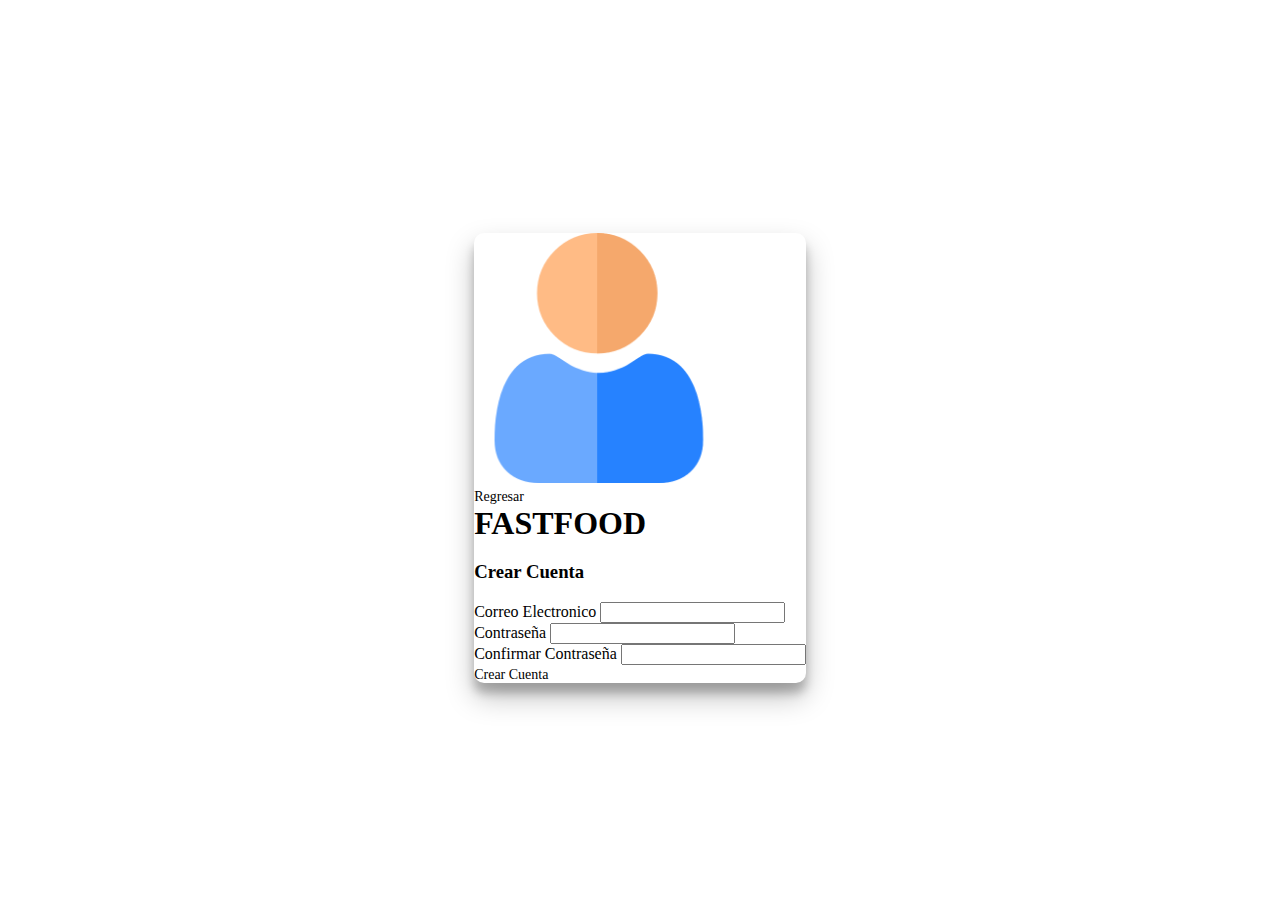
<file: templatess/crear_cuenta.html>
<!DOCTYPE html>
<html lang="en" dir="ltr">

<head>
	<meta charset="utf-8">
	<title>Crear Cuenta</title>
	
	<link href="https://fonts.googleapis.com/css?family=Arvo" rel="stylesheet">
	<link rel='stylesheet' href='https://cdnjs.cloudflare.com/ajax/libs/font-awesome/5.14.0/css/all.min.css'>
    <link href="https://cdn.jsdelivr.net/npm/bootstrap@5.2.0/dist/css/bootstrap.min.css" rel="stylesheet" integrity="sha384-gH2yIJqKdNHPEq0n4Mqa/HGKIhSkIHeL5AyhkYV8i59U5AR6csBvApHHNl/vI1Bx" crossorigin="anonymous">
    <link rel="stylesheet" href="../static/css/style.css">
</head>

<body>


	<div class="container contenedor-perso" >
	
        <div class="row">

		
            <div class=" col-sm-12 col-md-12  col-ig-6  col-xl-6 ">
			
                <div class="rounded-circle  text-center m-5  " >
                    <img src="../static/img/usuario.png" alt="" height="250" class=" img-fluid rounded mx-auto d-block"  >
                </div>

            </div>

            <div class=" col-sm-12 col-md-12  col-ig-6  col-xl-6 bg-danger ">

				<div class="row">
					<div class="col-sm-6 col-md-6  col-ig-6  col-xl-6">
						<a href="../templatess/iniciar_sesion.html" class="btn btn-primary mt-4">Regresar</a>
					</div>

				</div>

				<div class="text-white text-center">
					<h1 class="">FASTFOOD</h1>
				</div>

                <div class="text-white">
					<h3 class="m-3 text-left">Crear Cuenta</h3>
				</div>
				
               
                
                
                <div class="mb-5">
                    <form class="m-4 text-white ">

                        <div class="m-3 text-white ">
                          <label for="exampleInputEmail1" class="form-label ">Correo Electronico</label>
                          <input type="email" class="form-control" id="exampleInputEmail1" aria-describedby="emailHelp">
                        </div>

					
						<div class="m-3">
							<label for="exampleInputPassword1" class="form-label" >Contraseña</label>
							<input type="password" class="form-control" id="exampleInputPassword1">
							
						</div>
    
                        <div class="m-3">
                          <label for="exampleInputPassword1" class="form-label" >Confirmar Contraseña</label>
                          <input type="password" class="form-control" id="exampleInputPassword1">
                      
                        </div>

                       
                      
                       <a href="./iniciar_sesion.html" class="btn btn-primary m-3" >Crear Cuenta</a> 
                    </form>
                </div>

               
                

            </div>

           
        </div>
        
        
	

</body>
<script src="https://cdn.jsdelivr.net/npm/bootstrap@5.0.2/dist/js/bootstrap.bundle.min.js"
integrity="sha384-MrcW6ZMFYlzcLA8Nl+NtUVF0sA7MsXsP1UyJoMp4YLEuNSfAP+JcXn/tWtIaxVXM"
crossorigin="anonymous"></script>
</html>
</file>
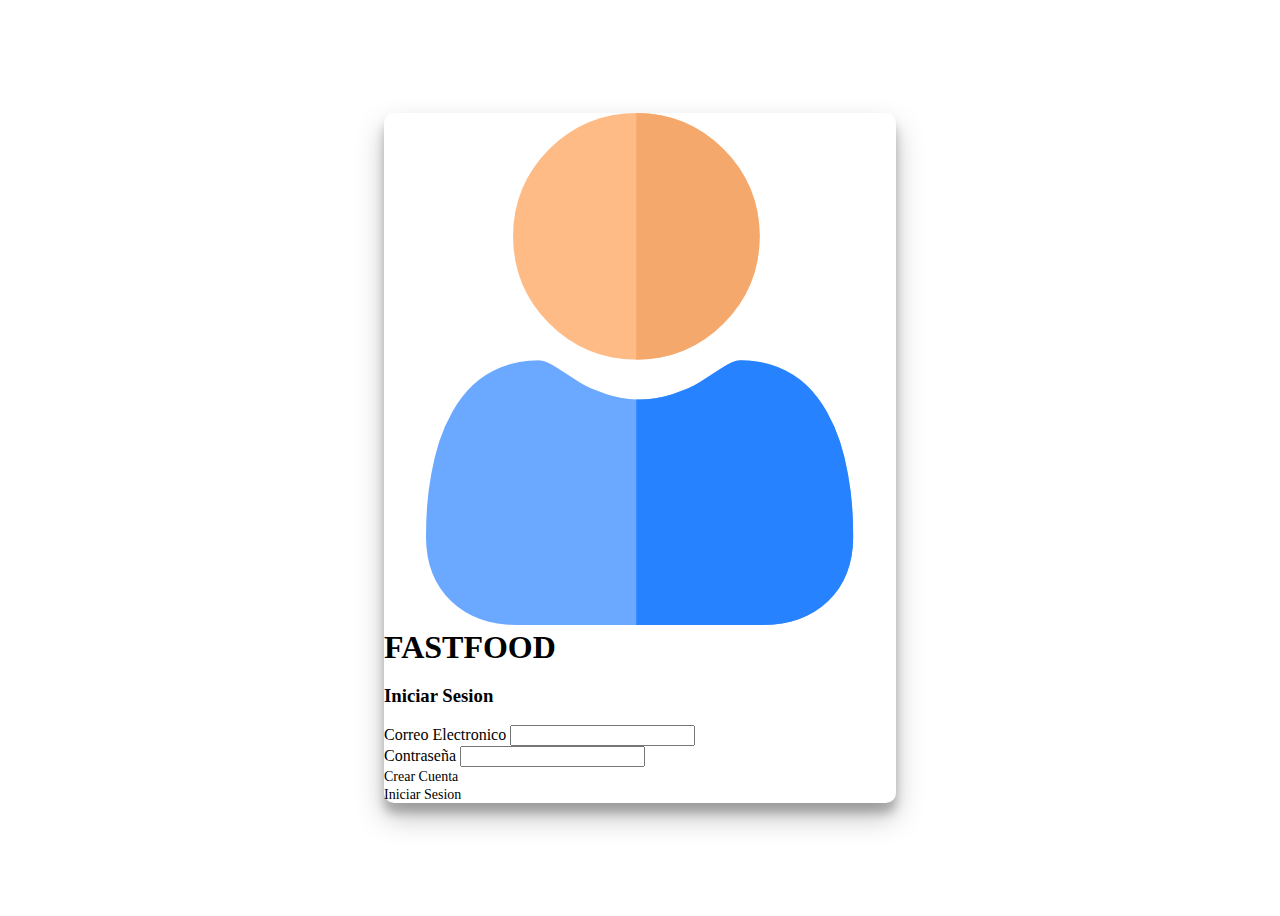
<file: templatess/iniciar_sesion.html>
<!DOCTYPE html>
<html lang="en" dir="ltr">

<head>
	<meta charset="utf-8">
	<title>Iniciar Sesion</title>
	
	<link href="https://fonts.googleapis.com/css?family=Arvo" rel="stylesheet">
	<link rel='stylesheet' href='https://cdnjs.cloudflare.com/ajax/libs/font-awesome/5.14.0/css/all.min.css'>
    <link href="https://cdn.jsdelivr.net/npm/bootstrap@5.2.0/dist/css/bootstrap.min.css" rel="stylesheet" integrity="sha384-gH2yIJqKdNHPEq0n4Mqa/HGKIhSkIHeL5AyhkYV8i59U5AR6csBvApHHNl/vI1Bx" crossorigin="anonymous">
    <link rel="stylesheet" href="../static/css/style.css">
</head>

<body>


	<div class="container contenedor-perso" >
	
        <div class="row">


            <div class=" col-sm-12 col-md-12  col-ig-6  col-xl-6 ">
			
                <div class="rounded-circle  text-center m-5  " >
                    <img src="../static/img/usuario.png" alt=""  class=" img-fluid rounded mx-auto d-block"  >
                </div>

            </div>

            <div class=" col-sm-12 col-md-12  col-ig-6  col-xl-6 bg-warning ">

               

				<div class="text-center m-4">
					<h1 class="">FASTFOOD</h1>
				</div>

                <div class="">
					<h3 class="m-3 text-left">Iniciar Sesion</h3>
				</div>
                
                <div class="mb-5">
                    <form class="m-4 ">
                        <div class="m-3 p-3 ">
                          <label for="exampleInputEmail1" class="form-label ">Correo Electronico</label>
                          <input type="email" class="form-control" id="exampleInputEmail1" aria-describedby="emailHelp">
                        </div>
    
                        <div class="m-3 p-3">
                          <label for="exampleInputPassword1" class="form-label" >Contraseña</label>
                          <input type="password" class="form-control" id="exampleInputPassword1">
                          
                        </div>

                        <div class="  d-flex justify-content-end ">
                            <a href="../templatess/crear_cuenta.html" class="">Crear Cuenta</a>
                        </div>

                        
                       
                     
                        
                        <a href="../index.html" class="btn btn-primary m-3" >Iniciar Sesion</a>
                        
                    </form>
                </div>
                

            </div>

           
        </div>
        
        
	

</body>

</html>
</file>
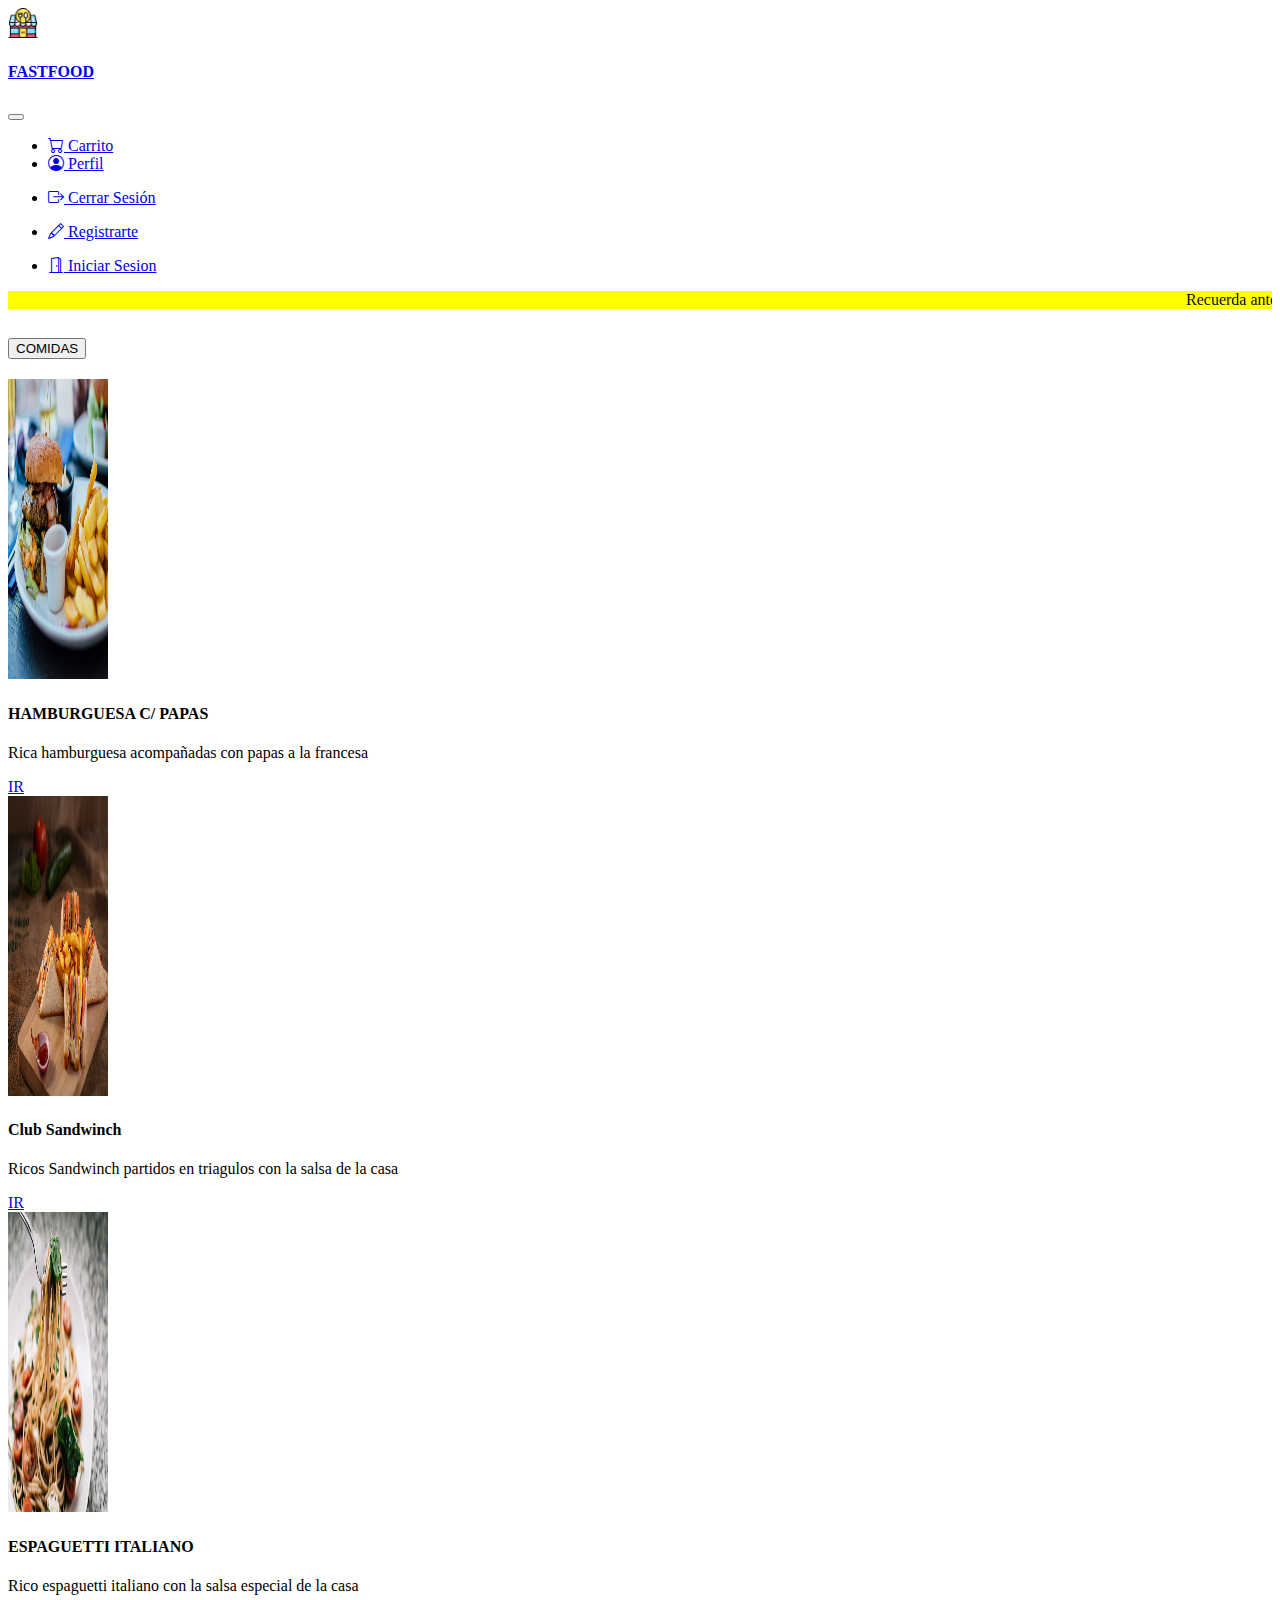
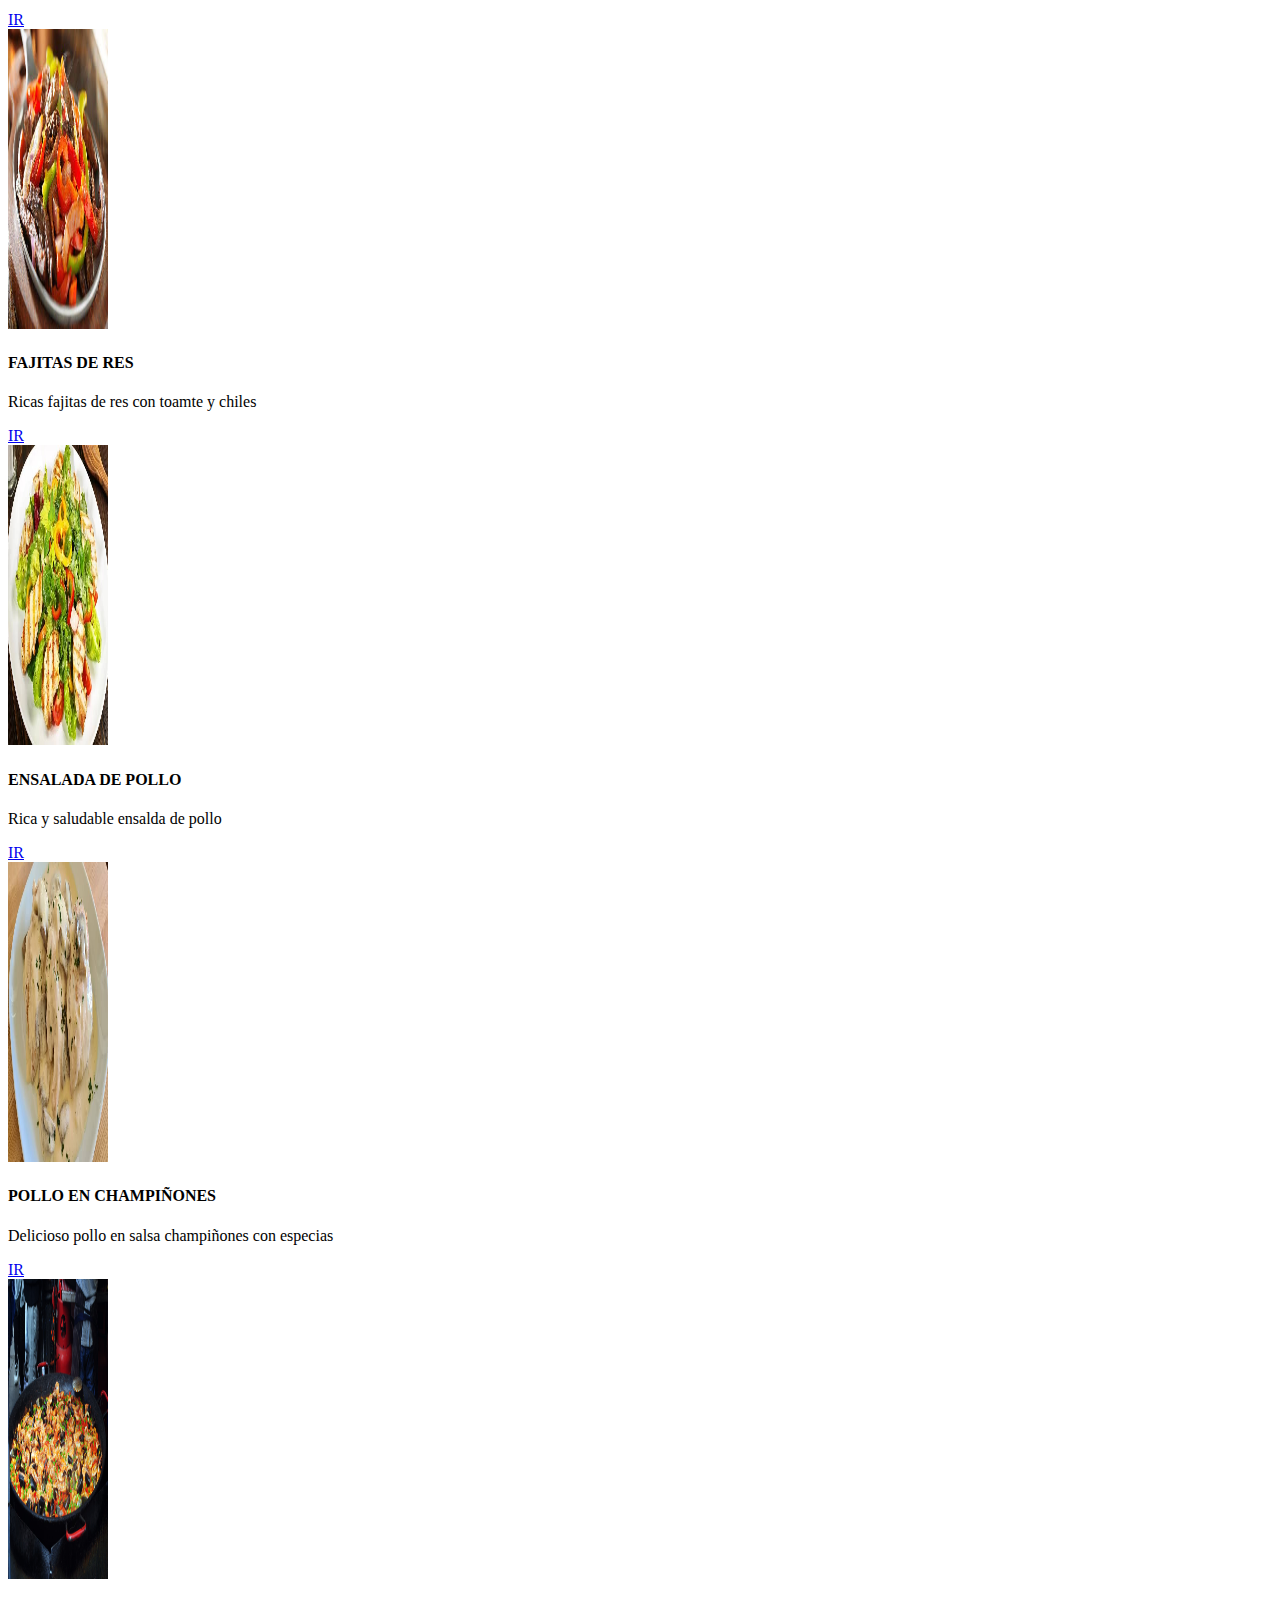
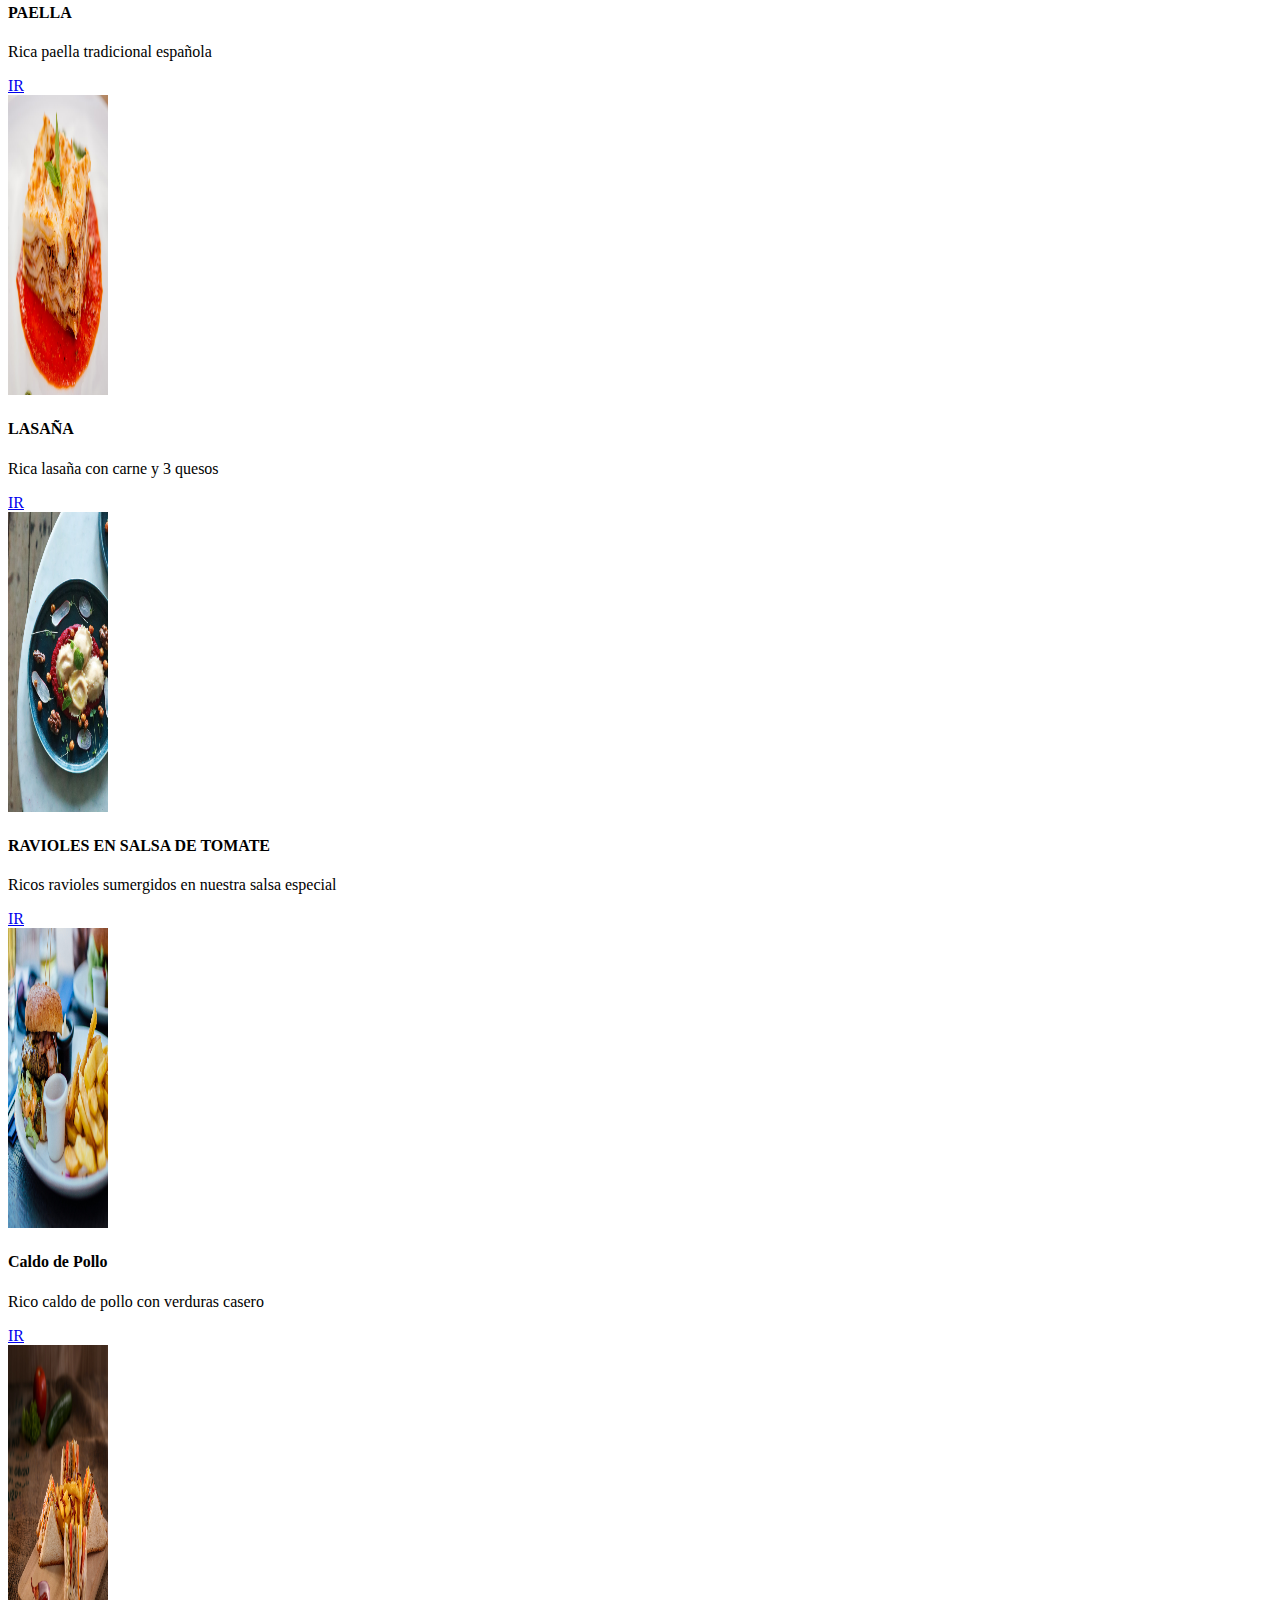
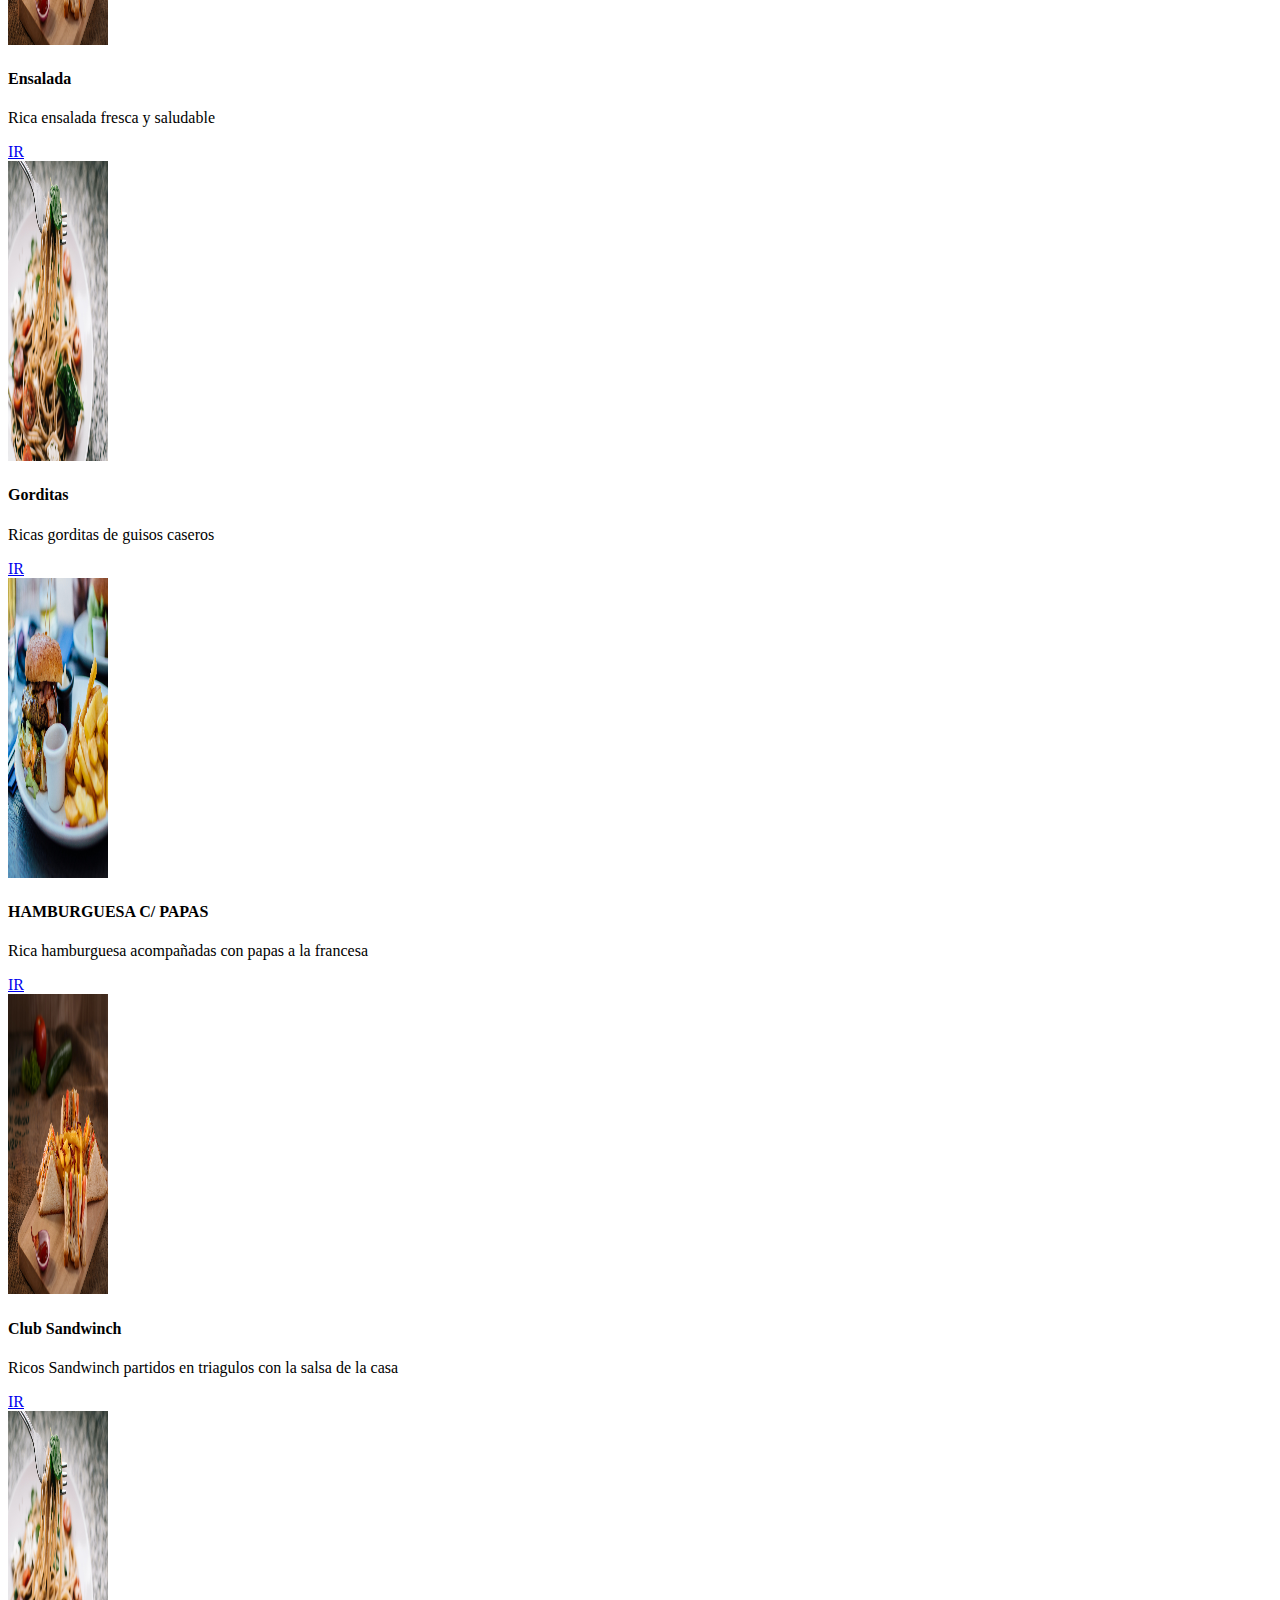
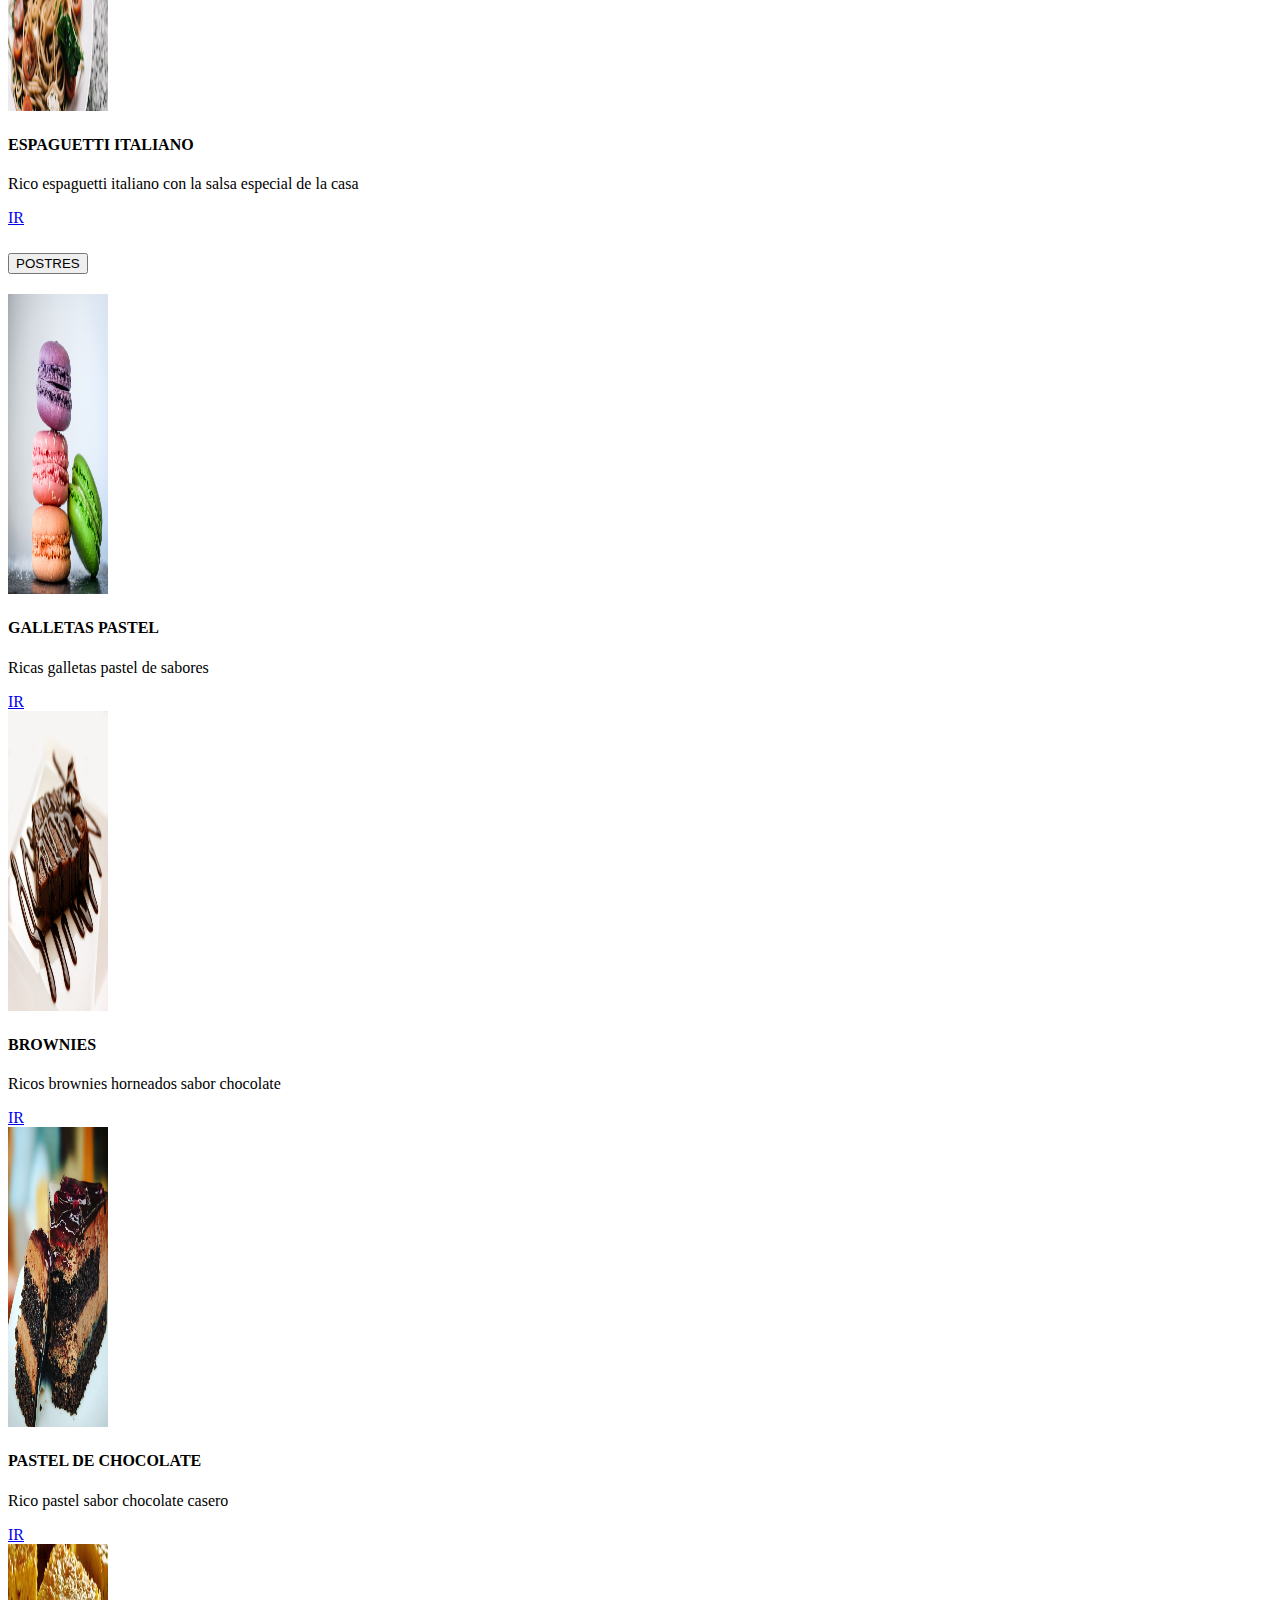
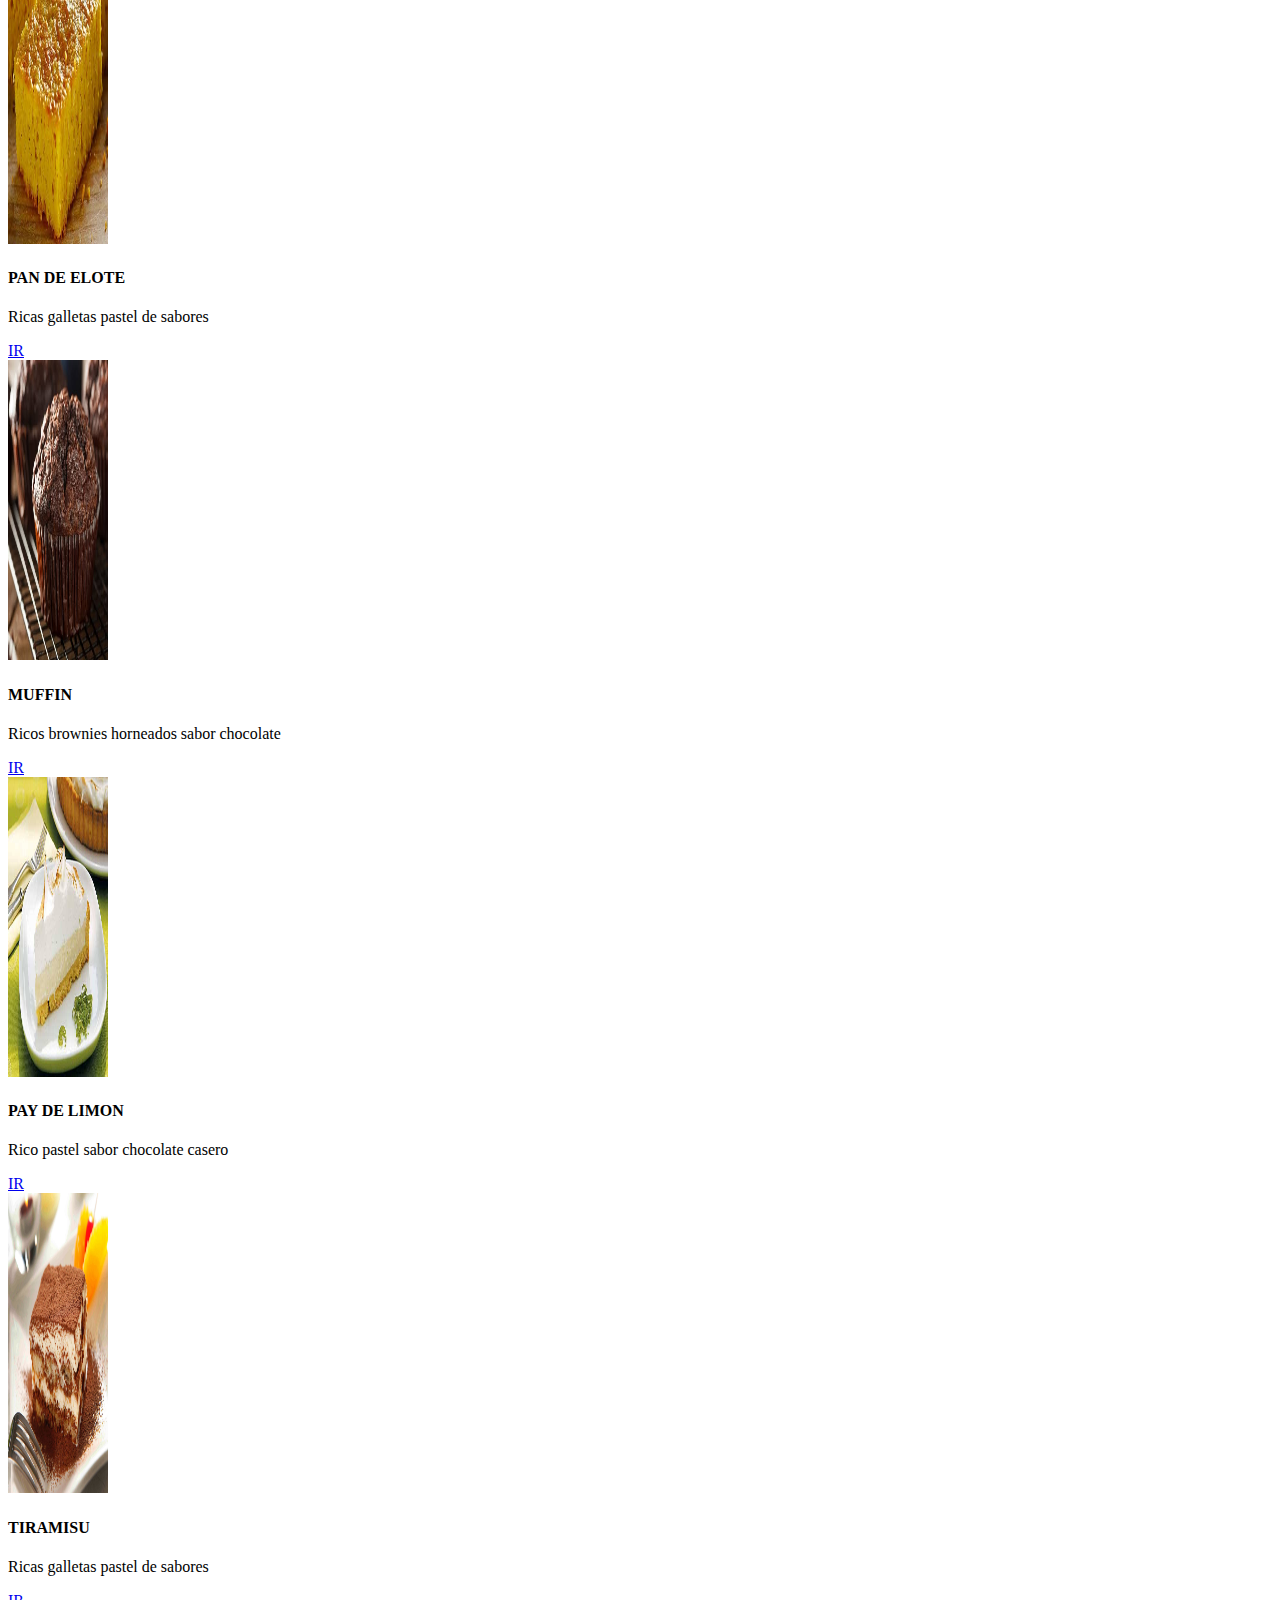
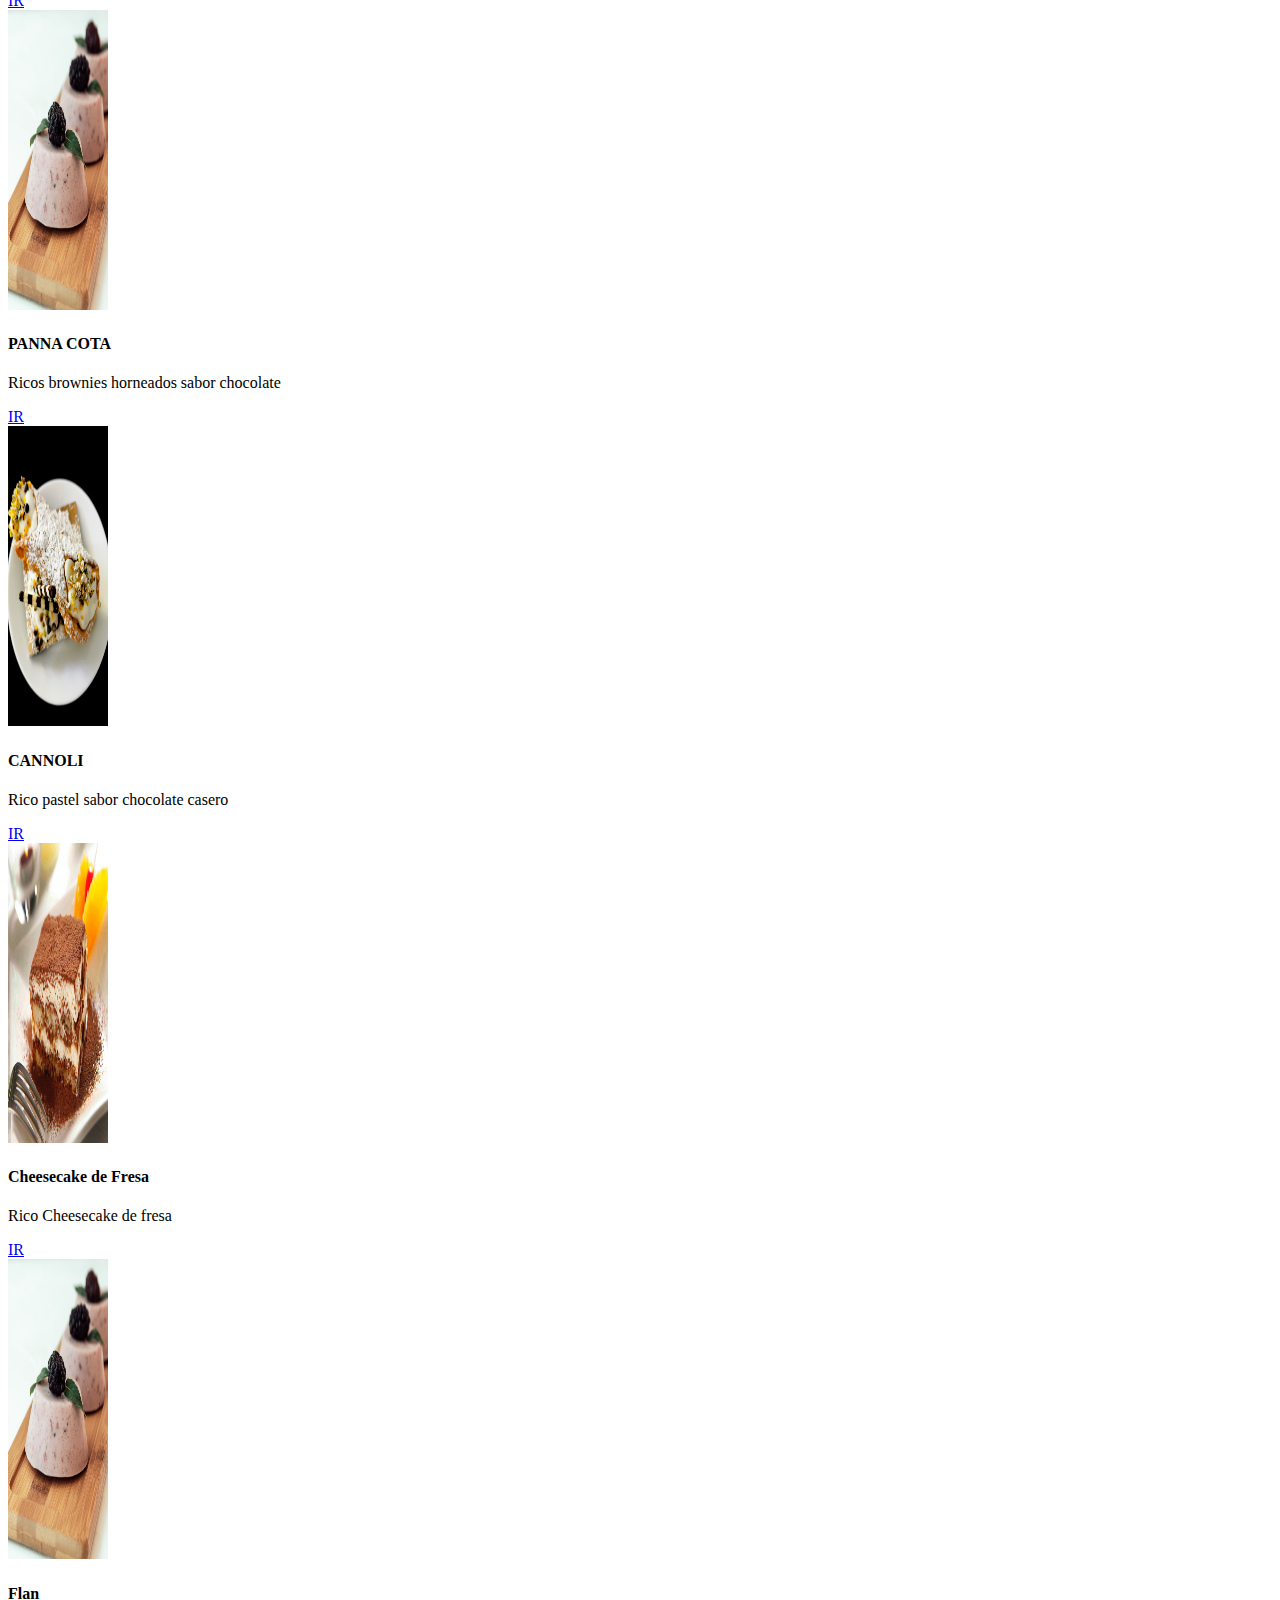
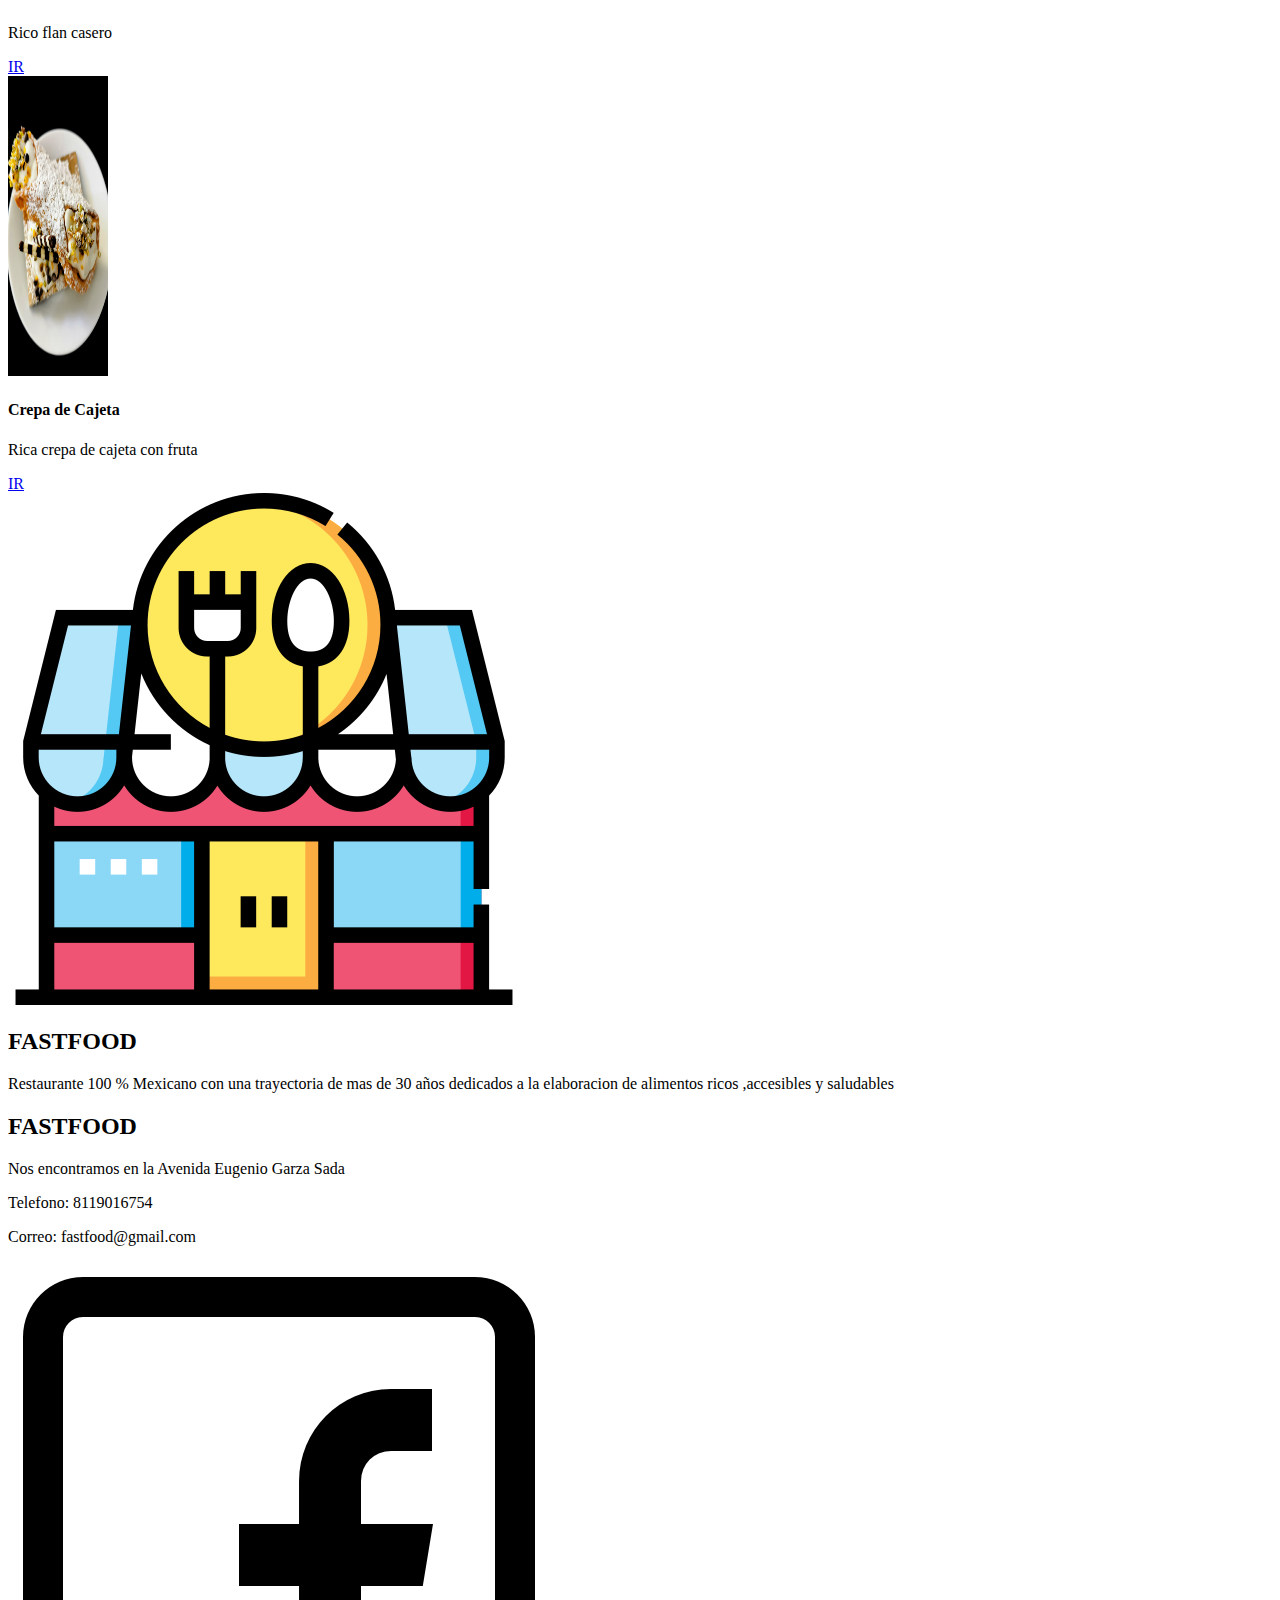
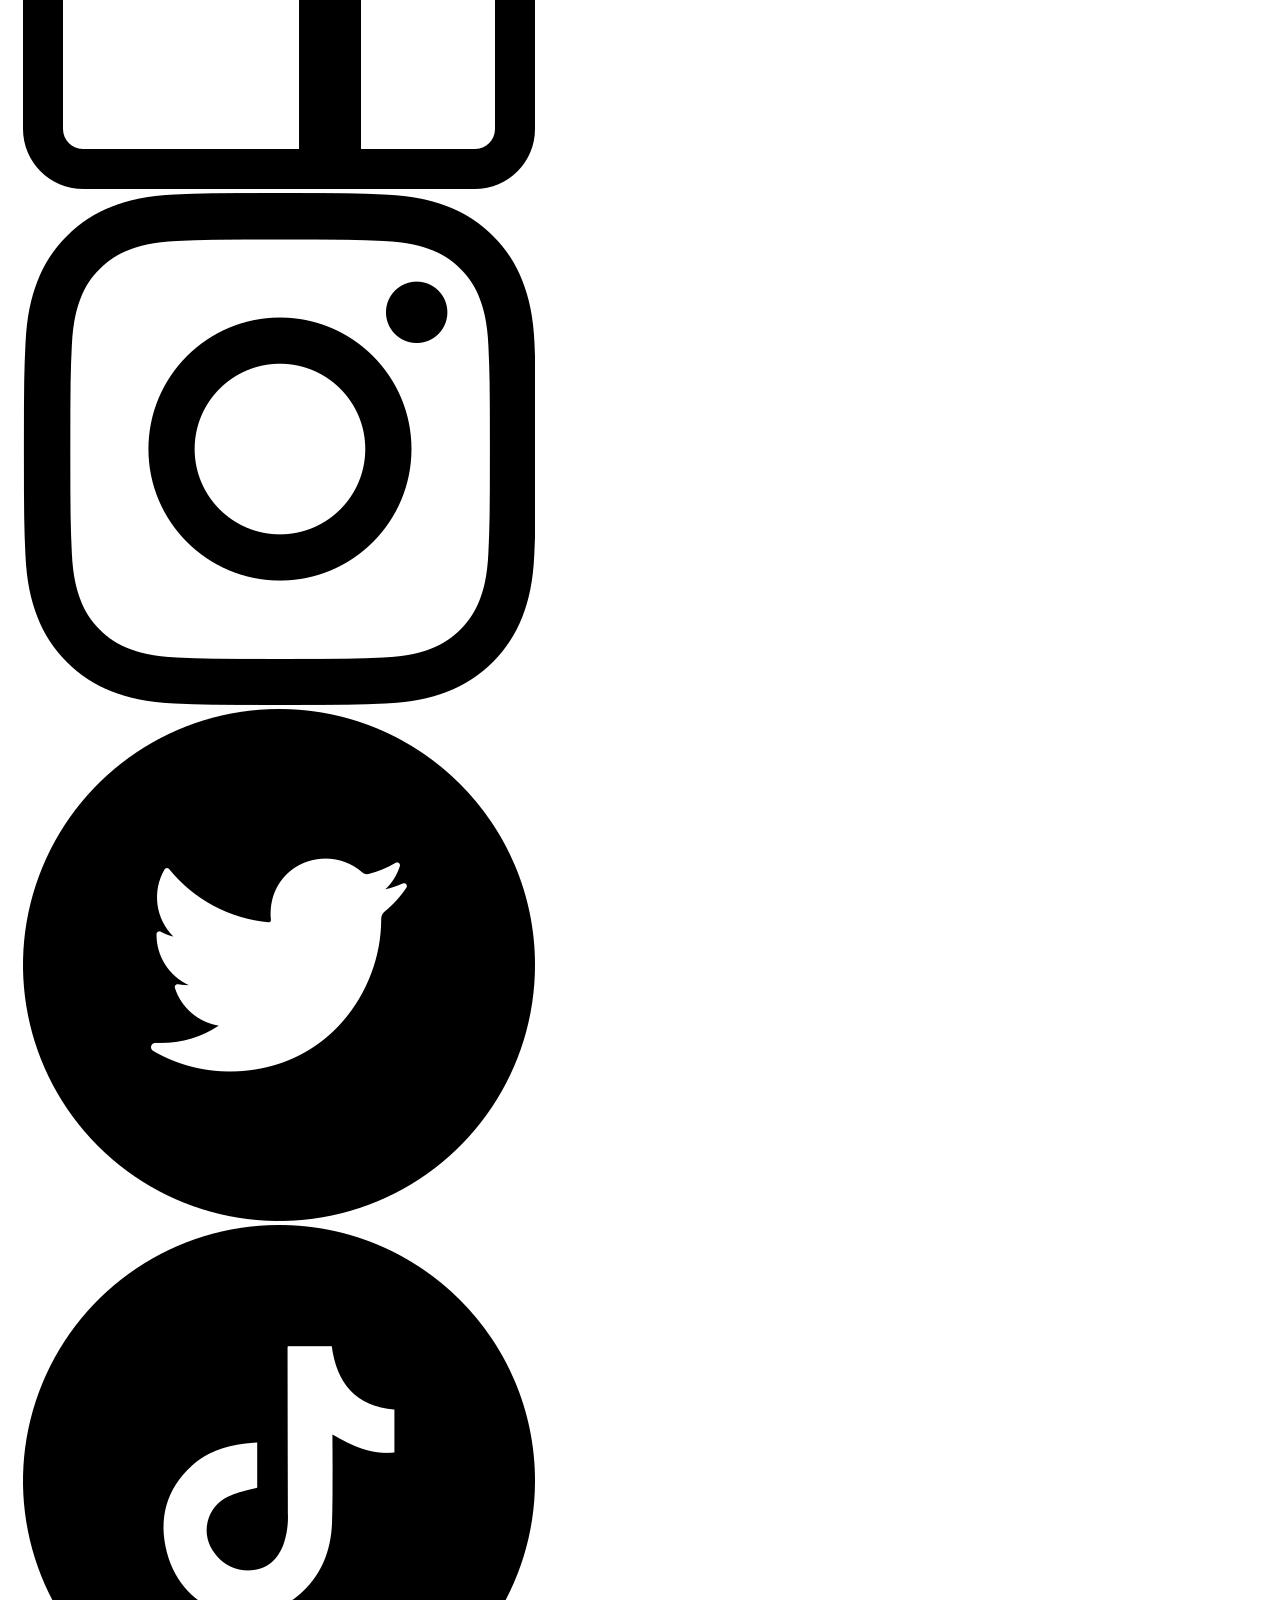
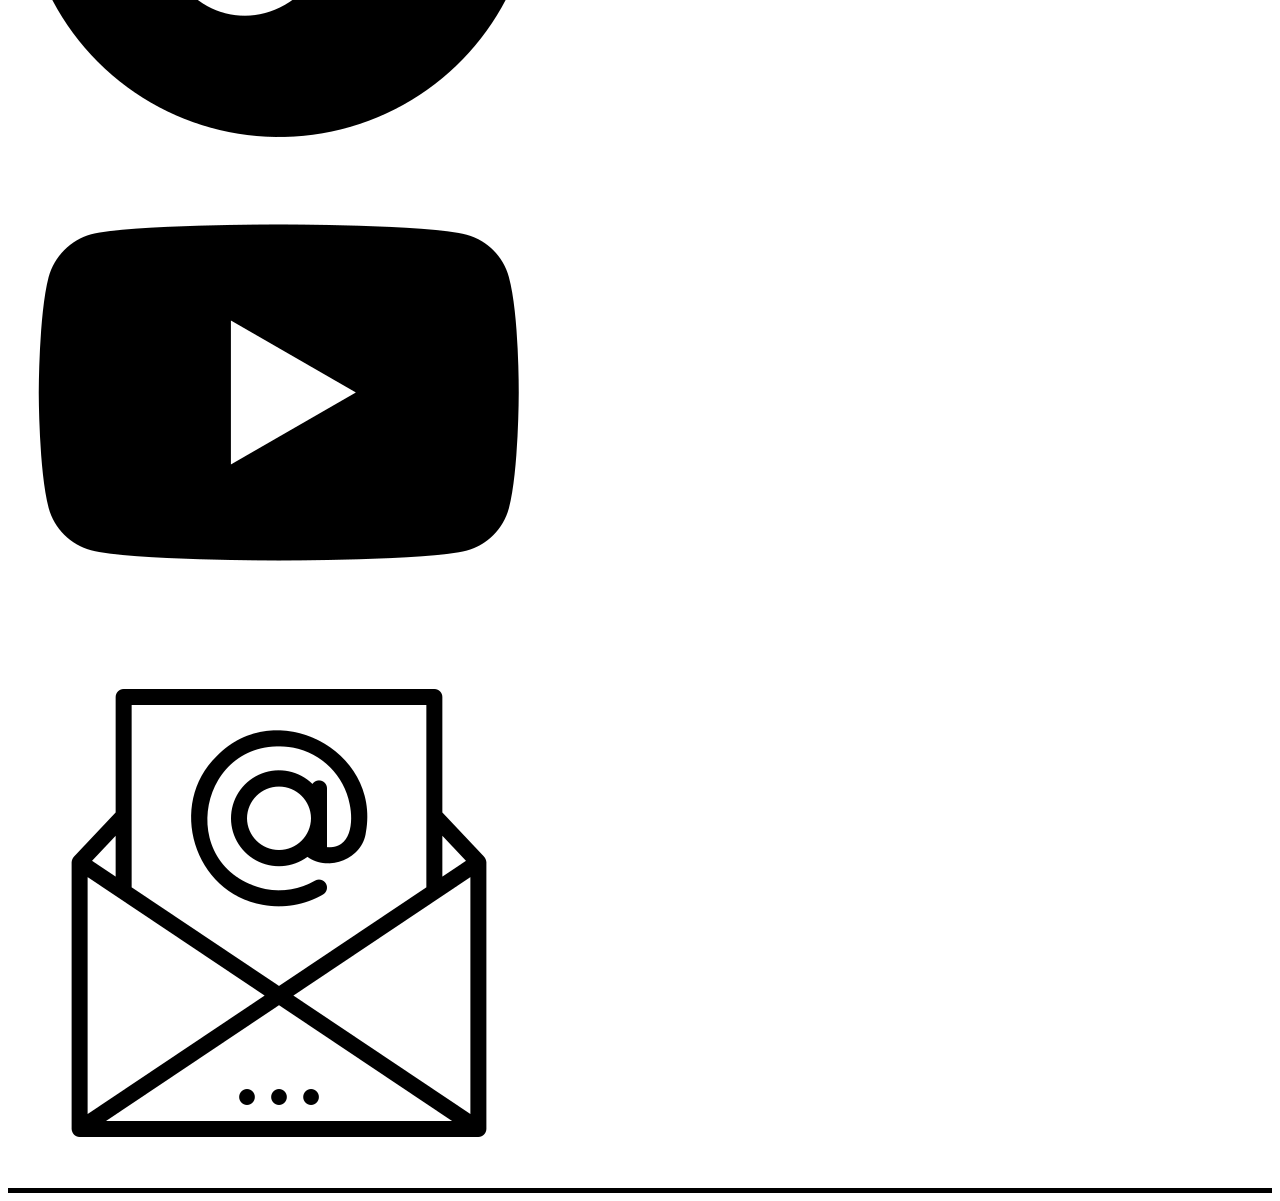
<file: templatess/menu.html>
<!DOCTYPE html>
<html lang="en">

<head>
    <meta charset="UTF-8">
    <meta http-equiv="X-UA-Compatible" content="IE=edge">
    <meta name="viewport" content="width=device-width, initial-scale=1.0">
    <title>INICIO</title>
    <link rel="stylesheet" href="../static/css/estilos.css" />
    <link rel="stylesheet" href="https://cdn.jsdelivr.net/npm/bootstrap-icons@1.5.0/font/bootstrap-icons.css">
    <link href="https://cdn.jsdelivr.net/npm/bootstrap@5.0.2/dist/css/bootstrap.min.css" rel="stylesheet"
        integrity="sha384-EVSTQN3/azprG1Anm3QDgpJLIm9Nao0Yz1ztcQTwFspd3yD65VohhpuuCOmLASjC" crossorigin="anonymous">
</head>

<body>

    <body class="bg-light">
        <nav class="navbar navbar-expand-md bg-danger navbar-dark sticky-top">
            <div class="container-fluid">
                <a class="navbar-brand" href="#">
                    <img src="../static/img/logo.png" alt="" width="30" height="30"
                        class="d-inline-block align-text-top">
                    <h4>FASTFOOD</h4>
                </a>
                <button class="navbar-toggler" type="button" data-bs-toggle="collapse" data-bs-target="#navb"
                    aria-controls="navb" aria-expanded="false" aria-label="Toggle navigation">
                    <span class="navbar-toggler-icon"></span>
                </button>

                <div class="container-fluid">
                    <div class="row">
                        <div class="col">
                            <div class="navbar-collapse collapse hide" id="navb">
                                <ul class="navbar-nav">

                                    <li class="nav-item">
                                        <a href="../templatess/carrito.html" class="nav-link">
                                            <i class="bi bi-cart"></i> Carrito
                                        </a>
                                    </li>

                                    <li class="nav-item">
                                        <a href="perfil.html" class="nav-link">
                                            <i class="bi bi-person-circle"></i> Perfil
                                        </a>
                                    </li>
                                </ul>
                                <ul class="nav navbar-nav ml-auto ">

                                    <li class="navbar-item ">
                                        <a href="../templatess/iniciar_sesion.html" class="nav-link"><i
                                                class="bi bi-box-arrow-right"></i> Cerrar Sesión</a>
                                    </li>

                                </ul>

                                


                            </div>
                        </div>
                        <div class="col-6">
                           <div class="navbar-collapse collapse hide d-lg-flex flex-lg-row-reverse " id="navb">
                                
                                <ul class="nav navbar-nav ml-auto ">

                                    <li class="navbar-item ">
                                        <a href="../templatess/crear_cuenta.html" class="nav-link"><i
                                                class="bi bi-pencil"></i> Registrarte</a>
                                    </li>

                                </ul>
                                <ul class="nav navbar-nav ml-auto ">

                                    <li class="navbar-item ">
                                        <a href="../templatess/iniciar_sesion.html" class="nav-link"><i
                                                class="bi bi-door-open"></i> Iniciar Sesion</a>
                                    </li>

                                </ul>
                                
                            </div>
                        </div>
                    </div>
                </div>
            
        
            </div>
        </nav>
    




        <main class="main container-fluid g-0  ">
            <!--COMIDA-->
            <fon FACE="Impact">
                <MARQUEE BGCOLOR="#FFFF00">Recuerda antes de querer ordenar tienes que iniciar sesion</MARQUEE>
            </fon>
            
            <div class="accordion accordion-flush" id="accordionFlushExample">
                <div class="accordion-item">
                <h2 class="accordion-header" id="flush-headingOne">
                    <button class="accordion-button collapsed" type="button" data-bs-toggle="collapse" data-bs-target="#flush-collapseOne" aria-expanded="false" aria-controls="flush-collapseOne">
                        COMIDAS
                    </button>
                </h2>
                <div id="flush-collapseOne" class="accordion-collapse collapse" aria-labelledby="flush-headingOne" data-bs-parent="#accordionFlushExample">
                    <div class="accordion-body">
                        <div class="row mt-5 g-0 d-flex justify-content-around boton">
                            <div class="col-12 col-lg-3  ">
                                <div class="card">
                                    <img src="../static/img/hamburgues_papas.jpg" width="100" height="300" class="card-img-top" alt="...">
                                    <div class="card-body">
                                        <h4 class="card-title">HAMBURGUESA C/ PAPAS</h4>
                                        <p class="card-text">Rica hamburguesa acompañadas con papas a la francesa</p>
                                        <a href="../templatess/producto.html" class="btn btn-primary w-100">IR</a>
                                    </div>
                                </div>
                            </div>
                            <div class="col-12 col-lg-3   ">
                                <div class="card">
                                    <img src="../static/img/lonches.jpg" width="100" height="300" class="card-img-top" alt="...">
                                    <div class="card-body">
                                        <h4 class="card-title">Club Sandwinch</h4>
                                        <p class="card-text">Ricos Sandwinch partidos en triagulos con la salsa de la casa</p>
                                        <a href="#" class="btn btn-primary w-100">IR</a>
                                    </div>
                                </div>
                            </div>
                            <div class="col-12 col-lg-3   ">
                                <div class="card">
                                    <img src="../static/img/espaguetti.jpg" width="100" height="300" class="card-img-top" alt="...">
                                    <div class="card-body">
                                        <h4 class="card-title">ESPAGUETTI ITALIANO</h4>
                                    
                                        <p class="card-text">Rico espaguetti italiano con la salsa especial de la casa
                                        </p>
                                        <a href="#" class="btn btn-primary w-100">IR</a>
                                    </div>
                                </div>
                            </div>
            
                        </div>

                        <div class="row mt-5 g-0 d-flex justify-content-around boton">
                            <div class="col-12 col-lg-3  ">
                                <div class="card">
                                    <img src="../static/img/fajitas de res.jpg" width="100" height="300" class="card-img-top" alt="...">
                                    <div class="card-body">
                                        <h4 class="card-title">FAJITAS DE RES</h4>
                                        <p class="card-text">Ricas fajitas de res con toamte y chiles</p>
                                        <a href="#" class="btn btn-primary w-100">IR</a>
                                    </div>
                                </div>
                            </div>
                            <div class="col-12 col-lg-3   ">
                                <div class="card">
                                    <img src="../static/img/ensalada de pollo.jpg" width="100" height="300" class="card-img-top" alt="...">
                                    <div class="card-body">
                                        <h4 class="card-title">ENSALADA DE POLLO</h4>
                                        <p class="card-text">Rica y saludable ensalda de pollo  </p>
                                        <a href="#" class="btn btn-primary w-100">IR</a>
                                    </div>
                                </div>
                            </div>
                            <div class="col-12 col-lg-3   ">
                                <div class="card">
                                    <img src="../static/img/pollo_champinones.jpg" width="100" height="300" class="card-img-top" alt="...">
                                    <div class="card-body">
                                        <h4 class="card-title">POLLO EN CHAMPIÑONES</h4>
                                    
                                        <p class="card-text">Delicioso pollo en salsa champiñones con especias
                                        </p>
                                        <a href="#" class="btn btn-primary w-100">IR</a>
                                    </div>
                                </div>
                            </div>
            
                        </div>

                        <div class="row mt-5 g-0 d-flex justify-content-around boton">
                            <div class="col-12 col-lg-3  ">
                                <div class="card">
                                    <img src="../static/img/paella.jpg" width="100" height="300" class="card-img-top" alt="...">
                                    <div class="card-body">
                                        <h4 class="card-title">PAELLA</h4>
                                        <p class="card-text">Rica paella  tradicional española </p>
                                        <a href="#" class="btn btn-primary w-100">IR</a>
                                    </div>
                                </div>
                            </div>
                            <div class="col-12 col-lg-3   ">
                                <div class="card">
                                    <img src="../static/img/lasaña.jpg" width="100" height="300" class="card-img-top" alt="...">
                                    <div class="card-body">
                                        <h4 class="card-title">LASAÑA</h4>
                                        <p class="card-text">Rica lasaña con carne y 3 quesos  </p>
                                        <a href="#" class="btn btn-primary w-100">IR</a>
                                    </div>
                                </div>
                            </div>
                            <div class="col-12 col-lg-3   ">
                                <div class="card">
                                    <img src="../static/img/ravioles.jpg" width="100" height="300" class="card-img-top" alt="...">
                                    <div class="card-body">
                                        <h4 class="card-title">RAVIOLES EN SALSA DE TOMATE</h4>
                                    
                                        <p class="card-text">Ricos ravioles sumergidos en nuestra salsa especial
                                        </p>
                                        <a href="#" class="btn btn-primary w-100">IR</a>
                                    </div>
                                </div>
                            </div>
            
                        </div>

                        <div class="row mt-5 g-0 d-flex justify-content-around boton">
                            <div class="col-12 col-lg-3  ">
                                <div class="card">
                                    <img src="../static/img/hamburgues_papas.jpg" width="100" height="300" class="card-img-top" alt="...">
                                    <div class="card-body">
                                        <h4 class="card-title">Caldo de Pollo</h4>
                                        <p class="card-text">Rico caldo de pollo con verduras casero</p>
                                        <a href="#" class="btn btn-primary w-100">IR</a>
                                    </div>
                                </div>
                            </div>
                            <div class="col-12 col-lg-3   ">
                                <div class="card">
                                    <img src="../static/img/lonches.jpg" width="100" height="300" class="card-img-top" alt="...">
                                    <div class="card-body">
                                        <h4 class="card-title">Ensalada</h4>
                                        <p class="card-text">Rica ensalada fresca y saludable </p>
                                        <a href="#" class="btn btn-primary w-100">IR</a>
                                    </div>
                                </div>
                            </div>
                            <div class="col-12 col-lg-3   ">
                                <div class="card">
                                    <img src="../static/img/espaguetti.jpg" width="100" height="300" class="card-img-top" alt="...">
                                    <div class="card-body">
                                        <h4 class="card-title">Gorditas</h4>
                                    
                                        <p class="card-text">Ricas gorditas de guisos caseros
                                        </p>
                                        <a href="#" class="btn btn-primary w-100">IR</a>
                                    </div>
                                </div>
                            </div>
            
                        </div>

                        <div class="row mt-5 g-0 d-flex justify-content-around boton">
                            <div class="col-12 col-lg-3  ">
                                <div class="card">
                                    <img src="../static/img/hamburgues_papas.jpg" width="100" height="300" class="card-img-top" alt="...">
                                    <div class="card-body">
                                        <h4 class="card-title">HAMBURGUESA C/ PAPAS</h4>
                                        <p class="card-text">Rica hamburguesa acompañadas con papas a la francesa</p>
                                        <a href="#" class="btn btn-primary w-100">IR</a>
                                    </div>
                                </div>
                            </div>
                            <div class="col-12 col-lg-3   ">
                                <div class="card">
                                    <img src="../static/img/lonches.jpg" width="100" height="300" class="card-img-top" alt="...">
                                    <div class="card-body">
                                        <h4 class="card-title">Club Sandwinch</h4>
                                        <p class="card-text">Ricos Sandwinch partidos en triagulos con la salsa de la casa</p>
                                        <a href="#" class="btn btn-primary w-100">IR</a>
                                    </div>
                                </div>
                            </div>
                            <div class="col-12 col-lg-3   ">
                                <div class="card">
                                    <img src="../static/img/espaguetti.jpg" width="100" height="300" class="card-img-top" alt="...">
                                    <div class="card-body">
                                        <h4 class="card-title">ESPAGUETTI ITALIANO</h4>
                                    
                                        <p class="card-text">Rico espaguetti italiano con la salsa especial de la casa
                                        </p>
                                        <a href="#" class="btn btn-primary w-100">IR</a>
                                    </div>
                                </div>
                            </div>
            
                        </div>
                </div>
            </div>
           



              <!--COMIDA-->

            <!--POSTRES-->
         

            <div class="accordion-item">
                <h2 class="accordion-header" id="flush-headingTwo">
                    <button class="accordion-button collapsed" type="button" data-bs-toggle="collapse" data-bs-target="#flush-collapseTwo" aria-expanded="false" aria-controls="flush-collapseTwo">
                        POSTRES
                    </button>
                </h2>
                <div id="flush-collapseTwo" class="accordion-collapse collapse" aria-labelledby="flush-headingTwo" data-bs-parent="#accordionFlushExample">
                    <div class="accordion-body">
                        <div class="row mt-5 g-0 d-flex justify-content-around boton">
                            <div class="col-12 col-lg-3  ">
                                <div class="card">
                                    <img src="../static/img/galletas_pastel.jpg" width="100" height="300" class="card-img-top" alt="...">
                                    <div class="card-body">
                                        <h4 class="card-title">GALLETAS PASTEL</h4>
                                        
                                        <p class="card-text">Ricas galletas pastel de sabores 
                                        </p>
                                        <a href="#" class="btn btn-primary w-100">IR</a>
                                    </div>
                                </div>
                            </div>
                            <div class="col-12 col-lg-3   ">
                                <div class="card">
                                    <img src="../static/img/brownie.jpg" width="100" height="300" class="card-img-top" alt="...">
                                    <div class="card-body">
                                        <h4 class="card-title">BROWNIES</h4>
                                        <p class="card-text">Ricos brownies horneados sabor chocolate</p>
                                        <a href="#" class="btn btn-primary w-100">IR</a>
                                    </div>
                                </div>
                            </div>
                            <div class="col-12 col-lg-3   ">
                                <div class="card">
                                    <img src="../static/img/pastel_chocolate.jpg" width="100" height="300" class="card-img-top" alt="...">
                                    <div class="card-body">
                                        <h4 class="card-title">PASTEL DE CHOCOLATE</h4>
                                        <p class="card-text">Rico pastel sabor chocolate casero</p>
                                        <a href="#" class="btn btn-primary w-100">IR</a>
                                    </div>
                                </div>
                            </div>
            
                        </div>
            
                     
            
                        <div class="row mt-5 g-0 d-flex justify-content-around boton">
                            <div class="col-12 col-lg-3  ">
                                <div class="card">
                                    <img src="../static/img/pan de elote.jpg" width="100" height="300" class="card-img-top" alt="...">
                                    <div class="card-body">
                                        <h4 class="card-title">PAN DE ELOTE</h4>
                                        
                                        <p class="card-text">Ricas galletas pastel de sabores 
                                        </p>
                                        <a href="#" class="btn btn-primary w-100">IR</a>
                                    </div>
                                </div>
                            </div>
                            <div class="col-12 col-lg-3   ">
                                <div class="card">
                                    <img src="../static/img/muffin.jpg" width="100" height="300" class="card-img-top" alt="...">
                                    <div class="card-body">
                                        <h4 class="card-title">MUFFIN</h4>
                                        <p class="card-text">Ricos brownies horneados sabor chocolate</p>
                                        <a href="#" class="btn btn-primary w-100">IR</a>
                                    </div>
                                </div>
                            </div>
                            <div class="col-12 col-lg-3   ">
                                <div class="card">
                                    <img src="../static/img/paylimon.jpg" width="100" height="300" class="card-img-top" alt="...">
                                    <div class="card-body">
                                        <h4 class="card-title">PAY DE LIMON</h4>
                                        <p class="card-text">Rico pastel sabor chocolate casero</p>
                                        <a href="#" class="btn btn-primary w-100">IR</a>
                                    </div>
                                </div>
                            </div>
            
                        </div>


                        <div class="row mt-5 g-0 d-flex justify-content-around boton">
                            <div class="col-12 col-lg-3  ">
                                <div class="card">
                                    <img src="../static/img/tiramisu.jpg" width="100" height="300" class="card-img-top" alt="...">
                                    <div class="card-body">
                                        <h4 class="card-title">TIRAMISU</h4>
                                        
                                        <p class="card-text">Ricas galletas pastel de sabores 
                                        </p>
                                        <a href="#" class="btn btn-primary w-100">IR</a>
                                    </div>
                                </div>
                            </div>
                            <div class="col-12 col-lg-3   ">
                                <div class="card">
                                    <img src="../static/img/pannacota.jpg" width="100" height="300" class="card-img-top" alt="...">
                                    <div class="card-body">
                                        <h4 class="card-title">PANNA COTA</h4>
                                        <p class="card-text">Ricos brownies horneados sabor chocolate</p>
                                        <a href="#" class="btn btn-primary w-100">IR</a>
                                    </div>
                                </div>
                            </div>
                            <div class="col-12 col-lg-3   ">
                                <div class="card">
                                    <img src="../static/img/cannoli.jpg" width="100" height="300" class="card-img-top" alt="...">
                                    <div class="card-body">
                                        <h4 class="card-title">CANNOLI</h4>
                                        <p class="card-text">Rico pastel sabor chocolate casero</p>
                                        <a href="#" class="btn btn-primary w-100">IR</a>
                                    </div>
                                </div>
                            </div>
            
                        </div>

                        <div class="row mt-5 g-0 d-flex justify-content-around boton">
                            <div class="col-12 col-lg-3  ">
                                <div class="card">
                                    <img src="../static/img/tiramisu.jpg" width="100" height="300" class="card-img-top" alt="...">
                                    <div class="card-body">
                                        <h4 class="card-title">Cheesecake de Fresa</h4>
                                        
                                        <p class="card-text">Rico Cheesecake de fresa 
                                        </p>
                                        <a href="#" class="btn btn-primary w-100">IR</a>
                                    </div>
                                </div>
                            </div>
                            <div class="col-12 col-lg-3   ">
                                <div class="card">
                                    <img src="../static/img/pannacota.jpg" width="100" height="300" class="card-img-top" alt="...">
                                    <div class="card-body">
                                        <h4 class="card-title">Flan</h4>
                                        <p class="card-text">Rico flan casero</p>
                                        <a href="#" class="btn btn-primary w-100">IR</a>
                                    </div>
                                </div>
                            </div>
                            <div class="col-12 col-lg-3   ">
                                <div class="card">
                                    <img src="../static/img/cannoli.jpg" width="100" height="300" class="card-img-top" alt="...">
                                    <div class="card-body">
                                        <h4 class="card-title">Crepa de Cajeta</h4>
                                        <p class="card-text">Rica crepa de cajeta con fruta </p>
                                        <a href="#" class="btn btn-primary w-100">IR</a>
                                    </div>
                                </div>
                            </div>
            
                        </div>

            </div>

                </div>

            </div>
          
                        
            

            <div class="container">
                <div class="row ">
                    <div class=" col-sm-12 col-md-12  col-ig-6  col-xl-6  ">
			
                        <div class="rounded-circle  text-center m-5  " >
                            <img src="../static/img/logo.png" alt=""  class="w-75  h-75 img-fluid rounded mx-auto d-block"  >
                        </div>

            
        
                    </div>
                    <div class=" col-sm-12 col-md-12  col-ig-6  col-xl-6 text-center d-flex flex-direction-column  justify-content-center align-items-center ">
                        <div class="text-center  " >
                            <h2 class=""><strong>FASTFOOD</strong></h2>

                            <p class=" text-left">Restaurante 100 % Mexicano con una trayectoria de mas de 30 años 
                                dedicados a la elaboracion de alimentos ricos ,accesibles y saludables
                                
                            </p>

                        </div>
                    </div>

                  
                </div>
            </div>


            <div class="container">
                <div class="row">
                    

                 
                    <div class="col col-sm-12 col-md-12  col-ig-12  col-xl-12 ">
                        <div class="rounded-circle  text-center " >
                            <h2 class=" m-5"><strong>FASTFOOD</strong></h2>

                            <p class="text-left">Nos encontramos en la Avenida Eugenio Garza Sada</p>

                            <p class="text-left">Telefono: 8119016754</p>
                            <p class="text-left">Correo: fastfood@gmail.com</p>

                        </div>
                    </div>

                  
                </div>
                <div class="row caja">
                    <div class="col col-sm-12 col-md-6  col-ig-6  col-xl-6 d-flex   ">
			
                        <div class="  text-center m-5 img-caja  w-100  h-100" >
                            <a href="#">
                                <img src="../static/img/facebook.png" alt=""  class="  img-fluid rounded mx-auto d-block"  >
                            </a>
                        </div>

                        <div class="  text-center m-5 img-caja  w-100  h-100" >
                            <a href="#">
                                <img src="../static/img/instagram.png" alt=""  class="  img-fluid rounded mx-auto d-block"  >
                            </a>
                        </div>
                        <div class="  text-center m-5 img-caja  w-100  h-100" >
                            <a href="#">
                                <img src="../static/img/twitter.png" alt=""  class="  img-fluid rounded mx-auto d-block"  >
                            </a>
                        </div>
    
            
        
                    </div>

                    <div class="col col-sm-12 col-md-6  col-ig-6  col-xl-6 d-flex c ">
			
                        <div class="  text-center m-5 img-caja  w-100  h-100" >
                            <a href="#">
                                <img src="../static/img/tiktok.png" alt=""  class="  img-fluid rounded mx-auto d-block"  >
                            </a>
                        </div>

                        <div class="  text-center m-5 img-caja  w-100  h-100" >
                            <a href="#">
                                <img src="../static/img/youtube.png" alt=""  class="  img-fluid rounded mx-auto d-block"  >
                            </a>
                        </div>
                        <div class="  text-center m-5 img-caja  w-100  h-100" >
                            <a href="#">
                                <img src="../static/img/correo.png" alt=""  class="  img-fluid rounded mx-auto d-block"  >
                            </a>
                        </div>
    
            
        
                    </div>
                </div>
                
            </div>







        </main>

    </body>

    <script src="https://cdn.jsdelivr.net/npm/bootstrap@5.0.2/dist/js/bootstrap.bundle.min.js"
        integrity="sha384-MrcW6ZMFYlzcLA8Nl+NtUVF0sA7MsXsP1UyJoMp4YLEuNSfAP+JcXn/tWtIaxVXM"
        crossorigin="anonymous"></script>


</html>
</file>
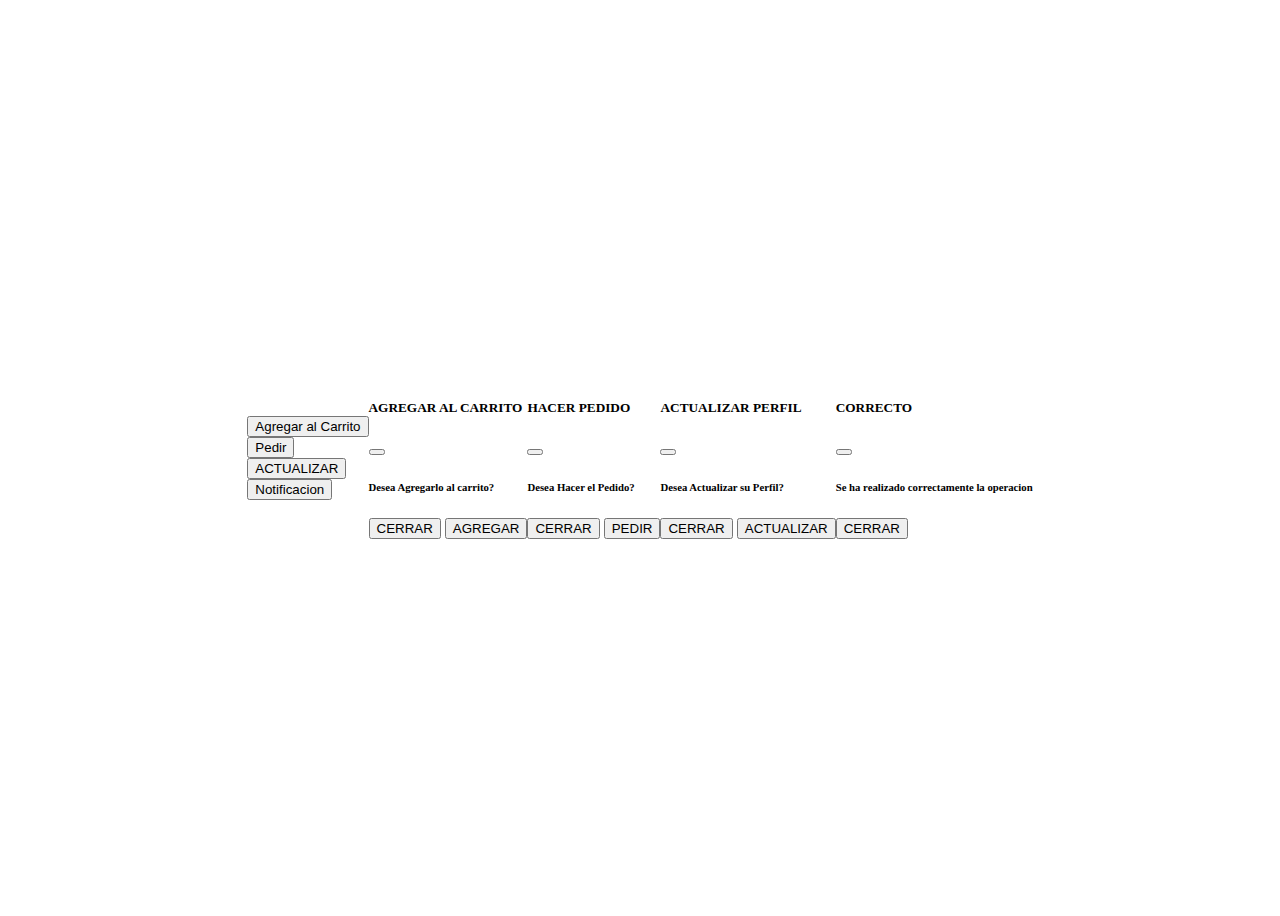
<file: templatess/notificacion.html>
<!DOCTYPE html>
<html lang="en" dir="ltr">

<head>
	<meta charset="utf-8">
	<title>NOTIFICACION</title>
	
	<link href="https://fonts.googleapis.com/css?family=Arvo" rel="stylesheet">
	<link rel='stylesheet' href='https://cdnjs.cloudflare.com/ajax/libs/font-awesome/5.14.0/css/all.min.css'>
    <link href="https://cdn.jsdelivr.net/npm/bootstrap@5.2.0/dist/css/bootstrap.min.css" rel="stylesheet" integrity="sha384-gH2yIJqKdNHPEq0n4Mqa/HGKIhSkIHeL5AyhkYV8i59U5AR6csBvApHHNl/vI1Bx" crossorigin="anonymous">
    <link rel="stylesheet" href="../static/css/style.css">
</head>

<body>

    <div class="container "  >
        
        <div class="row m-5">
            <button type="button" class="btn btn-primary" data-bs-toggle="modal" data-bs-target="#Carrito">
                Agregar al Carrito
              </button>
        </div>

        <div class="row m-5">
            <button type="button" class="btn btn-danger" data-bs-toggle="modal" data-bs-target="#Pedido">
                Pedir
              </button>
        </div>

        <div class="row m-5">
            <button type="button" class="btn btn-danger" data-bs-toggle="modal" data-bs-target="#Actualizar">
                ACTUALIZAR
              </button>
        </div>

        <div class="row m-5">
            <button type="button" class="btn btn-danger" data-bs-toggle="modal" data-bs-target="#Operacion">
                Notificacion
              </button>
        </div>

    </div>
    
      
      <!-- Modal -->
      <div class="modal fade" id="Carrito" tabindex="-1" aria-labelledby="exampleModalLabel" aria-hidden="true">
        <div class="modal-dialog modal-dialog-centered">
          <div class="modal-content">
            <div class="modal-header">
              <h5 class="modal-title" id="exampleModalLabel">AGREGAR AL CARRITO</h5>
              <button type="button" class="btn-close" data-bs-dismiss="modal" aria-label="Close"></button>
            </div>
            <div class="modal-body">
              <h6>Desea Agregarlo al carrito?</h6>
            </div>
            <div class="modal-footer">
              <button type="button" class="btn btn-secondary" data-bs-dismiss="modal">CERRAR</button>
               <a href="../templatess/carrito.html">
                    <button type="button" class="btn btn-primary">AGREGAR</button>
                </a>
            </div>
          </div>
        </div>
      </div>

      <div class="modal fade" id="Pedido" tabindex="-1" aria-labelledby="exampleModalLabel" aria-hidden="true">
        <div class="modal-dialog modal-dialog-centered">
          <div class="modal-content">
            <div class="modal-header">
              <h5 class="modal-title" id="exampleModalLabel">HACER PEDIDO</h5>
              <button type="button" class="btn-close" data-bs-dismiss="modal" aria-label="Close"></button>
            </div>
            <div class="modal-body">
              <h6>Desea Hacer el Pedido?</h6>
            </div>
            <div class="modal-footer">
              <button type="button" class="btn btn-secondary" data-bs-dismiss="modal">CERRAR</button>
               <a href="../templatess/carrito.html">
                    <button type="button" class="btn btn-primary">PEDIR</button>
                </a>
            </div>
          </div>
        </div>
      </div>

      <div class="modal fade" id="Actualizar" tabindex="-1" aria-labelledby="exampleModalLabel" aria-hidden="true">
        <div class="modal-dialog modal-dialog-centered">
          <div class="modal-content">
            <div class="modal-header">
              <h5 class="modal-title" id="exampleModalLabel">ACTUALIZAR PERFIL</h5>
              <button type="button" class="btn-close" data-bs-dismiss="modal" aria-label="Close"></button>
            </div>
            <div class="modal-body">
              <h6>Desea Actualizar su Perfil?</h6>
            </div>
            <div class="modal-footer">
              <button type="button" class="btn btn-secondary" data-bs-dismiss="modal">CERRAR</button>
               <a href="../templatess/carrito.html">
                    <button type="button" class="btn btn-primary">ACTUALIZAR</button>
                </a>
            </div>
          </div>
        </div>
      </div>

      <div class="modal fade" id="Operacion" tabindex="-1" aria-labelledby="exampleModalLabel" aria-hidden="true">
        <div class="modal-dialog modal-dialog-centered">
          <div class="modal-content">
            <div class="modal-header">
              <h5 class="modal-title" id="exampleModalLabel">CORRECTO</h5>
              <button type="button" class="btn-close" data-bs-dismiss="modal" aria-label="Close"></button>
            </div>
            <div class="modal-body">
              <h6>Se ha realizado correctamente la operacion</h6>
            </div>
            <div class="modal-footer">
              <button type="button" class="btn btn-secondary" data-bs-dismiss="modal">CERRAR</button>
               
            </div>
          </div>
        </div>
      </div>
        
	

</body>
<script src="https://cdn.jsdelivr.net/npm/bootstrap@5.0.2/dist/js/bootstrap.bundle.min.js"
        integrity="sha384-MrcW6ZMFYlzcLA8Nl+NtUVF0sA7MsXsP1UyJoMp4YLEuNSfAP+JcXn/tWtIaxVXM"
        crossorigin="anonymous"></script>

</html>
</file>
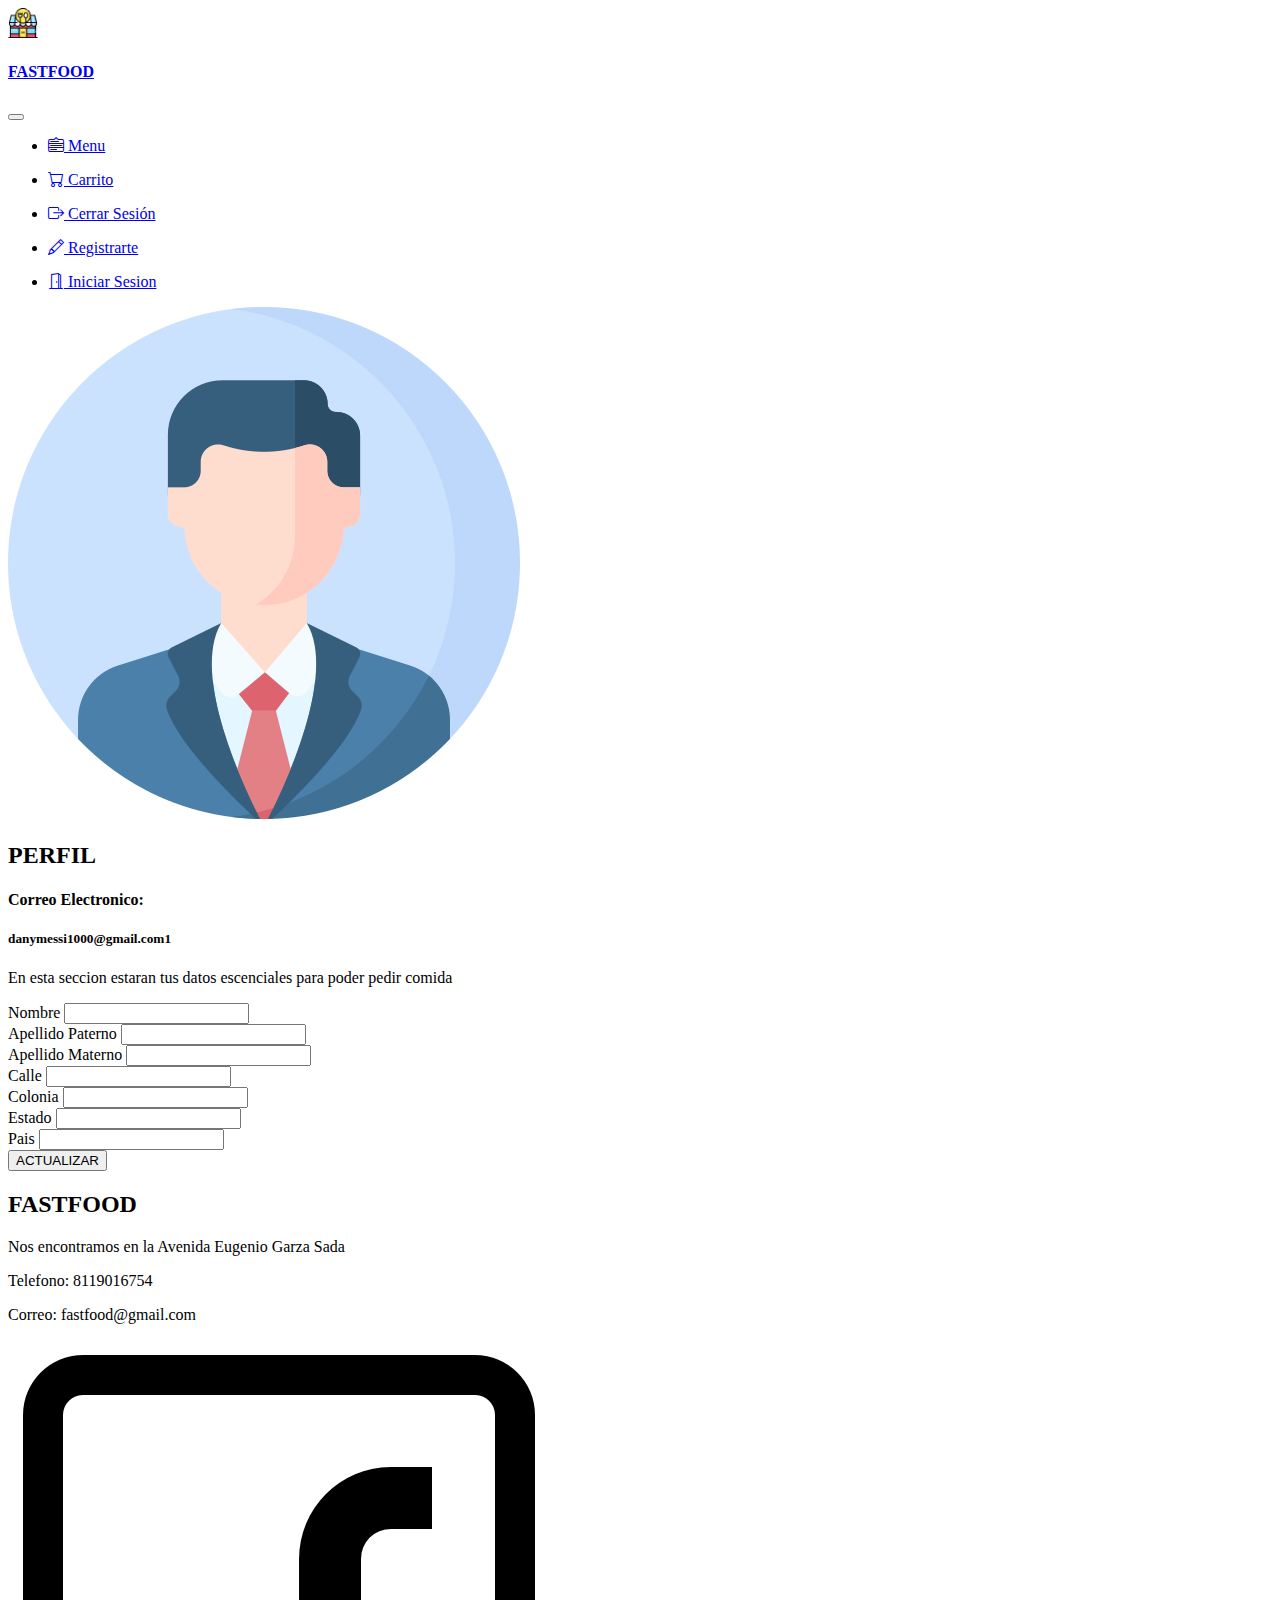
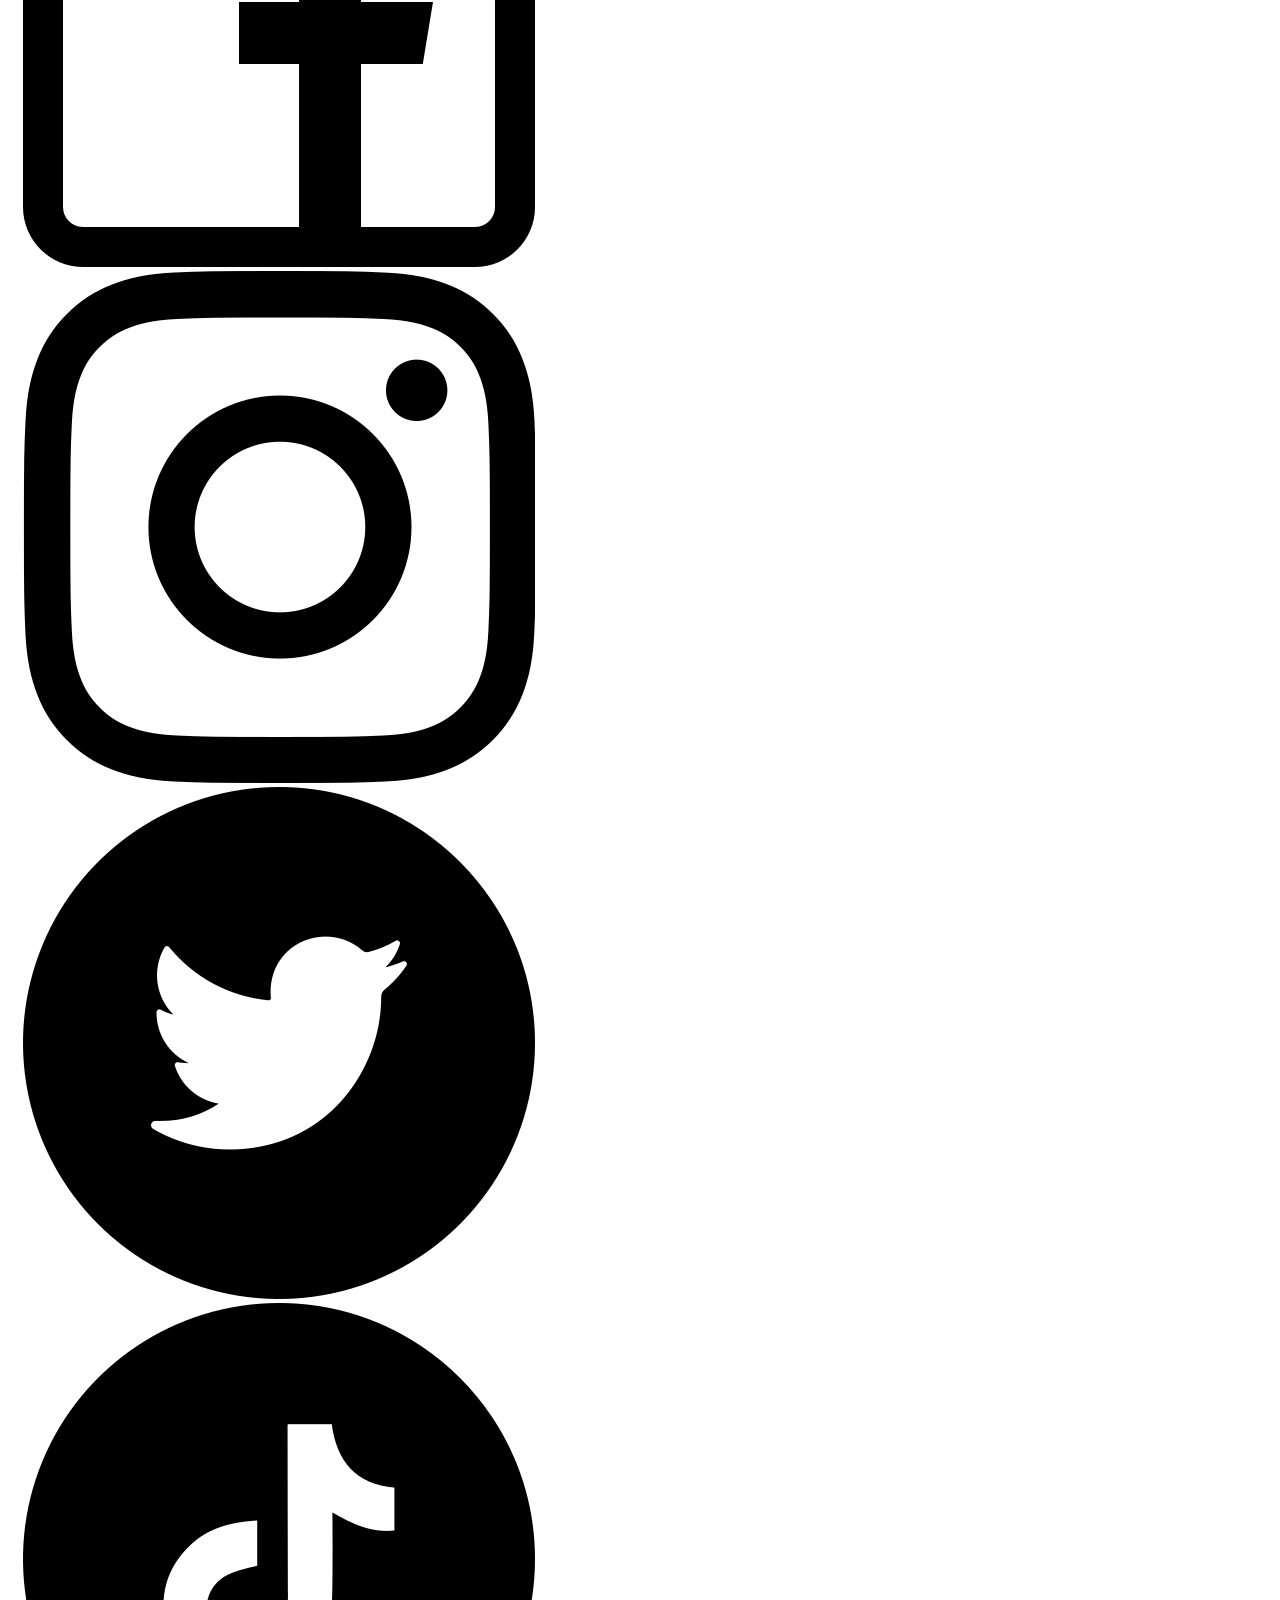
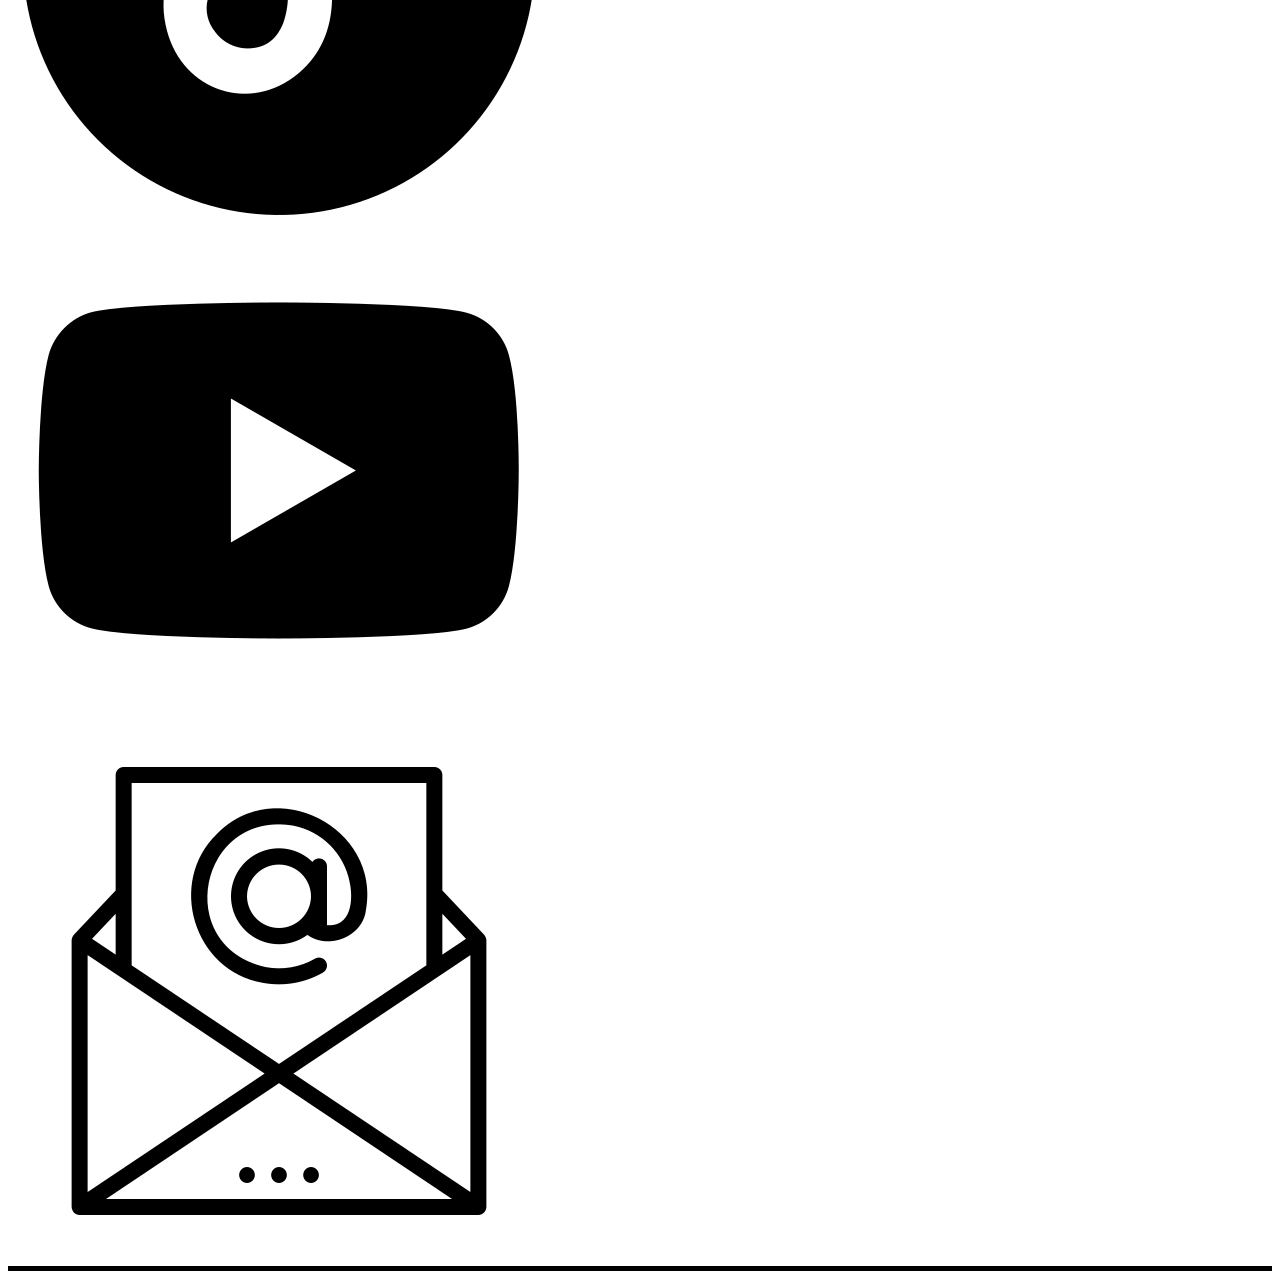
<file: templatess/perfil.html>
<!DOCTYPE html>
<html lang="en">

<head>
    <meta charset="UTF-8">
    <meta http-equiv="X-UA-Compatible" content="IE=edge">
    <meta name="viewport" content="width=device-width, initial-scale=1.0">
    <title>CARRITO</title>
    <link rel="stylesheet" href="../static/css/estilos.css" />
    <link rel="stylesheet" href="https://cdn.jsdelivr.net/npm/bootstrap-icons@1.5.0/font/bootstrap-icons.css">
    <link href="https://cdn.jsdelivr.net/npm/bootstrap@5.0.2/dist/css/bootstrap.min.css" rel="stylesheet"
        integrity="sha384-EVSTQN3/azprG1Anm3QDgpJLIm9Nao0Yz1ztcQTwFspd3yD65VohhpuuCOmLASjC" crossorigin="anonymous">
</head>

<body>

    <body class="bg-light">
        <nav class="navbar navbar-expand-md bg-danger navbar-dark sticky-top">
            <div class="container-fluid">
                <a class="navbar-brand" href="#">
                    <img src="../static/img/logo.png" alt="" width="30" height="30"
                        class="d-inline-block align-text-top">
                    <h4>FASTFOOD</h4>
                </a>
                <button class="navbar-toggler" type="button" data-bs-toggle="collapse" data-bs-target="#navb"
                    aria-controls="navb" aria-expanded="false" aria-label="Toggle navigation">
                    <span class="navbar-toggler-icon"></span>
                </button>

                <div class="container-fluid">
                    <div class="row">
                        <div class="col">
                            <div class="navbar-collapse collapse hide" id="navb">
                                <ul class="navbar-nav">

                                    <li class="nav-item">
                                        <a href="../index.html" class="nav-link">
                                            <i class="bi bi-menu-down"></i> Menu
                                        </a>
                                    </li>

                                </ul>

                                <ul class="navbar-nav">
                                    <li class="nav-item">
                                        <a href="../templatess/carrito.html" class="nav-link">
                                            <i class="bi bi-cart"></i> Carrito
                                        </a>
                                    </li>
                                </ul>
                                <ul class="nav navbar-nav ml-auto ">

                                    <li class="navbar-item ">
                                        <a href="../templatess/iniciar_sesion.html" class="nav-link"><i
                                                class="bi bi-box-arrow-right"></i> Cerrar Sesión</a>
                                    </li>

                                </ul>

                                


                            </div>
                        </div>
                        <div class="col-6">
                           <div class="navbar-collapse collapse hide d-lg-flex flex-lg-row-reverse " id="navb">
                                
                                <ul class="nav navbar-nav ml-auto ">

                                    <li class="navbar-item ">
                                        <a href="../templatess/crear_cuenta.html" class="nav-link"><i
                                                class="bi bi-pencil"></i> Registrarte</a>
                                    </li>

                                </ul>
                                <ul class="nav navbar-nav ml-auto ">

                                    <li class="navbar-item ">
                                        <a href="../templatess/iniciar_sesion.html" class="nav-link"><i
                                                class="bi bi-door-open"></i> Iniciar Sesion</a>
                                    </li>

                                </ul>
                                
                            </div>
                        </div>
                    </div>
                </div>
            
        
            </div>
        </nav>
    




        <main class="main container-fluid g-0  ">

            <div class="container">
                <div class="row ">

                    

                    <div class=" col-sm-12 col-md-12  col-ig-4 col-xl-4  ">
			
                        <div class="rounded-circle  text-center m-5  " >
                            <img src="../static/img/perfil.png" alt=""  class="w-75  h-75 img-fluid rounded mx-auto d-block"  >
                        </div>

            
        
                    </div>
                    <div class=" col-sm-12 col-md-12  col-ig-8  col-xl-8 text-center d-flex flex-direction-column  justify-content-center align-items-center ">
                        <div class="text-center mt-5 " >
                            <h2 class=""><strong>PERFIL</strong></h2>

                            <h4>Correo Electronico:</h4>
                            <h5>danymessi1000@gmail.com1</h5>

                            <p class=" text-left">En esta seccion estaran tus datos escenciales para poder pedir comida</p>

                        </div>
                    </div>

                  
                </div>

                <div class="row ">

                    
                    <form action="" class="">

                        <div class="d-md-flex  d-ig-flex justify-content-center">

                            <div class=" col-sm-12 col-md-12  col-ig-12 col-xl-2 m-ig-3 m-md-3  ">
                                <div class="m-sm-2 m-md-0">
                                    <label for="exampleInputEmail1" class="form-label  ">Nombre </label>
                                    <input type="text" class="form-control" id="exampleInputEmail1" aria-describedby="emailHelp">
                                </div>
                            </div>
                            <div class=" col-sm-12 col-md-12  col-ig-12 col-xl-2 m-ig-3 m-md-3  ">
                                <div class="m-sm-2 m-md-0">
                                    <label for="exampleInputEmail1" class="form-label ">Apellido Paterno </label>
                                    <input type="text" class="form-control" id="exampleInputEmail1" aria-describedby="emailHelp">
                                </div>
                            </div>
                               
                            <div class=" col-sm-12 col-md-12  col-ig-12 col-xl-2 m-ig-3 m-md-3  ">
                                <div class="m-sm-2 m-md-0">
                                    <label for="exampleInputEmail1" class="form-label ">Apellido Materno </label>
                                    <input type="text" class="form-control" id="exampleInputEmail1" aria-describedby="emailHelp">
                                </div>
                            </div>

                        </div>

                        

                        <div class="d-md-flex  d-ig-flex justify-content-center">

                            <div class=" col-sm-12 col-md-12  col-ig-12 col-xl-2 m-ig-3 m-md-3  ">
                                <div class="m-sm-2 m-md-0">
                                    <label for="exampleInputEmail1" class="form-label ">Calle </label>
                                    <input type="text" class="form-control" id="exampleInputEmail1" aria-describedby="emailHelp">
                                </div>
                            </div>
                            <div class=" col-sm-12 col-md-12  col-ig-12 col-xl-2 m-ig-3 m-md-3  ">
                                <div class="m-sm-2 m-md-0">
                                    <label for="exampleInputEmail1" class="form-label ">Colonia</label>
                                    <input type="text" class="form-control" id="exampleInputEmail1" aria-describedby="emailHelp">
                                </div>
                            </div>
                               
                            <div class=" col-sm-12 col-md-12  col-ig-12 col-xl-2 m-ig-3 m-md-3 ">
                                <div class="m-sm-2 m-md-0">
                                    <label for="exampleInputEmail1" class="form-label ">Estado</label>
                                    <input type="text" class="form-control" id="exampleInputEmail1" aria-describedby="emailHelp">
                                </div>
                            </div>

                            <div class=" col-sm-12 col-md-12  col-ig-12 col-xl-2 m-ig-3 m-md-3 ">
                                <div class="">
                                    <label for="exampleInputEmail1" class="form-label ">Pais</label>
                                    <input type="text" class="form-control" id="exampleInputEmail1" aria-describedby="emailHelp">
                                </div>
                            </div>
                            

                        </div>
                        
                        <div class="d-md-flex  d-ig-flex justify-content-center ">

                            <div class=" col-sm-12 col-md-12  col-ig-12 col-xl-2 m-ig-3 m-md-3  h-100 w-100">
                                <div class="m-sm-2 m-md-0">
                                    
                                    <button class="btn btn-success h-100 w-100 mt-4" >ACTUALIZAR </button>

                                </div>
                            </div>
                            
                        </div>


                        
                       
                       

                        
                    </form>

                    
                    

                  

                </div>
                
                
            </div>
       
            
            
          
           
           



        
          
                        
            

            


            <div class="container">
                <div class="row">
                    

                 
                    <div class="col col-sm-12 col-md-12  col-ig-12  col-xl-12 ">
                        <div class="rounded-circle  text-center " >
                            <h2 class=" m-5"><strong>FASTFOOD</strong></h2>

                            <p class="text-left">Nos encontramos en la Avenida Eugenio Garza Sada</p>

                            <p class="text-left">Telefono: 8119016754</p>
                            <p class="text-left">Correo: fastfood@gmail.com</p>

                        </div>
                    </div>

                  
                </div>
                <div class="row caja">
                    <div class="col col-sm-12 col-md-6  col-ig-6  col-xl-6 d-flex   ">
			
                        <div class="  text-center m-5 img-caja  w-100  h-100" >
                            <a href="#">
                                <img src="../static/img/facebook.png" alt=""  class="  img-fluid rounded mx-auto d-block"  >
                            </a>
                        </div>

                        <div class="  text-center m-5 img-caja  w-100  h-100" >
                            <a href="#">
                                <img src="../static/img/instagram.png" alt=""  class="  img-fluid rounded mx-auto d-block"  >
                            </a>
                        </div>
                        <div class="  text-center m-5 img-caja  w-100  h-100" >
                            <a href="#">
                                <img src="../static/img/twitter.png" alt=""  class="  img-fluid rounded mx-auto d-block"  >
                            </a>
                        </div>
    
            
        
                    </div>

                    <div class="col col-sm-12 col-md-6  col-ig-6  col-xl-6 d-flex c ">
			
                        <div class="  text-center m-5 img-caja  w-100  h-100" >
                            <a href="#">
                                <img src="../static/img/tiktok.png" alt=""  class="  img-fluid rounded mx-auto d-block"  >
                            </a>
                        </div>

                        <div class="  text-center m-5 img-caja  w-100  h-100" >
                            <a href="#">
                                <img src="../static/img/youtube.png" alt=""  class="  img-fluid rounded mx-auto d-block"  >
                            </a>
                        </div>
                        <div class="  text-center m-5 img-caja  w-100  h-100" >
                            <a href="#">
                                <img src="../static/img/correo.png" alt=""  class="  img-fluid rounded mx-auto d-block"  >
                            </a>
                        </div>
    
            
        
                    </div>
                </div>
                
            </div>







        </main>

    </body>

    <script src="https://cdn.jsdelivr.net/npm/bootstrap@5.0.2/dist/js/bootstrap.bundle.min.js"
        integrity="sha384-MrcW6ZMFYlzcLA8Nl+NtUVF0sA7MsXsP1UyJoMp4YLEuNSfAP+JcXn/tWtIaxVXM"
        crossorigin="anonymous"></script>


</html>
</file>
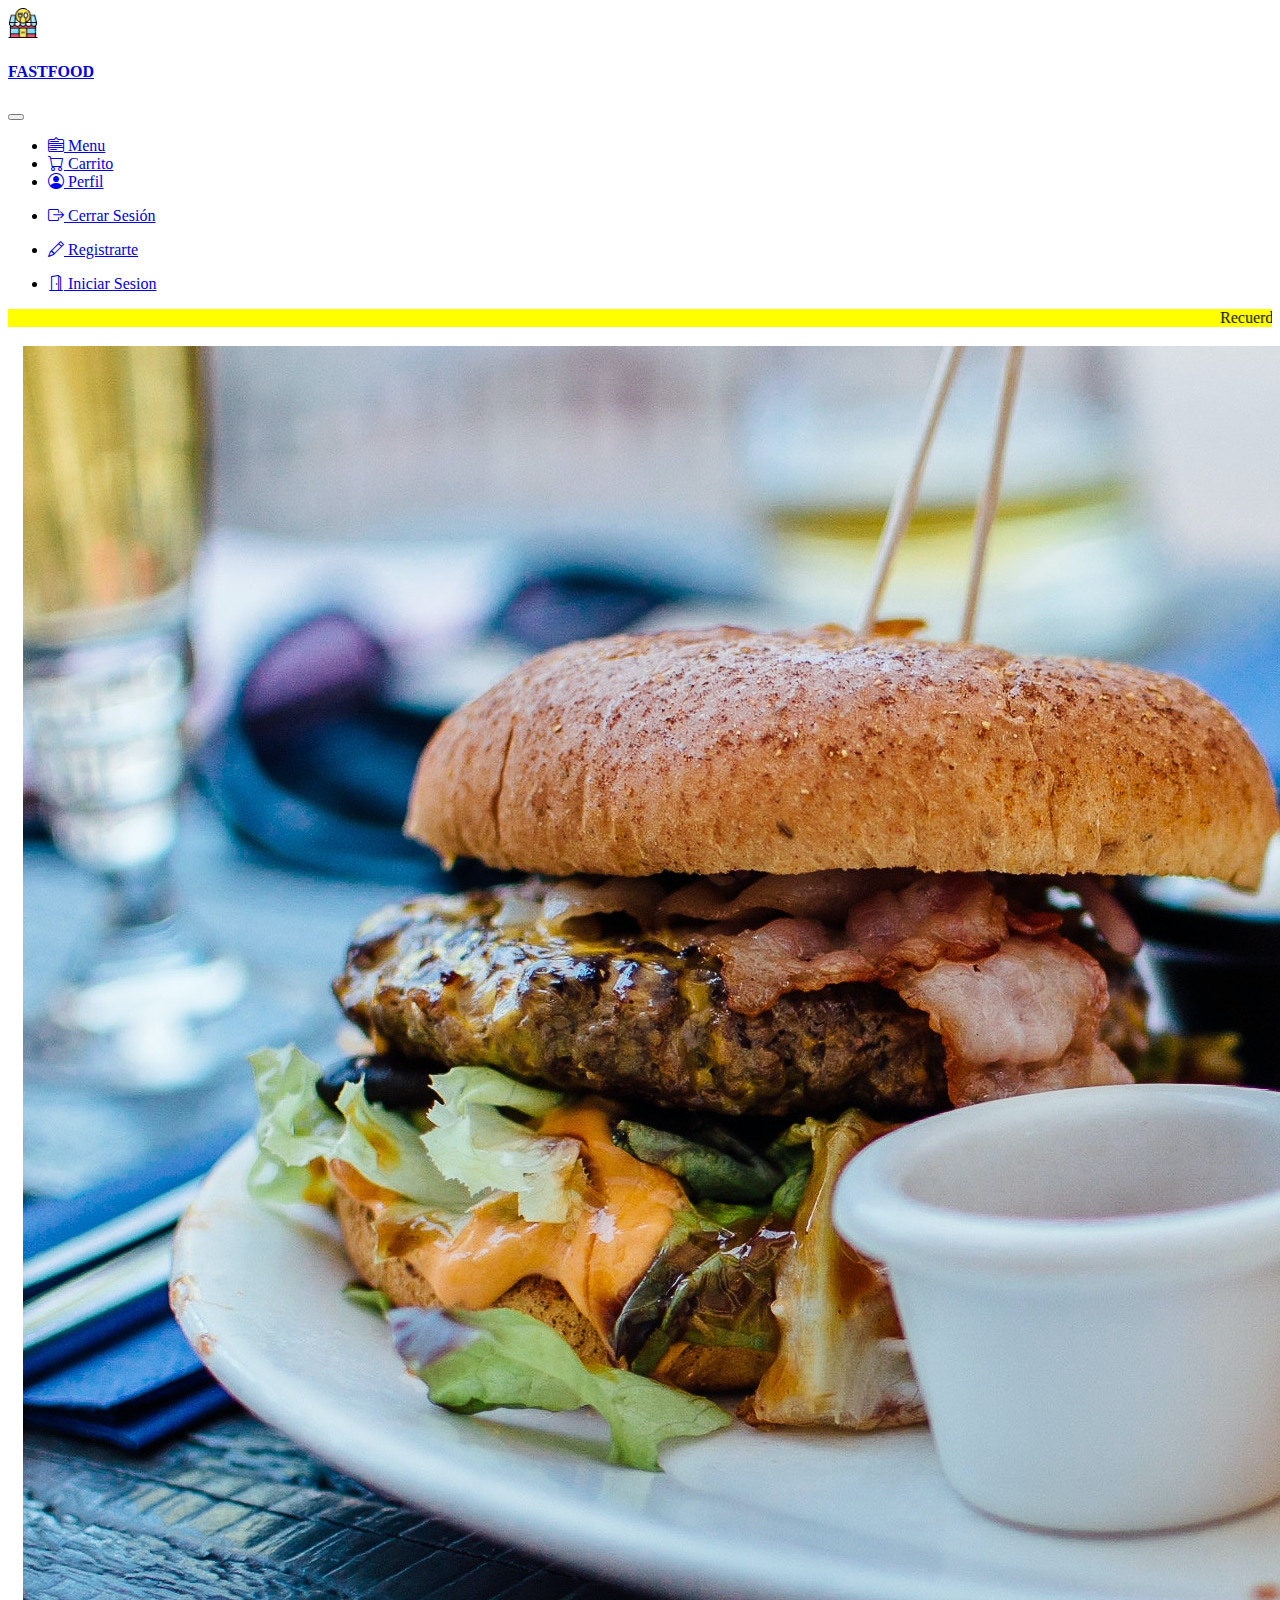
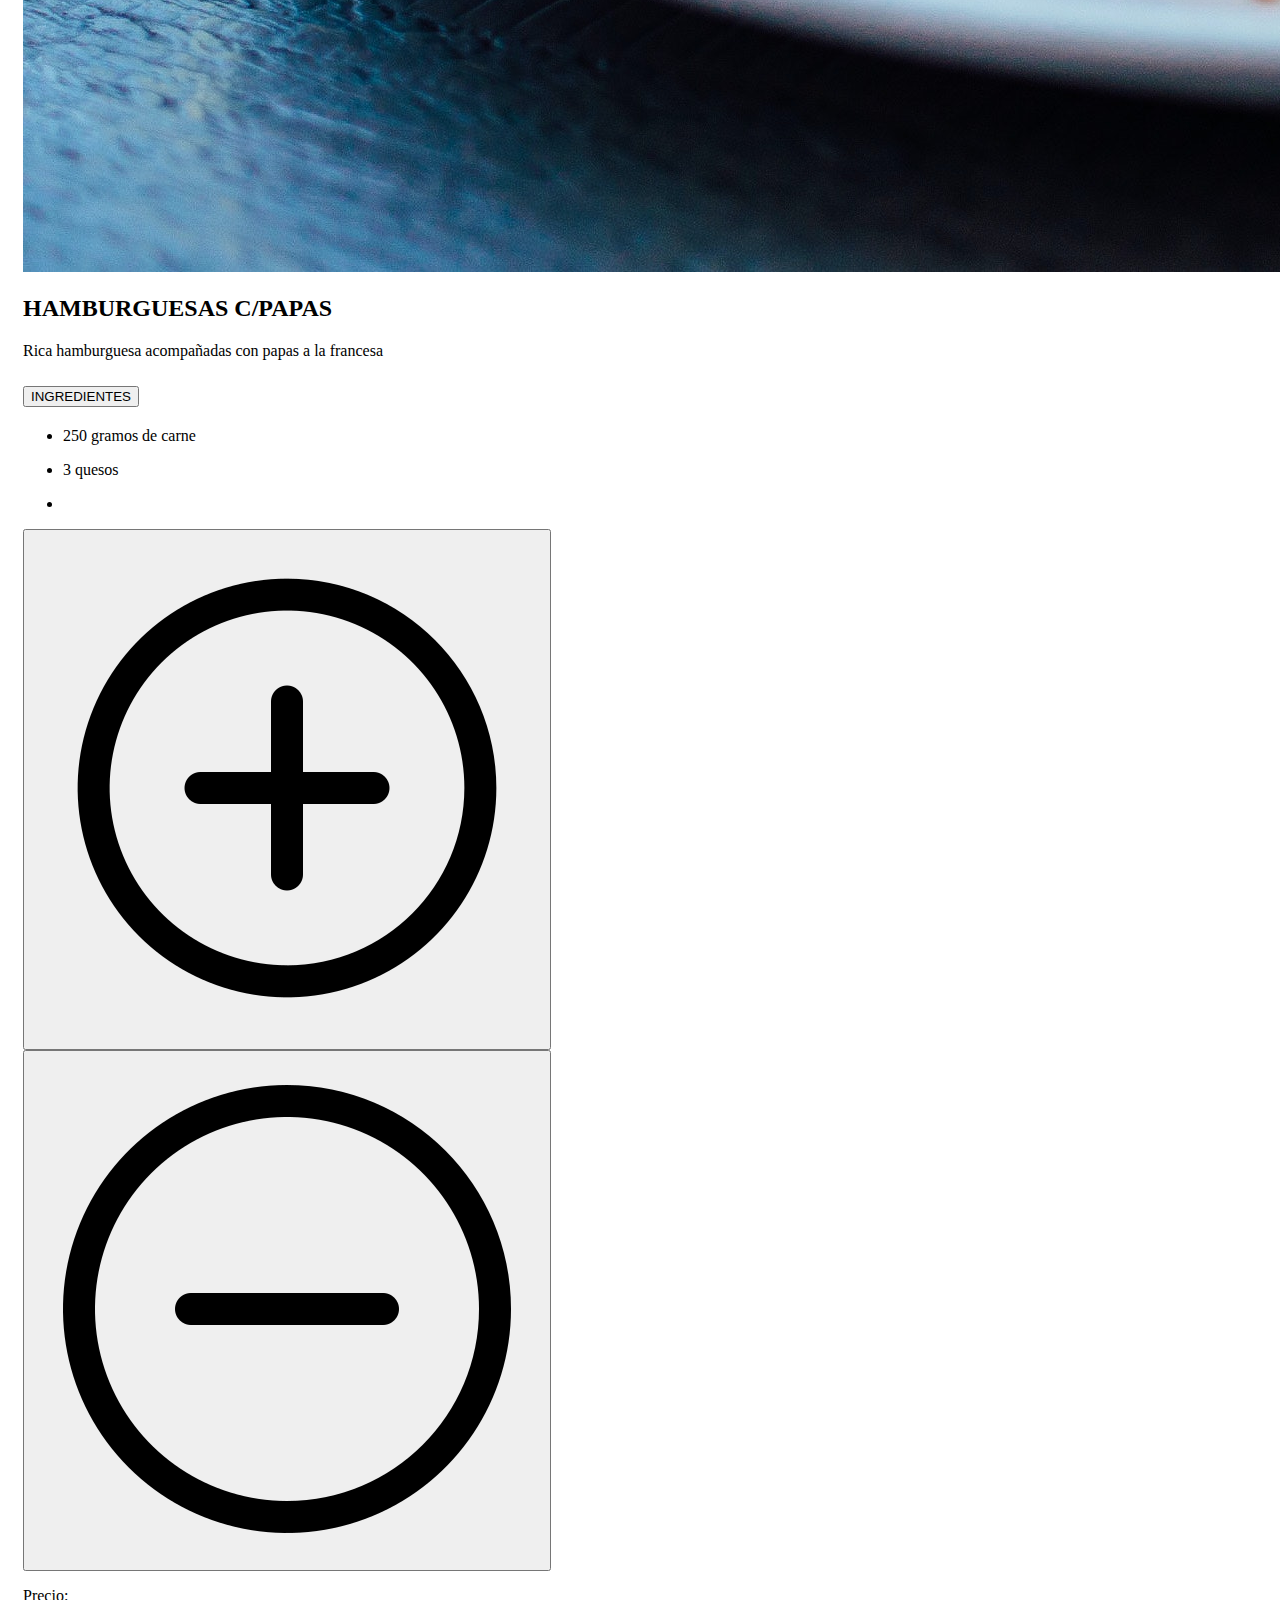
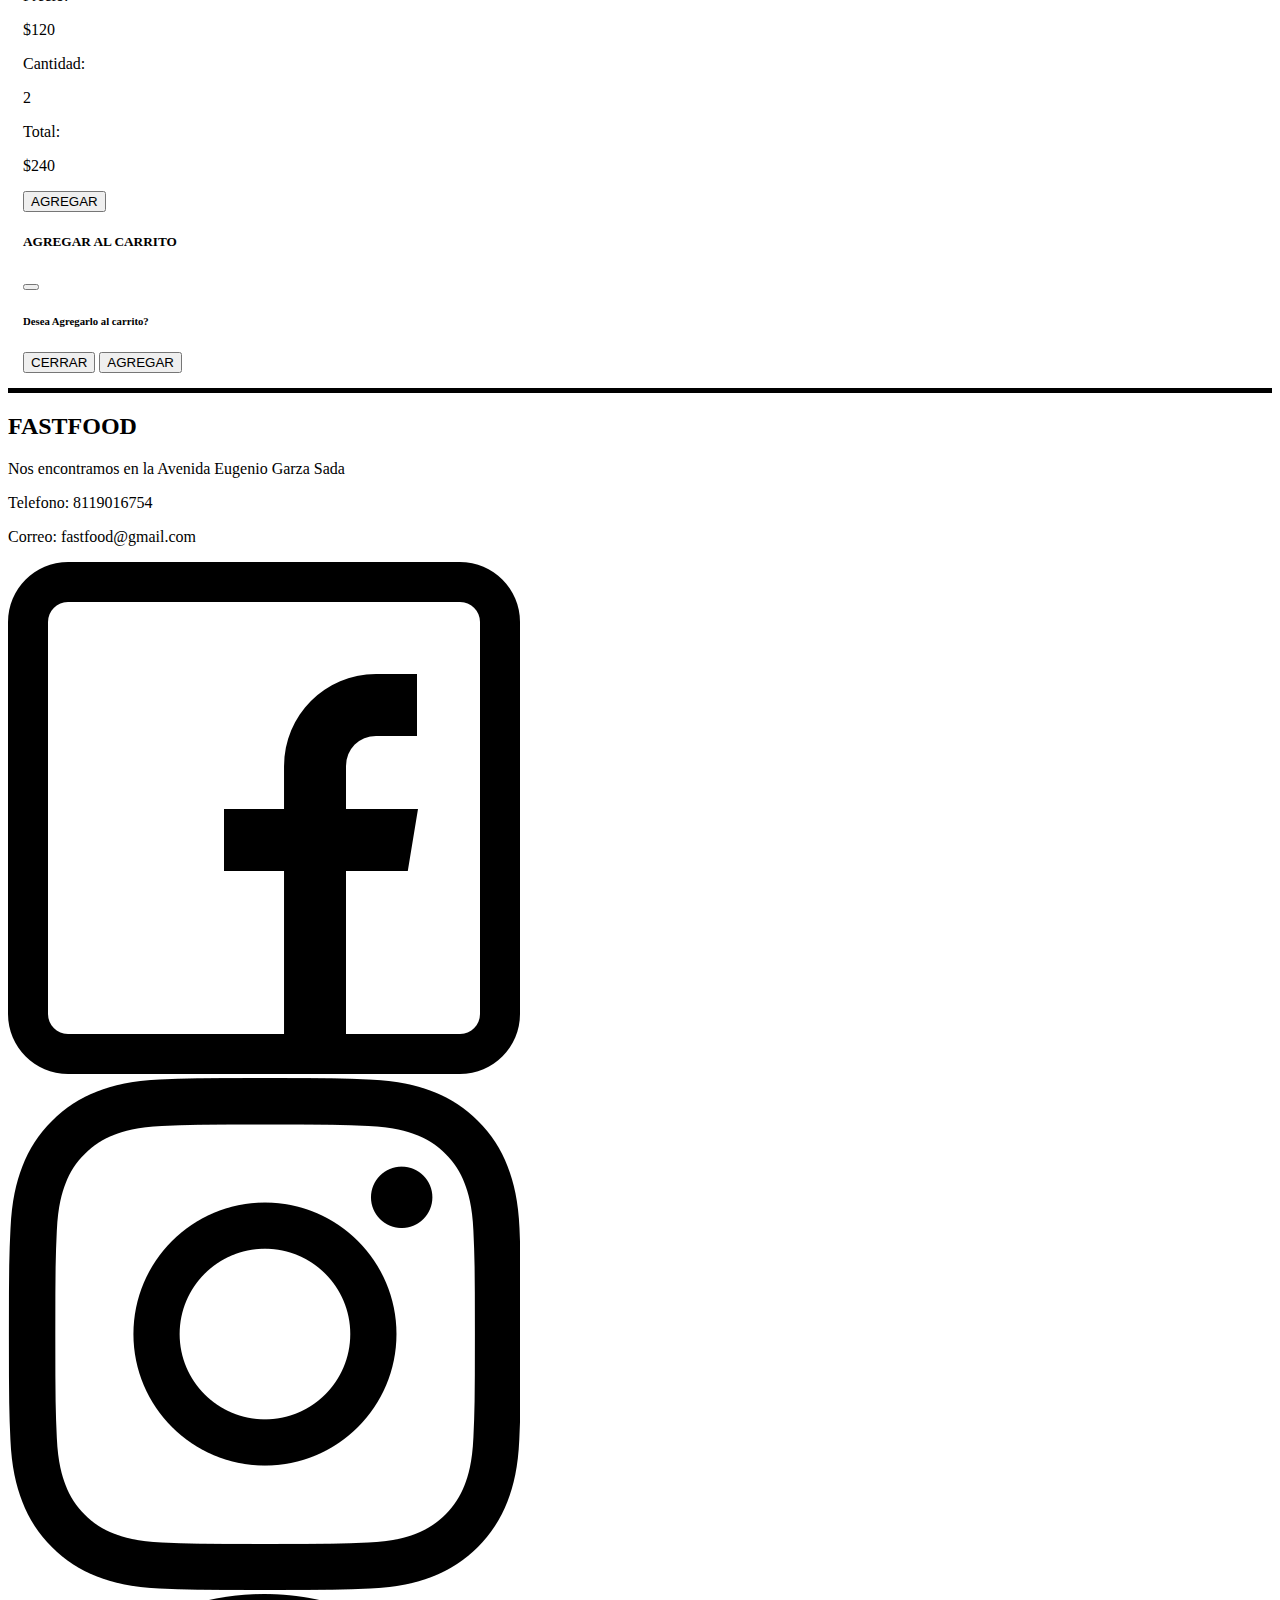
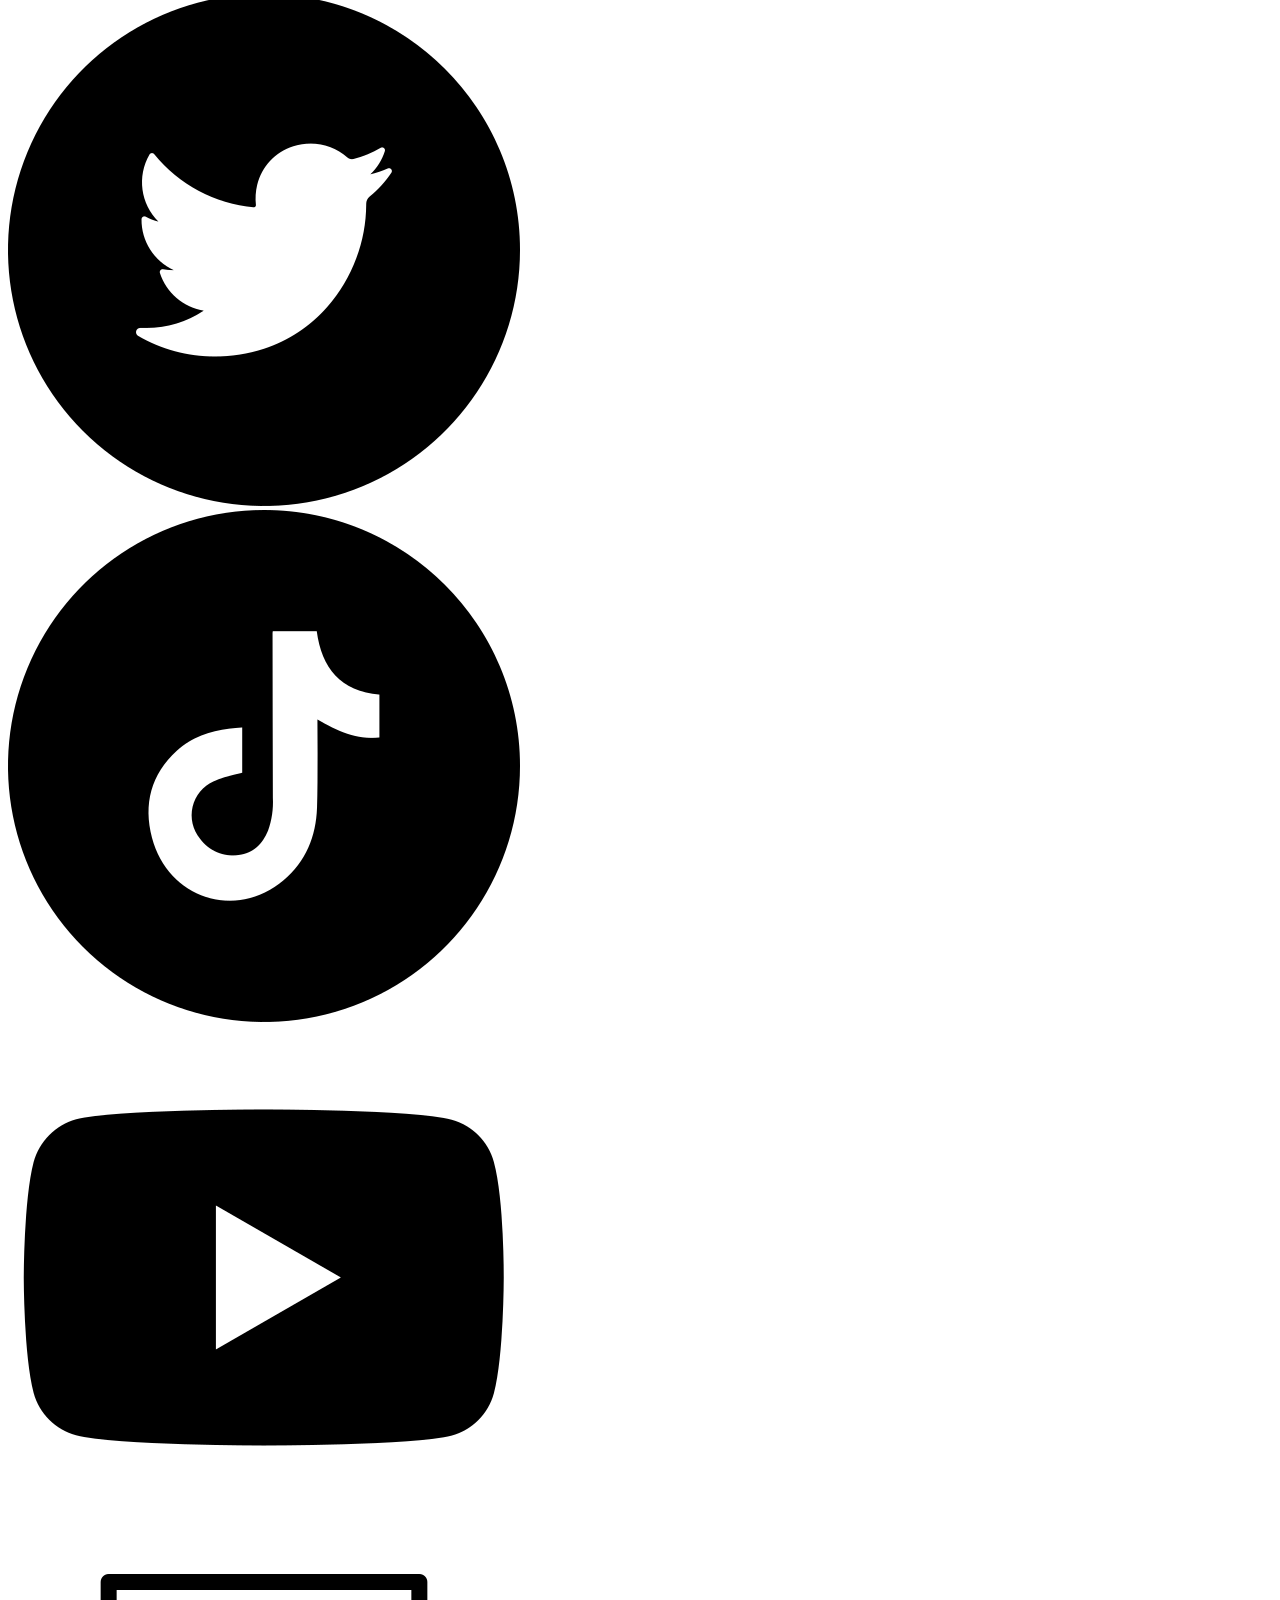
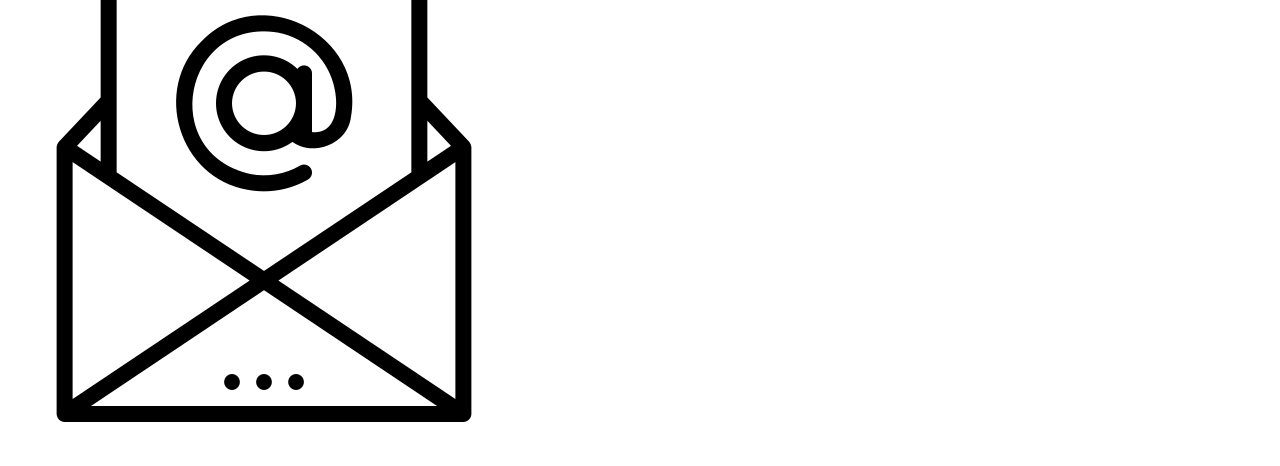
<file: templatess/producto.html>
<!DOCTYPE html>
<html lang="en">

<head>
    <meta charset="UTF-8">
    <meta http-equiv="X-UA-Compatible" content="IE=edge">
    <meta name="viewport" content="width=device-width, initial-scale=1.0">
    <title>PRODUCTO|DETALLE</title>
    <link rel="stylesheet" href="../static/css/estilos.css" />
    <link rel="stylesheet" href="https://cdn.jsdelivr.net/npm/bootstrap-icons@1.5.0/font/bootstrap-icons.css">
    <link href="https://cdn.jsdelivr.net/npm/bootstrap@5.0.2/dist/css/bootstrap.min.css" rel="stylesheet"
        integrity="sha384-EVSTQN3/azprG1Anm3QDgpJLIm9Nao0Yz1ztcQTwFspd3yD65VohhpuuCOmLASjC" crossorigin="anonymous">
</head>

<body>

    <body class="bg-light">
        <nav class="navbar navbar-expand-md bg-danger navbar-dark sticky-top">
            <div class="container-fluid">
                <a class="navbar-brand" href="#">
                    <img src="../static/img/logo.png" alt="" width="30" height="30"
                        class="d-inline-block align-text-top">
                    <h4>FASTFOOD</h4>
                </a>
                <button class="navbar-toggler" type="button" data-bs-toggle="collapse" data-bs-target="#navb"
                    aria-controls="navb" aria-expanded="false" aria-label="Toggle navigation">
                    <span class="navbar-toggler-icon"></span>
                </button>

                <div class="container-fluid">
                    <div class="row">
                        <div class="col">
                            <div class="navbar-collapse collapse hide" id="navb">
                                <ul class="navbar-nav">
                                    
                                    <li class="nav-item">
                                        <a href="../index.html" class="nav-link">
                                            <i class="bi bi-menu-down"></i> Menu
                                        </a>
                                    </li>

                                    <li class="nav-item">
                                        <a href="../templatess/carrito.html" class="nav-link">
                                            <i class="bi bi-cart"></i> Carrito
                                        </a>
                                    </li>

                                    <li class="nav-item">
                                        <a href="perfil.html" class="nav-link">
                                            <i class="bi bi-person-circle"></i> Perfil
                                        </a>
                                    </li>

                                    
                                </ul>
                                <ul class="nav navbar-nav ml-auto ">

                                    <li class="navbar-item ">
                                        <a href="../templatess/iniciar_sesion.html" class="nav-link"><i
                                                class="bi bi-box-arrow-right"></i> Cerrar Sesión</a>
                                    </li>

                                </ul>

                                


                            </div>
                        </div>
                        <div class="col-6">
                           <div class="navbar-collapse collapse hide d-lg-flex flex-lg-row-reverse " id="navb">
                                
                            <ul class="nav navbar-nav ml-auto ">

                                <li class="navbar-item ">
                                    <a href="../templatess/crear_cuenta.html" class="nav-link"><i
                                            class="bi bi-pencil"></i> Registrarte</a>
                                </li>

                            </ul>
                            <ul class="nav navbar-nav ml-auto ">

                                <li class="navbar-item ">
                                    <a href="../templatess/iniciar_sesion.html" class="nav-link"><i
                                            class="bi bi-door-open"></i> Iniciar Sesion</a>
                                </li>

                            </ul>
                                
                            </div>
                        </div>
                    </div>
                </div>
            
        
            </div>
        </nav>
    




        <main class="main container-fluid g-0  ">
            <!--COMIDA-->
            <fon FACE="Impact">
                <MARQUEE BGCOLOR="#FFFF00">Recuerda antes de querer ordenar tienes que iniciar sesion</MARQUEE>
            </fon>
            
            
          
                        
            

            <div class="container">
                <div class="row caja ">
                    <div class=" col-sm-12 col-md-12  col-ig-6  col-xl-6  ">
			
                        <div class="rounded-circle  text-center ml-3 mt-3  " >
                            <img src="../static/img/hamburgues_papas.jpg" alt=""  class="w-100  h-100 img-fluid rounded mx-auto d-block"  >
                        </div>

            
        
                    </div>

                    <div class=" col-sm-12 col-md-12  col-ig-6  col-xl-6 text-center  ">
                        <div class="text-center  " >
                            <h2 class="m-5 "><strong>HAMBURGUESAS C/PAPAS</strong></h2>

                            <p class="text-left">Rica hamburguesa acompañadas con papas a la francesa
                            
                                
                            </p>

                            <div class="accordion accordion-flush" id="accordionFlushExample">
                                <div class="accordion-item">
                                <h2 class="accordion-header" id="flush-headingOne">
                                    <button class="accordion-button collapsed" type="button" data-bs-toggle="collapse" data-bs-target="#flush-collapseOne" aria-expanded="false" aria-controls="flush-collapseOne">
                                        INGREDIENTES
                                    </button>
                                </h2>
                                <div id="flush-collapseOne" class="accordion-collapse collapse" aria-labelledby="flush-headingOne" data-bs-parent="#accordionFlushExample">
                                    <div class="accordion-body">

                                        <ul>
                                            <li><p>250 gramos de carne</p></li>
                                            <li><p>3 quesos</p></li>
                                            <li><p></p></li>
                                        </ul>

                                    </div>
                                </div>
                            </div>
                            <div class="d-flex justify-content-around">
                                <div class="rounded-circle  text-center m-5 mb-1  " >
                                    <button>
                                        <img src="../static/img/mas.png" alt=""  class="w-50 h-50 img-fluid rounded mx-auto d-block"  >
                                    </button>
                                </div>
                                <div class="rounded-circle  text-center  m-5 mb-1 " >
                                    <button>
                                        <img src="../static/img/menos.png" alt=""  class="w-50  h-50 img-fluid rounded mx-auto d-block"  >
                                    </button>
                                </div>

                            </div>

                            <div class="d-flex justify-content-around align-items-center">
                                <div class="d-flex justify-content-center">
                                    <p id="" class="m-2">Precio: </p>
                                    <p id="cantidad" class="m-2">$120</p>
                                </div>

                            </div>

                            <div class="d-flex justify-content-around align-items-center">
                                <div class="d-flex justify-content-center">
                                    <p id="" class="m-2">Cantidad: </p>
                                    <p id="cantidad" class="m-2">2</p>
                                </div>

                            </div>

                            <div class="d-flex justify-content-around align-items-center">
                                <div class="d-flex justify-content-center">
                                    <p id="" class="m-2">Total: </p>
                                    <p id="cantidad" class="m-2 mb-2">$240</p>
                                </div>

                            </div>
                            

                            <button class="btn btn-primary w-100 " data-bs-toggle="modal" data-bs-target="#Carrito">AGREGAR</button>


                            
                        </div>
                    </div>

                   

                  
                </div>

                <div class="modal fade" id="Carrito" tabindex="-1" aria-labelledby="exampleModalLabel" aria-hidden="true">
                    <div class="modal-dialog modal-dialog-centered">
                      <div class="modal-content">
                        <div class="modal-header">
                          <h5 class="modal-title" id="exampleModalLabel">AGREGAR AL CARRITO</h5>
                          <button type="button" class="btn-close" data-bs-dismiss="modal" aria-label="Close"></button>
                        </div>
                        <div class="modal-body">
                          <h6>Desea Agregarlo al carrito?</h6>
                        </div>
                        <div class="modal-footer">
                          <button type="button" class="btn btn-secondary" data-bs-dismiss="modal">CERRAR</button>
                           <a href="../templatess/carrito.html">
                                <button type="button" class="btn btn-primary">AGREGAR</button>
                            </a>
                        </div>
                      </div>
                    </div>
                  </div>
                </div>
               

            <div class="container">
                <div class="row">
                    

                 
                    <div class="col col-sm-12 col-md-12  col-ig-12  col-xl-12 ">
                        <div class="rounded-circle  text-center " >
                            <h2 class=" m-5"><strong>FASTFOOD</strong></h2>

                            <p class="text-left">Nos encontramos en la Avenida Eugenio Garza Sada</p>

                            <p class="text-left">Telefono: 8119016754</p>
                            <p class="text-left">Correo: fastfood@gmail.com</p>

                        </div>
                    </div>

                  
                </div>
                <div class="row">
                    <div class="col col-sm-12 col-md-6  col-ig-6  col-xl-6 d-flex  ">
			
                        <div class="  text-center m-5 img-caja  w-100  h-100" >
                            <a href="#">
                                <img src="../static/img/facebook.png" alt=""  class="  img-fluid rounded mx-auto d-block"  >
                            </a>
                        </div>

                        <div class="  text-center m-5 img-caja  w-100  h-100" >
                            <a href="#">
                                <img src="../static/img/instagram.png" alt=""  class="  img-fluid rounded mx-auto d-block"  >
                            </a>
                        </div>
                        <div class="  text-center m-5 img-caja  w-100  h-100" >
                            <a href="#">
                                <img src="../static/img/twitter.png" alt=""  class="  img-fluid rounded mx-auto d-block"  >
                            </a>
                        </div>
    
            
        
                    </div>

                    <div class="col col-sm-12 col-md-6  col-ig-6  col-xl-6 d-flex  ">
			
                        <div class="  text-center m-5 img-caja  w-100  h-100" >
                            <a href="#">
                                <img src="../static/img/tiktok.png" alt=""  class="  img-fluid rounded mx-auto d-block"  >
                            </a>
                        </div>

                        <div class="  text-center m-5 img-caja  w-100  h-100" >
                            <a href="#">
                                <img src="../static/img/youtube.png" alt=""  class="  img-fluid rounded mx-auto d-block"  >
                            </a>
                        </div>
                        <div class="  text-center m-5 img-caja  w-100  h-100" >
                            <a href="#">
                                <img src="../static/img/correo.png" alt=""  class="  img-fluid rounded mx-auto d-block"  >
                            </a>
                        </div>
    
            
        
                    </div>
                </div>
                
            </div>







        </main>

    </body>

    <script src="https://cdn.jsdelivr.net/npm/bootstrap@5.0.2/dist/js/bootstrap.bundle.min.js"
        integrity="sha384-MrcW6ZMFYlzcLA8Nl+NtUVF0sA7MsXsP1UyJoMp4YLEuNSfAP+JcXn/tWtIaxVXM"
        crossorigin="anonymous"></script>


</html>
</file>
<file: static/css/estilos.css>
.caja{
    border-bottom: 5px solid #000;
    padding: 15px;
    
}


.borde-bajo{
    border-bottom: 5px solid #000;
    padding: 15px;
}
</file>
<file: static/css/style.css>
:root{
	--azul:#53E0E1 ; 
	--morado:#CE9BD7;
	--rosa:#F699BA;
	--amarrillo:#FCD970;
	
}


.amarillo{
    background-color: #fcd970;
}



* {
	box-sizing: border-box;
}

body {
	
	display: flex;
	align-items: center;
	justify-content: center;
	
	min-height: 100vh;
	
}


.contenedor-perso{
	
	border-radius: 10px;
  	box-shadow: 0 14px 28px rgba(0,0,0,0.25),
			0 10px 10px rgba(0,0,0,0.22);
}

h1 {
	font-weight: bold;
	margin: 0;
}

h2 {
	text-align: center;
}

p {
	font-size: 14px;
	font-weight: 100;
	line-height: 20px;
	letter-spacing: 0.5px;
	margin: 20px 0 30px;
}

span {
	font-size: 12px;
}

a {
	color: #000;
	font-size: 14px;
	text-decoration: none;
	margin: 15px 0;
}

a:hover{
	text-decoration: none;
}
</file>
